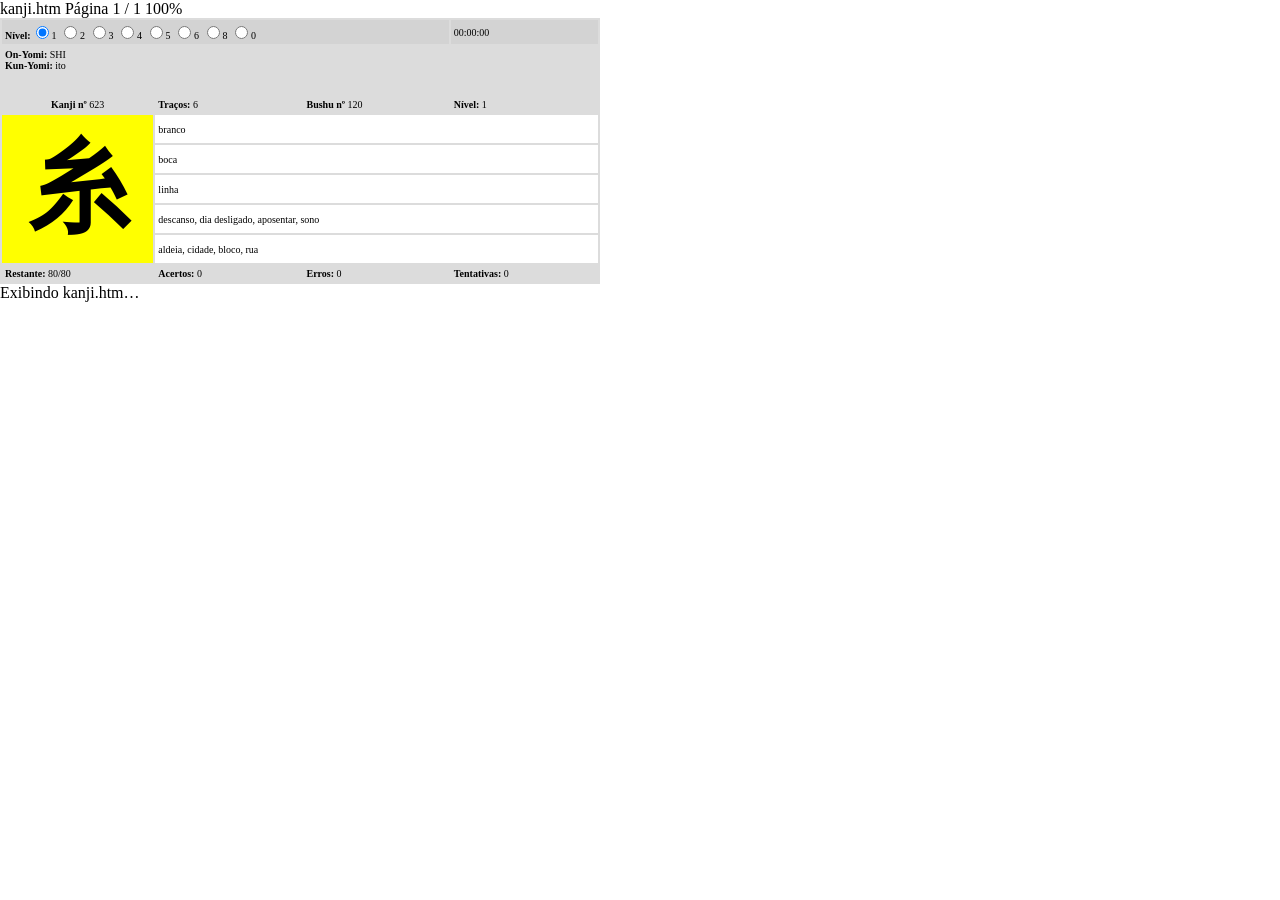
<file: kanjii_old.htm>
kanji.htm
Página
1
/
1
100%
<html>
	<head>
	  <meta http-equiv=Content-Type content='text/html; charset=UTF-8'>
	  <title>Teste de Kanji</title>
		<style>
			a{text-decoration:none;color:black}
			div{font:bold 11px verdana}
			td{font:10px verdana}
			.radio{height:13px}
		</style>
		<script>
			function KANJI(nivel,tracos,bushu,kanji,onyomi,kunyomi,portugues){
				this.nivel=nivel
				this.tracos=tracos
				this.bushu=bushu
				this.kanji=kanji
				this.onyomi=onyomi
				this.kunyomi=kunyomi
				this.portugues=portugues
			}
			Kanji = new KANJI(1945)
			Kanji[1]= new KANJI("1","4","72","&#26085;","NICHI/ SHITSU","hi/ -bi/ -ka","dia, sol, Japão")
			Kanji[2]= new KANJI("1","1","1","&#19968;","ICHI/ ITSU","hito-/ hito(tsu)","um")
			Kanji[3]= new KANJI("1","2","24","&#21313;","JUU/ JIT-/ JUT-","too/ to","dez")
			Kanji[4]= new KANJI("1","2","7","&#20108;","NI/ JI","futa/ futa(tsu)/ futata(bi)","dois")
			Kanji[5]= new KANJI("1","3","37","&#22823;","ÚNICA/ TAI","oo-/ oo(kii)/ -oo(ini)","grande,enorme")
			Kanji[6]= new KANJI("1","3","1","&#19977;","SAN/ ZOU","mi/ mi(tsu)/ mit-(tsu)","três")
			Kanji[7]= new KANJI("3","9","9","&#20418;","KEI","kaka(ru)/ kakari/ -gakari/ kaka(waru)","pessoa em carga, conexão, dever, interessa a si próprio")
			Kanji[8]= new KANJI("2","6","9","&#20250;","KAI/ E","a(u)/ a(waseru)/ atsu(maru)","encontro, reunião, festa, associação, entrevista, une")
			Kanji[9]= new KANJI("2","8","31","&#22269;","KOKU","kuni","país, terra, nação")
			Kanji[10]= new KANJI("1","6","4","&#24180;","NEN","toshi","ano")
			Kanji[11]= new KANJI("1","4","2","&#20013;","CHUU","naka/ uchi/ ata(ru)","em, interior, médio, meio, centro")
			Kanji[12]= new KANJI("1","5","2","&#26412;","HON","moto","livro, presente, real, verdadeiro, principal, sufixo p/ contagem  de coisas longas")
			Kanji[13]= new KANJI("1","4","1","&#20116;","GO","itsu/ itsu(tsu)","cinco")
			Kanji[14]= new KANJI("1","5","31","&#22235;","SHI","yo/ yo(tsu)/ yot-(tsu)/ yon","quatro")
			Kanji[15]= new KANJI("1","5","2","&#20986;","SHUTSU/ SUI","de(ru)/ -de/ da(su)/ -da(su)/ i(deru)/ i(dasu)","saída, deixa")
			Kanji[16]= new KANJI("1","3","25","&#19978;","JOU/ SHOU/ SHAN","única/ -única/ uwa-/ kami/ a(geru)/ -a(geru)/ a(garu)/ -a(garu)/ a(gari)/ -a(gari)/ nobo(ru)/ nobo(ri)/ nobo(seru)/ nobo(su)/ yo(su)","acima, para cima, sobre, subir, galgar, em cima, escalar")
			Kanji[17]= new KANJI("2","10","72","&#26178;","JI","toki/ -doki","tempo, hora")
			Kanji[18]= new KANJI("2","6","13","&#21516;","DOU","ona(ji)","mesmo, concorda, igual")
			Kanji[19]= new KANJI("2","8","168","&#38263;","CHOU","naga(i)/ osa","longo, ambicionar, líder, chefe")
			Kanji[20]= new KANJI("2","8","4","&#26481;","TOU","higashi","oriente")
			Kanji[21]= new KANJI("2","6","144","&#34892;","KOU/ GYOU/ AN","i(ku)/ yu(ku)/ -yu(ki)/ -yuki/ -i(ki)/ -iki/ okona(u)/ oko(nau)","ir, viagem, viajar")
			Kanji[22]= new KANJI("3","8","6","&#20107;","JI/ ZU","koto/ tsuka(u)/ tsuka(eru)","matéria, coisa, fato, negócios, razão, possivelmente")
			Kanji[23]= new KANJI("1","8","39","&#23398;","GAKU","mana(bu)","estudo, aprendizagem, ciência")
			Kanji[24]= new KANJI("1","5","100","&#29983;","SEI/ SHOU","i(kiru)/ i(kasu)/ i(keru)/ u(mareru)/ u(mare)/ umare/ u(um)/ o(u)/ um(eru)/ um(yasu)/ ki/ nama/ nama-/ na(ru)/ na(su)/ um(su)/ -u","vida, genuína, nascimento")
			Kanji[25]= new KANJI("1","4","74","&#26376;","GETSU/ GATSU","tsuki","mês, lua")
			Kanji[26]= new KANJI("3","8","125","&#32773;","SHA","mono","alguém, pessoa")
			Kanji[27]= new KANJI("1","4","8","&#20845;","ROKU/ RIKU","mu/ mu(tsu)/ mut-(tsu)/ mui","seis")
			Kanji[28]= new KANJI("2","12","169","&#38291;","KAN/ KEN","aida/ ma/ ai","intervalo, espaço")
			Kanji[29]= new KANJI("2","4","70","&#26041;","HOU","kata/ -kata/ -gata","direção, pessoa, alternativa")
			Kanji[30]= new KANJI("2","4","12","&#20998;","BUN/ FUN/ BU","wa(keru)/ wa(ke)/ wa(kareru)/ wa(karu)/ wa(katsu)","parte, minuto, segmento, parte, grau, dever, compreender, saber, valor, 1%, oportunidades, shaku/ 10")
			Kanji[31]= new KANJI("2","9","12","&#21069;","ZEN","mae/ -mae","em frente, antes")
			Kanji[32]= new KANJI("2","9","60","&#24460;","GO/ KOU","nochi/ ushi(ro)/ ushiro/ ato/ oku(reru)","atrás, costas, mais tarde")
			Kanji[33]= new KANJI("2","6","32","&#22320;","CHI/ JI"," ","terra, chão")
			Kanji[34]= new KANJI("2","12","32","&#22580;","JOU/ CHOU","ba","localização, lugar")
			Kanji[35]= new KANJI("1","4","64","&#25163;","SHU/ ZU","te/ te-/ -te/ ta-","mão")
			Kanji[36]= new KANJI("5","9","66","&#25919;","SEI/ SHOU","matsurigoto/ man","política, governo")
			Kanji[37]= new KANJI("4","8","106","&#30340;","TEKI","mato","centro do alvo, marca, alvo, objeto")
			Kanji[38]= new KANJI("3","9","105","&#30330;","HATSU/ HOTSU","ta(tsu)/ aba(ku)/ oko(ru)/ tsuka(wasu)/ hana(tsu)","liberar, partida, publicar, emitir, a partir de, revelar")
			Kanji[39]= new KANJI("2","6","9","&#21512;","GOU/ GAT-/ KAT-","a(u)/ -a(u)/ a(i)/ ai-/ -a(i)/ -ai/ a(wasu)/ a(waseru)/ -a(waseru)","encaixe, unir")
			Kanji[40]= new KANJI("1","2","12","&#20843;","HACHI","ya/ ya(tsu)/ yat-(tsu)/ yo_","oito")
			Kanji[41]= new KANJI("4","20","149","&#35696;","GI"," ","deliberação, consulta, debate, consideração")
			Kanji[42]= new KANJI("3","11","163","&#37096;","BU","-be","seção, biro, departamento, classe, cópia, parte, porção, sufixo para contagem de jornais ou revistas")
			Kanji[43]= new KANJI("8","14","115","&#31282;","TOU/ TE","ine/ ina-","planta de arroz")
			Kanji[44]= new KANJI("3","10","30","&#21729;","IN"," ","empregado, membro, número, encarregado")
			Kanji[45]= new KANJI("1","7","147","&#35211;","KEN","mi(ru)/ mi(eru)/ mi(seru)","ver, esperanças, oportunidades, idéia, opinião, olhar, visíveis")
			Kanji[46]= new KANJI("2","8","8","&#20140;","KYOU/ KEI/ KIN","miyako","capital, 10 elevado a 16")
			Kanji[47]= new KANJI("1","2","4","&#20061;","KYUU/ KU","kokono/ kokono(tsu)","nove")
			Kanji[48]= new KANJI("2","7","113","&#31038;","SHA","yashiro","companhia, firme, escritório, associação, templo")
			Kanji[49]= new KANJI("3","7","67","&#23550;","TAI/ TSUI","aite/ kota(eru)/ soro(i)/ tsurea(i)/ nara(bu)/ muka(u)","vis-um-vis, contrário, até mesmo, igual, versus, anti-, compara")
			Kanji[50]= new KANJI("3","13","3","&#26989;","GYOU/ GOU","waza","negócios, vocação, artes, performance")
			Kanji[51]= new KANJI("1","2","5","&#19971;","SHICHI","nana/ nana(tsu)/ nano","sete")
			Kanji[52]= new KANJI("1","3","39","&#23376;","SHI/ SU/ TSU","ko/ -ko/ -t-(ko)/ ne","criança")
			Kanji[53]= new KANJI("2","13","69","&#26032;","SHIN","atara(shii)/ ara(ta)/ ara-/ nii-","novo")
			Kanji[54]= new KANJI("2","6","132","&#33258;","JI/ SHI","mizuka(ra)/ ono(zukara)/ ono(zuto)","a si próprio")
			Kanji[55]= new KANJI("2","10","189","&#39640;","KOU","taka(i)/ taka/ -daka/ taka(maru)/ taka(meru)","caro, alto")
			Kanji[56]= new KANJI("2","4","2","&#20869;","NAI/ DAI","uchi","interior, dentro, entre, dentre, casa, casa")
			Kanji[57]= new KANJI("1","5","117","&#31435;","RITSU/ RYUU/ RITTORU","ta(tsu)/ -ta(tsu)/ ta(chi-)/ ta(teru)/ -ta(teru)/ ta(te-)/ tate-/ -ta(te)/ -da(te)/ -da(teru)","ficar de pé, levantar-se")
			Kanji[58]= new KANJI("3","9","75","&#30456;","SOU/ SHOU","ai-","inter-, mútuo, juntamente, mutuamente, ministro de estado, conselheiro, aspecto, face, fisionomia")
			Kanji[59]= new KANJI("3","9","53","&#24230;","DO/ TO/ TAKU","tabi/ -ta(i)","graus, ocorrência, tempo, sufixo para contagem de  para ocorrências")
			Kanji[60]= new KANJI("2","6","31","&#22238;","KAI/ E","mawa(ru)/ -mawa(ru)/ -mawa(ri)/ mawa(su)/ -mawa(su)/ mawa(shi-)/ -mawa(shi)/ motoo(ru)/ ka(eru)","vêzes, redondo, jogo, revolver, sufixo para contagem de  para ocorrências, girar")
			Kanji[61]= new KANJI("3","11","169","&#21839;","MON","to(u)/ to(i)/ ton","perguntar, pergunta, problema")
			Kanji[62]= new KANJI("3","8","40","&#23450;","TEI/ JOU","sada(meru)/ sada(maru)/ sada(ka)","determinar, fixar, estabelecer, decidir")
			Kanji[63]= new KANJI("4","15","9","&#20740;","OKU"," ","cem milhões, 10 elevado a 8")
			Kanji[64]= new KANJI("1","5","109","&#30446;","MOKU/ BOKU","me/ -me/ ma-","olho, classe, olhar, visão, experiência, atenção, favor")
			Kanji[65]= new KANJI("1","3","42","&#23567;","SHOU","chii(sai)/ ko-/ o-/ única-","pequeno, pouco")
			Kanji[66]= new KANJI("1","2","19","&#21147;","RYOKU/ RIKI/ RII","chikara","força, forte, esforço, suportar, exercer")
			Kanji[67]= new KANJI("3","6","9","&#20840;","ZEN","matta(ku)/ sube(te)","inteiro, todo, tudo, completar, preencher")
			Kanji[68]= new KANJI("1","4","13","&#20870;","EN","maru(i)/ maru/ mado/ mado(ka)/ maro(yaka)","círculo, iene, redondo")
			Kanji[69]= new KANJI("1","6","84","&#27671;","KI/ KE","iki","espírito, mente")
			Kanji[70]= new KANJI("8","9","46","&#23776;","-","to_ge","pico de montanha, passagem de montanha, clímax, cume, (kokuji)")
			Kanji[71]= new KANJI("1","8","167","&#37329;","KIN/ KON/ GON","kane/ kana-/ -gane","ouro")
			Kanji[72]= new KANJI("2","10","162","&#36890;","TSUU/ TSU","too(ru)/ too(ri)/ -too(ri)/ -doo(ri)/ too(su)/ too(shi)/ -doo(shi)/ kayo(u)","tráfego, passar através de, avenida, comutar, sufixo para contagem de  letras")
			Kanji[73]= new KANJI("3","12","169","&#38283;","KAI","hira(ku)/ hira(ki)/ -bira(ki)/ hira(keru)/ a(ku)/ a(keru)","abrir, desdobrar, deslacrar")
			Kanji[74]= new KANJI("4","13","62","&#25126;","SEN","ikusa/ tataka(u)/ onono(ku)/ soyogu/ wanana(ku)","guerra, batalha, disputa")
			Kanji[75]= new KANJI("2","5","8","&#24066;","SHI","ichi","mercado, cidade, cidade")
			Kanji[76]= new KANJI("2","6","119","&#31859;","BEI/ MAI/ MEUTORU","kome/ yone","arroz, EUA")
			Kanji[77]= new KANJI("4","5","1","&#27665;","MIN","tami","pessoas, nação, assuntos")
			Kanji[78]= new KANJI("1","3","4","&#21315;","SEN","chi","mil")
			Kanji[79]= new KANJI("4","10","162","&#36899;","REN","tsura(naru)/ tsura(neru)/ tsu(reru)/ -dzu(re)","levar pelo caminho, primazia, unir, conectar, partido, gangue, grupo")
			Kanji[80]= new KANJI("3","7","85","&#27770;","KETSU","ki(meru)/ -gi(me)/ ki(maru)/ um(ku)","decida, fixar, concordar sobre, nomear")
			Kanji[81]= new KANJI("5","11","96","&#29694;","GEN","arawa(reru)/ arawa(su)","presente, exist6encia, realidade")
			Kanji[82]= new KANJI("1","2","11","&#20837;","NYUU/ NIT-","i(ru)/ -i(ru)/ -i(ri)/ i(reru)/ -i(re)/ hai(ru)/ hama(ru)","entrar, inserir")
			Kanji[83]= new KANJI("2","4","4","&#21320;","GO","uma","meio-dia")
			Kanji[84]= new KANJI("3","5","9","&#20195;","UM/ TAI","ka(waru)/ kawa(ru)/ kawa(ri)/ -gawa(ri)/ ka(eru)/ yo/ shiro","substituto, mudança, convertido, repor, período, idade, geração, carga, valor, taxa")
			Kanji[85]= new KANJI("3","11","118","&#31532;","JÁ/ TEI"," ","prefixo p/ números ordinais, residência")
			Kanji[86]= new KANJI("3","8","40","&#23455;","JITSU/ SHITSU","mi/ mino(ru)/ makoto/ makotoni/ mino/ michi(ru)/ jit-","realidade, verdade")
			Kanji[87]= new KANJI("3","5","8","&#20027;","SHU/ SU/ SHUU","nushi/ omo/ aruji","senhor, chefe, mestre, coisa principal, principal")
			Kanji[88]= new KANJI("3","11","19","&#21205;","DOU","ugo(ku)/ ugo(kasu)","mover, movimento, mudança, jáfusão, trocar, agitar")
			Kanji[89]= new KANJI("2","8","72","&#26126;","MEI/ MYOU/ MIN","a(kari)/ aka(rui)/ aka(rumu)/ aka(ramu)/ aki(raka)/ a(keru)/ -a(ke)/ a(ku)/ a(kuru)/ a(kasu)","brilhante, luz")
			Kanji[90]= new KANJI("6","10","42","&#20826;","TOU","nakama/ mura","partido, facção, claque")
			Kanji[91]= new KANJI("2","6","42","&#24403;","TOU","a(taru)/ a(tari)/ a(teru)/ a( te)/ masa(ni)/ masa(nibeshi)","golpear, direita, apropriada, ele próprio")
			Kanji[92]= new KANJI("1","3","1","&#19979;","KA/ GE","shita/ shimo/ moto/ única(geru)/ única(garu)/ kuda(ru)/ kuda(ri)/ kuda(su)/ -kuda(su)/ kuda(saru)/ o(rosu)/ o( riru)","baixo, abaixo, descende, inferior, baixo,sub, sob")
			Kanji[93]= new KANJI("4","14","169","&#38306;","KAN","seki/ -zeki/ kaka(waru)/ karakuri/ kannuki","conexão, obstáculo, passagem, emvolver, concernente")
			Kanji[94]= new KANJI("2","10","40","&#23478;","KA/ KE","ie/ ya/ uchi","casa, lar")
			Kanji[95]= new KANJI("3","15","149","&#35519;","CHOU","shira(beru)/ shira(be)/ totono(u)/ totono(eru)","canção, tom, métrica, clave (música), estilo de escrever, preparar, exorcisar, investigar")
			Kanji[96]= new KANJI("3","18","72","&#38988;","DAÍ"," ","tópico, assunto")
			Kanji[97]= new KANJI("2","11","66","&#25945;","KYOU","oshi(eru)/ oso(waru)","ensinar, fé, doutrina")
			Kanji[98]= new KANJI("3","13","180","&#24847;","I"," ","idéia, mente, coração, gosto, pensamento, desejo, atenção, gosto")
			Kanji[99]= new KANJI("3","4","22","&#21306;","KU/ OU/ KOU"," ","waº, distrito")
			Kanji[100]= new KANJI("2","5","21","&#21271;","HOKU","kita","norte")
			Kanji[101]= new KANJI("4","16","75","&#27231;","KI","hata","mecanismo, oportunidade, ocasião, máquina, avião")
			Kanji[102]= new KANJI("4","9","146","&#35201;","YOU","I(ru)","necessidade, ponto principal, essência, pivô, chave para")
			Kanji[103]= new KANJI("3","4","9","&#21270;","KA/ KE","ba(keru)/ ba(kasu)/ fu(keru)/ ke(C132suru)","mudança, tomar a forma de, influência, encantar, iludir,seduzir, -isação")
			Kanji[104]= new KANJI("2","11","166","&#37326;","YA/ SHO","no/ no-","planícies, campo, rústico, vida de civil")
			Kanji[105]= new KANJI("2","7","4","&#26469;","RAI/ TAI","ku(ru)/ kita(ru)/ kita(su)/ ki(tasu)/ ki(taru)/ ki/ ko","vir, devido, próximo, causa, tornar-se")
			Kanji[106]= new KANJI("2","11","96","&#29702;","RI","kotowari","lógica, arranjo, razão, justiça, verdade")
			Kanji[107]= new KANJI("2","7","9","&#20307;","TAI/ TEI","karada/ katachi","corpo, substância, objeto, realidade, sufixo para contagem de  para imagens")
			Kanji[108]= new KANJI("2","11","57","&#24375;","KYOU/ GOU","tsuyo(i)/ tsuyo(maru)/ tsuyo(meru)/ shi(iru)/ kowa(i)","forte, poderoso, forçar")
			Kanji[109]= new KANJI("4","6","62","&#25104;","SEI/ JOU","na(ru)/ na(su)/ -na(su)","tornar-se, obter, crescer, passar, alcançar")
			Kanji[110]= new KANJI("2","5","36","&#22806;","GAI/ GE","soto/ hoka/ hazu(su)/ hazu(reru)+C190/ to-","exterior")
			Kanji[111]= new KANJI("3","11","163","&#37117;","TO/ TSU","miyako","metropole, capital")
			Kanji[112]= new KANJI("2","7","9","&#20316;","SAKU/ UM","tsuku(ru)/ tsuku(ri)/ -dzuku(ri)","fazer, produção, preparar, construção")
			Kanji[113]= new KANJI("4","15","162","&#36984;","SEN","era(bu)","eleger, selecionar, escolher, preferir")
			Kanji[114]= new KANJI("3","8","63","&#25152;","SHO","tokoro/ -tokoro/ dokoro/ toko","lugar")
			Kanji[115]= new KANJI("2","3","1","&#19975;","MAN/ BAN","yorozu","dez mil")
			Kanji[116]= new KANJI("2","4","12","&#20844;","KOU/ KU","ooyake","público, príncipe, oficial, governamental")
			Kanji[117]= new KANJI("3","8","2","&#34920;","HYOU","omote/ -omote/ arawa(su)/ arawa(reru)/ ara(wasu)","superfície, tabela, gráfico, diagrama")
			Kanji[118]= new KANJI("4","12","72","&#26368;","SAI/ SHU","motto(mo)/ tsuma","capacidade máxima, maior, extremo")
			Kanji[119]= new KANJI("2","7","162","&#36817;","KIN/ KON","chika(i)","perto, cedo, consangüíneo, equivalente")
			Kanji[120]= new KANJI("3","12","130","&#26399;","KI/ GO"," ","período, tempo, data, termo")
			Kanji[121]= new KANJI("2","9","102","&#24605;","SHI","omo(u)/ omoera(ku)/ obo(su)","pensar")
			Kanji[122]= new KANJI("1","5","1","&#27491;","SEI/ SHOU","tada(shii)/ tada(su)/ masa/ masa(ni)","corrigir, justiça, correto, direito, 10 elevado a  40")
			Kanji[123]= new KANJI("3","8","93","&#29289;","BUTSU/ MOTSU","mono/ mono-","coisa, objeto, matéria")
			Kanji[124]= new KANJI("2","12","162","&#36947;","DOU/ TOU","michi","caminho, estrada, rua, distrito, viagem, curso, moral, ensinamentos, filosofia")
			Kanji[125]= new KANJI("4","8","53","&#24220;","FU"," ","burgo, região urbana, altocomissariado, corpo representativo, depósito")
			Kanji[126]= new KANJI("4","8","85","&#27861;","HOU/ HAT-/ HOT-/ FURAN","nori","método, lei, regra, princípio, modelo, sistema")
			Kanji[127]= new KANJI("4","9","120","&#32004;","YOU"," ","promessa, aproximadamente, recuar")
			Kanji[128]= new KANJI("2","5","101","&#29992;","YOU","mochi(iru)","utilizar, negócios, serviço, usar, empregar")
			Kanji[129]= new KANJI("2","9","25","&#28857;","TEN","tsu(keru)/ tsu(ku)/ ta(teru)/ sa(su)/ tobo(su)/ tomo(su)/ bochi","ponto, marca, ponto decimal")
			Kanji[130]= new KANJI("3","6","40","&#23433;","AN","yasu(i)/ yasu(maru)/ yasu/ yasu( raka)","relaxar, calmo, baixo, barato, descansado, pacífico, satisfeito")
			Kanji[131]= new KANJI("4","4","1","&#19981;","FU/ BU"," ","prefixo negativo, negativa, não, feia, ruim, deselegante")
			Kanji[132]= new KANJI("5","11","110","&#21209;","JÁ","tsuto(meru)","tarefa, deveres")
			Kanji[133]= new KANJI("2","4","61","&#24515;","SHIN","kokoro/ -gokoro","coração, mente, espírito")
			Kanji[134]= new KANJI("4","11","117","&#29987;","SAN","u(mu)/ u(mareru)/ ubu-/ mu(su)","produtos, dar a luz, nascer, dar crias, nascimento, nativo, bens")
			Kanji[135]= new KANJI("2","4","9","&#20170;","KON/ KIN","ima","agora")
			Kanji[136]= new KANJI("1","3","47","&#24029;","SEN","kawa","corrente, rio")
			Kanji[137]= new KANJI("5","11","120","&#32076;","KEI/ KYOU","he(ru)/ ta(tsu)/ tateito/ jáka(ru)/ nori","sutra, longitude, passar através de, expirar, empenar")
			Kanji[138]= new KANJI("3","8","115","&#22996;","I","yuda(neru)","comitê, confiar a, deixar para, dedicar, descartar")
			Kanji[139]= new KANJI("4","5","9","&#20197;","I","mot-(te)","por meios de, porque, em visão de, comparada com")
			Kanji[140]= new KANJI("4","6","12","&#20849;","KYOU","tomo/ tomo(ni)/ -domo","juntamente, ambos (em afirm.), nenhum (em neg.), todo, e, da mesma forma, com")
			Kanji[141]= new KANJI("2","10","27","&#21407;","GEN","hara","prado, original, primitivo, campo, planície, pradaria, tundra, sertão")
			Kanji[142]= new KANJI("3","9","4","&#37325;","JUU/ CHOU","e/ omo(i)/ omo(ri)/ omo(nau)/ kasa(neru)/ kaum(naru)/ omo","pesado, empilhar, pilha de caixas, -dobrar")
			Kanji[143]= new KANJI("4","12","120","&#32080;","KETSU/ KECHI","musu(bu)/ yu(u)/ yu(waeru)","laço, unir, contrato, união, organizar, pentear, fechar")
			Kanji[144]= new KANJI("2","9","85","&#28023;","KAI","umi","oceano, mar")
			Kanji[145]= new KANJI("1","4","85","&#27700;","SUI","mizu/ mizu-","água")
			Kanji[146]= new KANJI("3","5","64","&#25171;","DA/ DAASU","u(tsu)/ u(chi-)","bater, acesso, batida, libra, dúzia")
			Kanji[147]= new KANJI("1","6","36","&#21517;","MEI/ MYOU","na/ -na","nome, fama, distinção, reputação")
			Kanji[148]= new KANJI("1","7","102","&#30010;","CHOU","machi","aldeia, cidade, bloco, rua")
			Kanji[149]= new KANJI("3","4","6","&#20104;","YO/ SHA","arakaji(me)","de antemão, prévio, eu mesmo, Eu")
			Kanji[150]= new KANJI("2","6","36","&#22810;","TA","oo(i)/ masa(ni)/ masa(ru)","muitos, frequentar, muito")
			Kanji[151]= new KANJI("2","13","149","&#35441;","WA","hana(su)/ hanashi","conversar, falar uma língua, conto")
			Kanji[152]= new KANJI("5","14","120","&#32207;","SOU","su(bete)/ sube(te)/ fusa","geral, inteiro, todo, cheio, total")
			Kanji[153]= new KANJI("5","11","149","&#35373;","SETSU","mo_(keru)","estabelecimento, provisão, preparar")
			Kanji[154]= new KANJI("4","9","14","&#36557;","GUN"," ","exército, força, tropas, guerra, batalha")
			Kanji[155]= new KANJI("3","9","176","&#38754;","MEN/ BEN","omo/ omote/ tsura","máscara, rosto, recursos, superfície")
			Kanji[156]= new KANJI("3","4","27","&#21453;","HAN/ HON/ TAN/ HO","so(ru)/ so(rasu)/ kae(su)/ kae(ru)/ -kae(ru)","anti")
			Kanji[157]= new KANJI("1","4","75","&#26408;","BOKU/ MOKU","ki/ ko-","árvore, madeira")
			Kanji[158]= new KANJI("3","12","162","&#36939;","UN","hako(bu)","carregar, sorte, destino, objetivo, transportar, progresso, avanço")
			Kanji[159]= new KANJI("2","10","149","&#35352;","KI","shiru(su)","escriba, contar, narrativa, narrar")
			Kanji[160]= new KANJI("3","5","1","&#24179;","HEI/ BYOU/ HYOU","tai(ra)/ -daira/ hira/ hira-","até mesmo, apartamento, paz")
			Kanji[161]= new KANJI("2","10","129","&#26360;","SHO","ka(ku)/ -ga(ki)/ -gaki","escrever")
			Kanji[162]= new KANJI("3","9","64","&#25345;","JI","mo(tsu)/ -mo(chi)/ mo(teru)","segurar, ter")
			Kanji[163]= new KANJI("8","10","120","&#32011;","MON"," ","brazão de família, figuras")
			Kanji[164]= new KANJI("1","4","67","&#25991;","BUN/ MON","fumi/ aya","sentença, literatura, estilo, arte, decoração, figuras, plano")
			Kanji[165]= new KANJI("5","6","31","&#22243;","DAN/ TON","katamari/ maru(i)","grupo, associação")
			Kanji[166]= new KANJI("3","8","115","&#21644;","WA/ O/ KA","yawa(ragu)/ yawa(rageru)/ nago(mu)/ nago(yaka)","harmonia, estilo Japonês, paz, amaciar, Japão")
			Kanji[167]= new KANJI("3","12","130","&#21213;","SHOU","ka(tsu)/ -ga(chi)/ masa(ru)/ sugu(reru)/ katsu","vitória, vencer, prevalecer, superar")
			Kanji[168]= new KANJI("1","10","75","&#26657;","KOU/ KYOU"," ","exame, escola, impressão, prova, correção")
			Kanji[169]= new KANJI("3","11","162","&#36914;","SHIN","susu(já)/ susu(meru)","avanço, continuar, progresso, promover")
			Kanji[170]= new KANJI("2","6","125","&#32771;","KOU","kanga(eru)/ kanga(e)","considerar, refletir")
			Kanji[171]= new KANJI("2","11","120","&#32068;","SO","ku(mu)/ kumi/ -gumi","associação, trança, trançart, construir, montar, unir-se, cooperar, agarrar")
			Kanji[172]= new KANJI("3","5","2","&#19990;","SEI/ SE/ SOU","yo/ sanju_","geração, mundo, sociedade, pública")
			Kanji[173]= new KANJI("5","9","9","&#20445;","HO/ HOU","tamo(tsu)","proteger garantia, guarda, preservar, sustentar, apoiar")
			Kanji[174]= new KANJI("5","8","18","&#21046;","SEI"," ","sistema, lei, regra")
			Kanji[175]= new KANJI("2","9","185","&#39318;","SHU","kubi","pescoço")
			Kanji[176]= new KANJI("2","8","1","&#30011;","GA/ KAKU/ E/ KAI","ega(ku)/ kaku(suru)/ kagi(ru)/ hakarigoto/ haka(ru)","gravura")
			Kanji[177]= new KANJI("4","5","19","&#21152;","KA","kuwa(eru)/ kuwa(waru)","somar, adição, aumento, unir, incluir, Canadá")
			Kanji[178]= new KANJI("2","6","8","&#20132;","KOU","maji(waru)/ maji(eru)/ ma(jiru)/ maji(ru)/ ma(zaru)/ ma(zeru)/ -ka(u)","Misturar-se, misturando, associação, vindo & indo")
			Kanji[179]= new KANJI("3","10","4","&#23798;","TOU","shima","ilha")
			Kanji[180]= new KANJI("4","8","85","&#27835;","JI/ CHI","osa(meru)/ osa(maru)/ nao(ru)/ nao(su)","reino, estar em paz, acalmar-se, subjugar, domar, governo, cura, regra, conservar")
			Kanji[181]= new KANJI("1","7","159","&#36554;","SHA","kuruma","carro")
			Kanji[182]= new KANJI("3","9","42","&#30476;","KEN","ka(keru)","condado, prefeitura (região)")
			Kanji[183]= new KANJI("2","6","146","&#35199;","SEI/ SAI/ SU","nishi","oeste, Espanha")
			Kanji[184]= new KANJI("3","8","128","&#21462;","SHU","to(ru)/ to(ri)/ to(ri-)/ tori/ -do(ri)","tomar, trazer, recolher")
			Kanji[185]= new KANJI("2","13","66","&#25968;","SUU/ SU/ SAKU/ SOKU/ SHU","kazu/ kazo(eru)/ shibashiba/ se(meru)/ wazurawa(shii)","número, vigor, destino, lei, figuras")
			Kanji[186]= new KANJI("4","8","24","&#21332;","KYOU"," ","co-, cooperação")
			Kanji[187]= new KANJI("3","9","102","&#30028;","KAI"," ","mundo")
			Kanji[188]= new KANJI("3","7","44","&#23616;","KYOKU","tsubone","junta, escritório, caso, conclusão, dama da corte, amante, apartamento dela")
			Kanji[189]= new KANJI("2","3","48","&#24037;","KOU/ KU/ GU"," ","ofício, construção")
			Kanji[190]= new KANJI("3","6","2","&#21521;","KOU","mu(ku)/ mu(i)/ -mu(ki)/ mu(keru)/ -mu(ke)/ mu(kau)/ mu(kai)/ mu(ko_)/ mu(ko_-)/ muko/ muka(i)","aquele lá, em frente, além de, confronta, desafia, tende para, aproximação")
			Kanji[191]= new KANJI("5","13","148","&#35299;","KAI/ GE","to(ku)/ to(kasu)/ to(keru)/ hodo( ku)/ hodo(keru)/ waka(ru)/ sato(ru)","solucionar, notas, chave, explicação, compreensão, desamarrar, desfazer, resolveer, resposta, cancelar, absolver, explicar, detalhar")
			Kanji[192]= new KANJI("1","6","10","&#20808;","SEN","saki/ ma(zu)","antes, prévio, na frente, futuro, precedência")
			Kanji[193]= new KANJI("2","9","149","&#35336;","KEI","haka(ru)/ haka(rau)","desenho, plano, esquema, medida")
			Kanji[194]= new KANJI("2","9","24","&#21335;","NAN/ NA","minami","sul")
			Kanji[195]= new KANJI("4","8","40","&#23448;","KAN"," ","burocracia, o governo")
			Kanji[196]= new KANJI("4","13","120","&#32154;","ZOKU/ SHOKU/ KOU/ KYOU","tsudzu(ku)/ tsudzu(keru)/ tsugu(nai)","continuar, série, sequela, sequência")
			Kanji[197]= new KANJI("2","4","18","&#20999;","SETSU/ SAI","ki(ru)/ -ki(ru)/ ki(ri)/ -ki(ri)/ -gi(ri)/ ki(reru)/ -ki(reru)/ ki(re)/ -ki(re)/ -gi(re)","corte, talho, afiar")
			Kanji[198]= new KANJI("4","11","9","&#20596;","SOKU","kawa/ gawa/ soba","lado, inclinação, opõe, pesar")
			Kanji[199]= new KANJI("4","10","40","&#26696;","AN"," ","plano, sugestão, esboço, ponderar, medo, proposição, idéia, expectativa, conta, preocupar")
			Kanji[200]= new KANJI("2","4","4","&#23569;","SHOU","suku(nai)/ suko(shi)","poucos, pequenos")
			Kanji[201]= new KANJI("1","3","38","&#22899;","JO/ NYO/ NYOU","onna/ me","mulher, fêmea")
			Kanji[202]= new KANJI("5","12","120","&#32113;","TOU","su(beru)/ hobi(ru)","global, relacionamento, controlar, governante")
			Kanji[203]= new KANJI("6","7","115","&#31169;","SHI","watakushi/ watashi","particular, Eu, me")
			Kanji[204]= new KANJI("4","9","4","&#30465;","SEI/ SHOU","kaeri(miru)/ habu(ku)","foco, ministério de governo, umservar")
			Kanji[205]= new KANJI("2","13","173","&#38651;","DEN"," ","eletricidade")
			Kanji[206]= new KANJI("3","9","30","&#21697;","HIN/ HON","shina","bens, refinamento, dignidade, artigo, sufixo para contagem de  para pratos de refeição")
			Kanji[207]= new KANJI("2","7","32","&#22770;","BAI","u(ru)/ u(reru)","vender")
			Kanji[208]= new KANJI("2","8","111","&#30693;","CHI","shi(ru)/ shi(raseru)","saber, sabedoria")
			Kanji[209]= new KANJI("5","6","32","&#22312;","ZAI","a(ru)","existir, arredores, subúrbios, localizados em")
			Kanji[210]= new KANJI("2","4","57","&#24341;","IN","hi(ku)/ hi(ki)/ hi(ki-)/ -bi(ki) / hi(keru)","puxar, rebocar, sacudir, permitir, instalar, citação, referir-se")
			Kanji[211]= new KANJI("3","10","170","&#38498;","IN"," ","instituição, templo, mansão, escola")
			Kanji[212]= new KANJI("2","5","3","&#21322;","HAN","naka(ba)","metade, médio, número ímpar, semi, parte")
			Kanji[213]= new KANJI("4","6","34","&#21508;","KAKU","onoono","cada, todo, um ou outro")
			Kanji[214]= new KANJI("6","12","118","&#31574;","SAKU"," ","esquema, plano, política, passo, meios")
			Kanji[215]= new KANJI("4","10","93","&#29305;","TOKU"," ","especial")
			Kanji[216]= new KANJI("3","6","15","&#27425;","JI/ SHI","tsu(gu)/ tsugi","próximo, pedido, seqüência")
			Kanji[217]= new KANJI("5","13","154","&#36039;","SHI"," ","bens, recursos, capital, fundos, dados, se levado a, contribuir para")
			Kanji[218]= new KANJI("1","7","75","&#26449;","SON","mura","cidade, aldeia")
			Kanji[219]= new KANJI("3","12","172","&#38598;","SHUU","atsu(maru)/ atsu(meru)/ tsudo(u)","juntar, reunião, congregar, enxame, bando")
			Kanji[220]= new KANJI("5","14","85","&#28436;","EN"," ","performance, ato, jogo, fazer, estágio")
			Kanji[221]= new KANJI("3","6","78","&#27515;","SHI","shi(nu)/ shi(ni-)","morte, dados")
			Kanji[222]= new KANJI("6","15","75","&#27177;","KEN/ GON","omori/ kari/ haka(ru)","autoridade, força, direitos")
			Kanji[223]= new KANJI("3","8","87","&#21463;","JU","u(keru)/ -u(ke)/ u(karu)","aceitar, sofrer, atender (telefone), tomar, obter, pegar, receber")
			Kanji[224]= new KANJI("1","8","116","&#31354;","KUU","sora/ a(ku)/ a(ki)/ a(keru)/ kara/ su(ku)/ su(kasu)/ muna(shii)","esvaziar, ceú, desocupado, vazio, vácuo")
			Kanji[225]= new KANJI("2","9","85","&#27963;","KATSU","I(kiru)/ I(kasu)/ I(keru)","vivo, resuscitação, existência, ser ajudado, vida")
			Kanji[226]= new KANJI("3","8","9","&#20351;","SHI","tsuka(u)/ tsuka(i)/ -tsuka(i)/ -dzuka(i)","uso, usar")
			Kanji[227]= new KANJI("3","7","64","&#25237;","TOU","na(geru)/ -na(ge)","arremessar, descartar, desembaraçar, lançar, unir, investir, atirar, desistir, vender com perdas")
			Kanji[228]= new KANJI("2","5","28","&#21488;","UM/ TAI","utena/ ware/ tsukasa","pedestal, stand, sufixo para contagem de  para máquinas e veículos")
			Kanji[229]= new KANJI("4","6","4","&#20105;","SOU","araso(u)/ ika(deka)","lutar, disputar, discutir")
			Kanji[230]= new KANJI("4","9","9","&#20449;","SHIN"," ","fé, verdade, fidelidade, confiança")
			Kanji[231]= new KANJI("4","12","86","&#28961;","MU/ BU","na(i)","sem valor, nada, não sou/ estou, nada, nihil, não")
			Kanji[232]= new KANJI("3","8","8","&#32946;","IKU","soda(tsu)/ soda(chi)/ soda(teru)/ haguku(mu)","educar, crescer, levantar, elevar")
			Kanji[233]= new KANJI("3","9","64","&#25351;","SHI","yubi/ sa(su)/ -sa(shi)","dedo, apontar para, indicar, colocar dentro, jogo (xadrez), medida (governantal)")
			Kanji[234]= new KANJI("5","8","61","&#24615;","SEI/ SHOU","saga","sexo, gênero, natureza")
			Kanji[235]= new KANJI("4","9","54","&#24314;","KEN/ KON","ta(teru)/ ta(te)/ -da(te)/ ta(tsu)","construção")
			Kanji[236]= new KANJI("3","9","162","&#36865;","SOU","oku(ru)","acompanhante, enviar")
			Kanji[237]= new KANJI("1","7","102","&#30007;","DAN/ NAN","otoko/ o","masculino")
			Kanji[238]= new KANJI("2","15","120","&#32218;","UM","suji","linha, trilha")
			Kanji[239]= new KANJI("3","6","1","&#20001;","RYOU","teru/ futatsu","ambos, moeda Japonesa antiga, nº de veículos, dois")
			Kanji[240]= new KANJI("2","9","182","&#39080;","FUU/ FU","kaze/ kaza-/ -kaze","vento, ar, estilo, maneira")
			Kanji[241]= new KANJI("1","2","9","&#20154;","JIN/ NIN","hito/ -ri/ -to","pessoa")
			Kanji[242]= new KANJI("5","9","75","&#26619;","UM"," ","investigar")
			Kanji[243]= new KANJI("4","10","119","&#26009;","RYOU"," ","taxa, materiais")
			Kanji[244]= new KANJI("1","3","30","&#21475;","KOU/ KU","kuchi","boca")
			Kanji[245]= new KANJI("6","15","149","&#35542;","RON"," ","argumento, discurso")
			Kanji[246]= new KANJI("1","6","72","&#26089;","SOU/ SAT-","haya(i)/ haya/ haya-/ haya(maru)/ haya(meru)/ sa-","cedo, rápido")
			Kanji[247]= new KANJI("2","14","169","&#32862;","BUN/ MON","ki(ku)/ ki(koeru)","escutar, perguntar, escuta")
			Kanji[248]= new KANJI("2","12","130","&#26397;","CHOU","asa","manhã, disnastia, regime, época, período, Coréia do Norte")
			Kanji[249]= new KANJI("2","7","149","&#35328;","GEN/ GON","i(u)/ koto","dizer, palavras")
			Kanji[250]= new KANJI("3","8","70","&#25918;","HOU","hana(su)/ -ppana(shi)/ hana(tsu)/ hana(reru)/ ho_(ru)","libertar, liberação, fogo, disparar, emitir, banir, liberar")
			Kanji[251]= new KANJI("6","9","85","&#27966;","UM"," ","facção, grupo, partido, claque, seita, escola")
			Kanji[252]= new KANJI("4","7","115","&#21033;","RI","ki(ku)","lucro, vantagem, benefício")
			Kanji[253]= new KANJI("5","13","123","&#32681;","GI"," ","retidão, justiça, moralidade, honra, lealdade, significado")
			Kanji[254]= new KANJI("3","6","56","&#24335;","SHIKI"," ","estilo, cerimônia, rito, método, sistema, formulário")
			Kanji[255]= new KANJI("2","8","8","&#22812;","YA","yo/ yoru","noite,à  noite")
			Kanji[256]= new KANJI("5","6","9","&#20214;","KEN","kudan","romance, caso, matéria, item")
			Kanji[257]= new KANJI("4","7","49","&#25913;","KAI","arata(meru)/ arata(maru)","reforma, mudança, modificar, umsertar, renovar, examinar, inspecionar, pesquisar")
			Kanji[258]= new KANJI("8","7","9","&#20304;","UM"," ","assistente, ajuda")
			Kanji[259]= new KANJI("3","9","113","&#31070;","SHIN/ JIN","kami/ kan-/ ko_-","deus, mente, alma, divindade, divino")
			Kanji[260]= new KANJI("4","8","75","&#26494;","SHOU","matsu","pinheiro")
			Kanji[261]= new KANJI("5","11","61","&#24773;","JOU/ SEI","nasa(ke)","sentimentos, emoção, paixão, simpatia, circunstâncias, fatos")
			Kanji[262]= new KANJI("4","8","2","&#26524;","KA","ha(tasu)/ hata(su)/ -ha(tasu)/ ha(teru)/ -ha(teru)/ ha(te)","fruta, recompensa, levar a cabo, alcançar, completar, fim, bem-sucedido")
			Kanji[263]= new KANJI("3","9","61","&#24613;","KYUU","um(gu)/ um(gi)","apressar, emergência, repentina")
			Kanji[264]= new KANJI("4","5","3","&#24517;","HITSU","kanara(zu)","invariavelmente, inevitável, certo")
			Kanji[265]= new KANJI("2","14","149","&#35486;","GO","kata(ru)/ kata(rau)","palavra, discurso, língua")
			Kanji[266]= new KANJI("2","13","75","&#27005;","GAKU/ RAKU/ GOU","tano(shii)/ tano(shimu)/ kono(há)","música, conforto, facilidade")
			Kanji[267]= new KANJI("3","13","61","&#24863;","KAN"," ","emoção, sentimento, sensação")
			Kanji[268]= new KANJI("8","4","4","&#20117;","SEI/ SHOU","i","bem")
			Kanji[269]= new KANJI("5","8","9","&#20385;","KA/ KE","atai","valor, preço")
			Kanji[270]= new KANJI("5","6","9","&#20219;","NIN","maka(seru)/ maka(su)","responsabilidade, dever, termo, confiar para, nomear")
			Kanji[271]= new KANJI("8","5","162","&#36796;","KON/ KIN","-ko(mu)/ ko(mu)/ ko(mi)/ -ko(mi)/ ko(meru)","apinhado, misturar, em volume, incluido, (kokuji)")
			Kanji[272]= new KANJI("2","11","137","&#33337;","SEN","fune/ funa-","barco")
			Kanji[273]= new KANJI("6","11","85","&#28168;","SAI/ SEI","su(mu)/ -zu(mi)/ -zumi/ su(manai)/ su(masu)/ -su(masu)/ suku(u)/ na(su)/ watashi/ wata(ru)","fim, terminar, desculpável, não necessário")
			Kanji[274]= new KANJI("5","12","32","&#22577;","HOU","muku(iru)","relatório, notícias, recompensa, retribuição")
			Kanji[275]= new KANJI("4","7","145","&#21021;","SHO","haji(me)/ haji(mete)/ hatsu/ hatsu-/ ui-/ -so(meru)/ -zo(me)","primeiros tempos, começo")
			Kanji[276]= new KANJI("5","7","18","&#21028;","HAN/ BAN","waka(ru)","julgamento, assinatura, selo, carimbo")
			Kanji[277]= new KANJI("1","7","157","&#36275;","SOKU","ashi/ ta(riru)/ ta(ru)/ ta(su)","perna, pé, ser suficiente")
			Kanji[278]= new KANJI("4","7","18","&#21029;","BETSU","waka(reru)/ wa(keru)","separar, ramo desligado, divergir, garfo, outro, extra, especialmente")
			Kanji[279]= new KANJI("4","13","122","&#32622;","CHI","o(ku)/ -o(ki)","colocação, por, colocar, depositar, abandonar, manter, empregar, hipotecar")
			Kanji[280]= new KANJI("3","7","9","&#20303;","JUU/ DJUU/ CHUU","su(mu)/ su(mau)/ -zu(mai)","reside, vida, habita")
			Kanji[281]= new KANJI("1","5","112","&#30707;","SEKI/ SHAKU/ KOKU","ishi","pedra")
			Kanji[282]= new KANJI("5","14","32","&#22679;","ZOU","ma(su)/ ma(shi)/ fu(eru)/ fu(yasu)","aumentar, somar, aumentar, ganhar, promover")
			Kanji[283]= new KANJI("3","6","130","&#26377;","YUU/ U","a(ru)","possuir, ter, existir, acontecer, ocorrer, aproximadamente, haver")
			Kanji[284]= new KANJI("5","14","181","&#38936;","RYOU"," ","jurisdição, domínio, território, feudo, reino")
			Kanji[285]= new KANJI("4","7","19","&#21172;","ROU","ro_(suru)/ itawa(ru)/ ita(zuki)/ negira/ tsuka(reru)/ negira(u)","trabalho, agradecer, recompensar,  dificuldade")
			Kanji[286]= new KANJI("5","14","170","&#38555;","SAI","kiwa/ -giwa","ocasião, lado, margem, limite, indecente, ousado, perigoso, vez, quando")
			Kanji[287]= new KANJI("4","7","30","&#21578;","KOKU","tsu(geru)","revelação, contar, informar, anuncia")
			Kanji[288]= new KANJI("4","9","72","&#26152;","SAKU"," ","ontem, prévio, anterior")
			Kanji[289]= new KANJI("2","9","184","&#39135;","SHOKU/ JIKI","ku(u)/ ku(rau)/ ta(beru)/ ha(mu)","comer, comida, alimento")
			Kanji[290]= new KANJI("2","7","150","&#35895;","KOKU","tani/ kiwa(maru)","vale")
			Kanji[291]= new KANJI("3","11","120","&#32066;","SHUU","o(waru)/ -o(waru)/ owa(ru)/ o(eru)/ tsui/ tsui(ni)","fim, terminar")
			Kanji[292]= new KANJI("5","7","170","&#38450;","BOU","fuse(gu)","desligar, defender, proteger, resistir")
			Kanji[293]= new KANJI("8","9","163","&#37070;","ROU/ RYOU","otoko","filho, sufixo para contagem de filhos")
			Kanji[294]= new KANJI("3","7","60","&#24441;","YAKU/ EKI"," ","dever, guerra, campanha, esboço, escritório, serviço, papel")
			Kanji[295]= new KANJI("3","13","167","&#37444;","TETSU","kurogane","ferro")
			Kanji[296]= new KANJI("3","4","4","&#22827;","FU/ FUU/ BU","otto/ so(re)","marido, homem")
			Kanji[297]= new KANJI("5","12","75","&#26908;","KEN","shira(beru)","examinar, investigar")
			Kanji[298]= new KANJI("1","5","106","&#30333;","HAKU/ BYAKU","shiro/ shira-/ shiro(i)","branco")
			Kanji[299]= new KANJI("2","8","77","&#27497;","HO/ BU/ FU","aru(ku)/ ayu(mu)","passeio")
			Kanji[300]= new KANJI("2","14","118","&#31639;","SAN","soro","calcular, advinhar, número, ábaco, probabilidade")
			Kanji[301]= new KANJI("3","10","85","&#27969;","RYUU/ RU","naga(reru)/ naga(re)/ naga(su)/ -naga(su)","corrente, afundar, fluxo, derrocada")
			Kanji[302]= new KANJI("2","11","203","&#40658;","KOKU","kuro/ kuro(zumu)/ kuro(i)","preto")
			Kanji[303]= new KANJI("4","9","8","&#22793;","HEN","ka(waru)/ ka(wari)/ ka(eru)","raro, mudança, estranhar")
			Kanji[304]= new KANJI("4","12","154","&#36027;","HI","tsui(yasu)/ tsui(eru)","despesa, custo, gastar, consumir, perder")
			Kanji[305]= new KANJI("3","7","158","&#36523;","SHIN","mi","alguém, pessoa, fase da vida")
			Kanji[306]= new KANJI("6","14","149","&#35469;","NIN","mito(meru)/ shitata(meru)","reconhecer, testemunhar, discernir, reconhecer, apreciar, acreditar")
			Kanji[307]= new KANJI("5","4","65","&#25903;","SHI","sasa(eru)/ tsuka(eru)/ ka(u)","ramo, apoio, sustentar")
			Kanji[308]= new KANJI("5","14","61","&#24907;","TAI","waza(to)","atitude, condição, figura, aparecimento, voz (de verbos)")
			Kanji[309]= new KANJI("3","13","161","&#36786;","NOU"," ","agricultura, fazendeiros")
			Kanji[310]= new KANJI("3","10","24","&#30495;","SHIN","ma/ ma-/ makoto","verdadeiro, realidade, seita do Budismo")
			Kanji[311]= new KANJI("5","18","128","&#32887;","SHOKU/ SOKU"," ","posto, emprego, trabalho")
			Kanji[312]= new KANJI("3","11","159","&#36578;","JÁ","koro(garu)/ koro(geru)/ koro(gasu)/ koro(bu)/ maro(bu)/ utata/ utsu(ru)","revolver, voltar a ser, mudança")
			Kanji[313]= new KANJI("6","10","75","&#26666;","SHU","kabu","tora, tronco, sufixo para contagem de  para pequenas plantas")
			Kanji[314]= new KANJI("2","8","24","&#30452;","CHOKU/ JIKI/ JIKA","tada(chini)/ nao(su)/ -nao(su)/ nao(ru)/ nao(ki)/ su(gu)","retidão, honestidade, franqueza, consertar, reparo")
			Kanji[315]= new KANJI("6","9","79","&#27573;","DAN/ TAN"," ","grau, passos, escada")
			Kanji[316]= new KANJI("2","12","122","&#36023;","BAI","ka(u)","comprar")
			Kanji[317]= new KANJI("5","12","9","&#20633;","BI","sona(eru)/ sona(waru)/ tsubusa(ni)","equipe, provisão, preparação")
			Kanji[318]= new KANJI("3","9","44","&#23627;","OKU","ya","teto, casa, loja, negociante, vendedor")
			Kanji[319]= new KANJI("3","10","164","&#37197;","HAI","kuba(ru)","distribuir, cônjuge, exílio, racionamento")
			Kanji[320]= new KANJI("6","10","9","&#20516;","CHI","ne/ atai","preço, custo, valor")
			Kanji[321]= new KANJI("4","11","60","&#24471;","TOKU","e(ru)/ u(ru)","ganho, obtem, achado, ganhar, adquirir, poder, capacidade, lucro, vantagem, benefício")
			Kanji[322]= new KANJI("5","6","1","&#20877;","SAI/ SA","futata(bi)","outra vez, duas vezes, segundo tempo")
			Kanji[323]= new KANJI("8","15","40","&#23529;","SHIN","tsumabi(raka)/ tsubusa(ni)","Inquérito, juiz, julgamento")
			Kanji[324]= new KANJI("2","5","53","&#24195;","KOU","hiro(i)/ hiro(maru)/ hiro(meru)/ hiro(garu)/ hiro(geru)","largo,vasto, espaçoso")
			Kanji[325]= new KANJI("3","11","96","&#29699;","KYUU","tama","bola, esfera")
			Kanji[326]= new KANJI("4","5","9","&#20184;","FU","tsu(keru)/ -tsu(keru)/ -dzu(keru)/ tsu(ke)/ tsu(ke-)/ -tsu(ke)/ -dzu(ke)/ -dzuke/ tsu(ku)/ -dzu(ku)/ tsu(ki)/ -tsu(ki)/ -tsuki/ -dzu(ki)/ -dzuki","aderir, anexar")
			Kanji[327]= new KANJI("3","15","149","&#35527;","DAN"," ","discutir, conversar")
			Kanji[328]= new KANJI("2","12","165","&#30058;","BAN","tsuga(i)","vez, número em uma série")
			Kanji[329]= new KANJI("1","6","1","&#30334;","HYAKU/ BYAKU","momo","cem")
			Kanji[330]= new KANJI("5","13","19","&#21218;","SEI/ ZEI","ikio(i)/ hazumi","forças, energia, vigor militar")
			Kanji[331]= new KANJI("2","4","77","&#27490;","SHI","to(maru)/ -do(mari)/ to(meru)/ -to(meru)/ -do(me)/ todo(meru)/ todo(me)/ todo(maru)/ ya(meru)/ ya(mu)/ -ya(mu)/ yo(su)/ -sa(su)/ -sa(shi)","parada, parada")
			Kanji[332]= new KANJI("3","10","85","&#28040;","SHOU","ki(eru)/ ke(su)","extinguir, apagar, desligar, neutralizar, cancelar")
			Kanji[333]= new KANJI("3","9","4","&#20055;","JOU/ SHOU","no(ru)/ -no(ri)/ no(seru)","viagem, força, multiplicação,  De veículos, juntar, unir")
			Kanji[334]= new KANJI("4","14","149","&#35500;","SETSU/ ZEI","to(ku)","rumor, opinião, teoria")
			Kanji[335]= new KANJI("6","19","149","&#35686;","KEI","imashi(meru)","advertir, mandamentos")
			Kanji[336]= new KANJI("5","16","60","&#34907;","EI/ E"," ","defesa, proteção")
			Kanji[337]= new KANJI("2","16","147","&#35242;","SHIN","oya/ oya-/ shita(shii)/ shita( shimu)","pai, intimidade, parente, familiaridade, crupiê")
			Kanji[338]= new KANJI("4","10","53","&#24109;","SEKI","mushiro","assento, esteira, ocasião, lugar")
			Kanji[339]= new KANJI("3","16","75","&#27211;","KYOU","hashi","ponte")
			Kanji[340]= new KANJI("4","11","96","&#26395;","BOU/ MOU","nozo(já)/ mochi","ambição, lua cheia, esperança, desejo, aspirar, esperar")
			Kanji[341]= new KANJI("3","8","30","&#21619;","MI","aji/ aji(wau)","sabor, gosto")
			Kanji[342]= new KANJI("3","11","8","&#21830;","SHOU","akina(u)","fazer um acordo, vender, comerciante")
			Kanji[343]= new KANJI("4","6","38","&#22909;","KOU","kono(mu)/ su(ku)/ yo(i)/ i(i)","apaixonado, agradável, gostar")
			Kanji[344]= new KANJI("5","11","42","&#24120;","JOU","tsune/ toko-","regular, normal, comum,usual")
			Kanji[345]= new KANJI("5","11","32","&#22522;","KI","moto/ motoi","fundamentais, radicais (Quim.), comtador para máquinas, fundação")
			Kanji[346]= new KANJI("4","8","28","&#21442;","SAN/ SHIN","mai(ru)/ mai-/ majiwaru/ mitsu","confuso, visitando, visitar, derrotar, dados, apaixonados")
			Kanji[347]= new KANJI("3","12","140","&#33853;","RAKU","o(chiru)/ o(chi)/ o(tosu)","cair, gotejar, descer")
			Kanji[348]= new KANJI("5","11","60","&#34899;","JUTSU","sube","arte, técnica, habilidade, meios, truque, recursos, mágica")
			Kanji[349]= new KANJI("5","15","112","&#30906;","KAKU/ KOU","tashi(ka)/ tashi(kameru)","garantia, firme, sólido, duradouro, apertado, confirmar, limpar, evidente")
			Kanji[350]= new KANJI("3","13","61","&#24819;","SOU/ SO","omo(u)","conceito, pensar, idéia, pensamento")
			Kanji[351]= new KANJI("3","12","123","&#30528;","CHAKU/ JAKU","ki(ru)/ -gi/ ki(seru)/ -ki(se)/ tsu(ku)/ tsu(keru)","vestir, chegar, usar, sufixo para contagem de vestuário")
			Kanji[352]= new KANJI("3","16","184","&#39208;","KAN","yakata/ tate","edifício, mansão, edifício grande, palácio")
			Kanji[353]= new KANJI("4","3","33","&#22763;","SHI"," ","cavalheiro, samurai")
			Kanji[354]= new KANJI("5","10","75","&#26684;","KAKU/ KOU/ KYAKU/ GOU"," ","condição, posição, capacidade, caracter, caso (lei, gramática)")
			Kanji[355]= new KANJI("5","12","64","&#25552;","TEI/ CHOU/ DAI","sa(geru)","propor, levar junto, carregar na mão")
			Kanji[356]= new KANJI("2","4","7","&#20803;","GEN/ GAN","moto","começo, tempo anterior, origem")
			Kanji[357]= new KANJI("5","7","34","&#26465;","JOU/ CHOU/ DEKI","eda/ suji","artigo, cláusula, item, listra, camada")
			Kanji[358]= new KANJI("4","7","3","&#27714;","KYUU/ GU","moto(meru)","solicitação, desejar, deseja para, requer, demanda")
			Kanji[359]= new KANJI("3","13","157","&#36335;","RO/ RU","-ji/ michi","caminho, rota, estrada, distância")
			Kanji[360]= new KANJI("5","16","159","&#36664;","YU/ SHU"," ","transportar, enviar, estar inferiorizado")
			Kanji[361]= new KANJI("4","10","64","&#25369;","KYO","a(geru)/ a(garu)/ kozo(ru)","levantar, plano, projeto, comportamento, ações")
			Kanji[362]= new KANJI("6","9","72","&#26144;","EI","utsu(ru)/ utsu(su)/ ha(eru)/ -ba(e)","reflitir, reflexão, projeção")
			Kanji[363]= new KANJI("3","14","167","&#37504;","GIN","shirogane","prata")
			Kanji[364]= new KANJI("3","7","19","&#21161;","JO","tasu(keru)/ tasu(karu)/ su(keru)/ suke","ajuda, resgate, auxiliar")
			Kanji[365]= new KANJI("5","7","90","&#29366;","JOU"," ","condicional, condições, circunstâncias, formulário, aparecimento")
			Kanji[366]= new KANJI("8","15","64","&#25731;","GEKI","u(tsu)","batida, ataque, derrota, conquista")
			Kanji[367]= new KANJI("3","5","2","&#30001;","YU/ YUU/ YUI","yoshi/ yo(ru)","porquanto, por conseguinte, uma razão")
			Kanji[368]= new KANJI("6","18","172","&#38627;","NAN","kata(i)/ -gata(i)/ muzuka(shii)/ mudzuka(shii)/ mutsuka(shii)/ -niku(i)","impossível, difícil, dificuldade, acidente, defeito")
			Kanji[369]= new KANJI("3","10","156","&#36215;","KI","o(kiru)/ o(koru)/ o(kosu)/ oko(su)/ ta(tsu)","despertar, acordar, levantar")
			Kanji[370]= new KANJI("3","9","60","&#24453;","TAI","ma(tsu)/ -ma(chi)","esperar, contar com")
			Kanji[371]= new KANJI("5","12","115","&#31246;","ZEI"," ","imposto, dever")
			Kanji[372]= new KANJI("5","5","113","&#31034;","JI/ SHI","shime(su)","espetáculo, indicar, apontar, expressar, mostrar")
			Kanji[373]= new KANJI("4","9","183","&#39131;","HI","to(bu)/ to(basu)/ -to(basu)","voar, pular (páginas), dispersar")
			Kanji[374]= new KANJI("3","15","75","&#27178;","OU","yoko","de lado, lado, horizontal, largura, trama (tecidos)")
			Kanji[375]= new KANJI("6","12","18","&#21106;","KATSU","wa(ru)/ wari/ wa(ri)/ wa(reru)/ sa(ku)","proporção, comparativamente, divide, corte, separa, parte")
			Kanji[376]= new KANJI("4","10","40","&#23475;","GAI"," ","dano, injúria")
			Kanji[377]= new KANJI("5","12","162","&#36942;","KA","su(giru)/ -su(giru)/ -su(gi)/ su(gosu)/ ayama(tsu)/ ayama(chi)","sobrepujar, exceder, ir além de, erro")
			Kanji[378]= new KANJI("3","5","2","&#30003;","SHIN","mo_(su)/ mo_(shi-)/ saru","tem a honra para")
			Kanji[379]= new KANJI("3","12","170","&#38542;","KAI","kizahashi","andar de edifícios, grau, sufixo para contagem de  andares de um edifício")
			Kanji[380]= new KANJI("5","15","154","&#36074;","SHITSU/ SHICHI/ CHI","tachi/ tada(su)/ moto/ warifu","substância, qualidade, matéria, temperamento")
			Kanji[381]= new KANJI("2","4","63","&#25144;","KO","to","porta")
			Kanji[382]= new KANJI("1","3","32","&#22303;","DO/ TO","tsuchi","solo, terra, chão, Turquia")
			Kanji[383]= new KANJI("5","10","28","&#33021;","NOU","yo(ku)","capacidade, talento, habilidade")
			Kanji[384]= new KANJI("4","6","125","&#32769;","ROU","o(iru)/ fu(keru)","velho, velhice, envelhecer")
			Kanji[385]= new KANJI("6","10","149","&#35342;","TOU","u(tsu)","castigar, atacar, derrotar, destruir, conquistar")
			Kanji[386]= new KANJI("4","7","4","&#20853;","HEI/ HYOU","tsuwamono","soldado, particular, tropas, exército, guerra, estratégia, tática")
			Kanji[387]= new KANJI("6","5","29","&#21454;","SHUU","osa(meru)/ osa(maru)","renda, obter, colheita, pagamento, oferta, loja")
			Kanji[388]= new KANJI("6","5","53","&#24193;","CHOU/ TEI","yakusho","escritório de governo")
			Kanji[389]= new KANJI("4","13","149","&#35430;","SHI","kokoro(miru)/ tame(su)","teste, tentativa, testar, experimento, prova")
			Kanji[390]= new KANJI("2","16","151","&#38957;","TOU/ ZU/ TO","atama/ kashira/ -gashira/ kaburi","cabeça, sufixo para contagem de animais grandes")
			Kanji[391]= new KANJI("2","12","118","&#31572;","TOU","kota(eru)/ kota(e)","solução, resposta")
			Kanji[392]= new KANJI("3","8","85","&#27880;","CHUU","soso(gu)/ sa(su)/ tsu(gu)","derramar, irrigar, verter (lágrimas), desaguar, colocar em(copos), notas, comentário, anotar")
			Kanji[393]= new KANJI("3","8","9","&#21629;","MEI/ MYOU","inochi","destino, comando, decreto, vida")
			Kanji[394]= new KANJI("1","8","174","&#38738;","SEI/ SHOU","ao/ ao-/ ao(i)","verde,azul, imaturo, verde-claro")
			Kanji[395]= new KANJI("2","4","37","&#22826;","TAI/ TA","futo(i)/ futo(ru)","gordo, grande, espesso")
			Kanji[396]= new KANJI("4","12","170","&#38538;","TAI"," ","regimento, partido, companhia, esesquadrão")
			Kanji[397]= new KANJI("3","9","162","&#36861;","TSUI","o(u)","caçar, afastar, seguir, perseguir, umquanto isso")
			Kanji[398]= new KANJI("2","10","58","&#24112;","KI","kae(ru)/ kae(su)/ oku(ru)/ totsu(gu)","retôrno a casa, chegar em, conduzir-se, resultar")
			Kanji[399]= new KANJI("3","10","40","&#23470;","KYUU/ GUU/ KU/ KUU","miya","templo shinto, constelação, palácio, princesa")
			Kanji[400]= new KANJI("5","9","66","&#25925;","KO","yue","casualidade, especialmente, intencionalmente, razão, causa, circunstâncias,  portanto, consequentemente")
			Kanji[401]= new KANJI("4","18","187","&#39443;","KEN/ GEN","akashi/ shirushi/ tame(su)/ tameshi","verificação, efeito, teste")
			Kanji[402]= new KANJI("5","12","149","&#35388;","SHOU","akashi","evidência, prova, certificado")
			Kanji[403]= new KANJI("2","7","59","&#24418;","KEI/ GYOU","kata/ -gata/ katachi/ nari","forma, formulário, estilo")
			Kanji[404]= new KANJI("2","7","32","&#22768;","SEI/ SHOU","koe/ kowa-","voz")
			Kanji[405]= new KANJI("5","12","30","&#21942;","EI","itona(mu)/ itona(mi)","ocupação, acampamento, desempenhar, construção, conduta (negócios)")
			Kanji[406]= new KANJI("3","9","123","&#32654;","BI/ MI","utsuku(shii)","beleza, bela")
			Kanji[407]= new KANJI("6","8","140","&#33509;","JAKU/ NYAKU/ NYA","waka(i)/ waka-/ mo(shikuwa)/ mo(shi)/ mo(shikuha)","jovem, se, talvez, possivelmente, número baixo, imaturo")
			Kanji[408]= new KANJI("4","12","86","&#28982;","ZEN/ NEN","shika/ shika(ri)/ shika(shi)/ sa","tipos de objetos, assim, se assim, naquele caso, bem")
			Kanji[409]= new KANJI("1","8","75","&#26519;","RIN&#12288;","hayashi","bosque, floresta")
			Kanji[410]= new KANJI("5","14","75","&#27083;","KOU","kama(eru)/ kama(u)","postura, construção, fingir")
			Kanji[411]= new KANJI("3","9","154","&#36000;","FU","ma(keru)/ ma(kasu)/ o(u)","derrotar, negativa, menos, carregar, dever a, assumir uma responsabilidade")
			Kanji[412]= new KANJI("6","15","140","&#34101;","ZOU/ SOU","kura/ osa(meru)/ kaku(reru)","armazém, esconder, possuir, ter")
			Kanji[413]= new KANJI("1","4","86","&#28779;","KA","hi/ -bi/ ho-","fogo")
			Kanji[414]= new KANJI("8","9","70","&#26045;","SHI/ SE","hodoko(su)","esmola, aplicar ataduras, adminatração de  1º socorros")
			Kanji[415]= new KANJI("6","14","169","&#38307;","KAKU"," ","torre, edifício alto, palácio")
			Kanji[416]= new KANJI("8","7","85","&#27810;","TAKU","sawa/ usuo(i)/ usuo(su)/ tsuya","brejo")
			Kanji[417]= new KANJI("2","8","53","&#24215;","TEN","mise/ tana","loja, comércio")
			Kanji[418]= new KANJI("5","10","40","&#23481;","YOU","i(reru)","conteúdo, forma, aparência")
			Kanji[419]= new KANJI("6","6","40","&#23429;","TAKU"," ","casa, lar, residência, nossa casa, meu marido")
			Kanji[420]= new KANJI("1","4","1","&#22825;","TEN","amatsu/ ame/ ama-","paraíso, ceú, imperiais")
			Kanji[421]= new KANJI("4","13","9","&#20685;","DOU/ RYUKU/ RIKI/ ROKU/ RYOKU","hatara(ku)","trabalho")
			Kanji[422]= new KANJI("2","13","31","&#22290;","EN","sono","parque, jardim, quintal, fazenda")
			Kanji[423]= new KANJI("2","9","115","&#31185;","KA"," ","departamento, curso, seção")
			Kanji[424]= new KANJI("3","10","104","&#30149;","BYOU/ HEI","ya(mu)/ -ya(mi)/ yamai","mal, doente")
			Kanji[425]= new KANJI("3","9","85","&#27915;","YOU"," ","oceano, estilo ocidental")
			Kanji[426]= new KANJI("3","7","116","&#31350;","KYUU/ KU","kiwa(meru)","pesquisa, estudo")
			Kanji[427]= new KANJI("6","10","44","&#23637;","TEN"," ","desdobrar, expandir")
			Kanji[428]= new KANJI("8","19","86","&#29190;","BAKU","ha(zeru)","bomba, explodir, estouro, fender")
			Kanji[429]= new KANJI("3","9","112","&#30740;","KEN","to(gu)","polir, estudar, afiar")
			Kanji[430]= new KANJI("3","16","77","&#25972;","SEI","totono(eru)/ totono(u)","organizar, arranjar, canção, tom, métrica, clave (música)")
			Kanji[431]= new KANJI("5","7","64","&#25216;","GI","waza","habilidade, arte, ofício, capacidade, façanha, performance, vocação, artes")
			Kanji[432]= new KANJI("5","11","147","&#35215;","KI"," ","padrão, medida")
			Kanji[433]= new KANJI("2","8","169","&#38272;","MON","kado/ to","portões")
			Kanji[434]= new KANJI("5","11","57","&#24373;","CHOU","ha(ru)/ -ha(ri)/ -ba(ri)","alongar, sufixo para contagem de  para arcos & instrumentos de corda, esticar, espalhar, erguer (tenda)")
			Kanji[435]= new KANJI("3","8","38","&#22987;","SHI","haji(meru)/ -haji(meru)/ haji(maru)","iniciar, começar")
			Kanji[436]= new KANJI("8","13","162","&#36949;","I","chiga(u)/ chiga(i)/ chiga(eru)/ -chiga(eru)/ taga(u)/ taga(eru)","diferença, diferir")
			Kanji[437]= new KANJI("2","6","42","&#20809;","KOU","hika(ru)/ hikari","raio, luz")
			Kanji[438]= new KANJI("5","9","170","&#38480;","GEN","kagi(ru)/ kagi(ri)/ -kagi(ri)","limite, restringir, o melhor possível")
			Kanji[439]= new KANJI("4","7","9","&#20301;","I","kurai/ gurai","posição, grau, trono, coroa, sobre, alguma")
			Kanji[440]= new KANJI("5","8","175","&#38750;","HI","ara(zu)","prefixo negativo in-, erro, negativa, injustiça")
			Kanji[441]= new KANJI("5","7","53","&#24540;","OU/ -NOU/ YOU","ata(ru)/ masani/ kota(eru)","candidatar-se, resposta, sim, OK, resposta, aceitar")
			Kanji[442]= new KANJI("3","12","85","&#28207;","KOU","minato","porto (navios)")
			Kanji[443]= new KANJI("8","3","1","&#19982;","YO","ata(eru)/ azuka(ru)/ kumi(suru)/ tomoni","conferir, participar em, prêmio, dar, fornecer, causa, presente, dádiva")
			Kanji[444]= new KANJI("2","7","9","&#20309;","KA","nani/ nan/ nani-/ nan-","que")
			Kanji[445]= new KANJI("8","6","9","&#20225;","KI","kuwada(teru)","empreenda, esquema, projeto, tentativa, plano")
			Kanji[446]= new KANJI("5","11","69","&#26029;","DAN","ta(tsu)/ kotowa(ru)/ sada(meru)","desligamento, decadência, recusa, pedir desculpas, avisar, despedir, proíbir, decisão, julgamento, incisivo")
			Kanji[447]= new KANJI("4","10","78","&#27531;","ZAN/ SAN","noko(ru)/ noko(su)/ sokona(u)/ noko(ri)","restante, restos, balança")
			Kanji[448]= new KANJI("4","18","147","&#35251;","KAN","mi(ru)/ shime(su)","perspectiva, olhar, aparecimento, condição, visão")
			Kanji[449]= new KANJI("3","12","140","&#33865;","YOU","ha","folha, avião, ponta, agulha, lâmina, lança, sufixo p/ contagem de coisas chatas")
			Kanji[450]= new KANJI("1","5","48","&#24038;","SA/ SHA","hidari","esquerda")
			Kanji[451]= new KANJI("6","13","122","&#32626;","SHO"," ","assinatura, escritório do govêrno, estação de polícia")
			Kanji[452]= new KANJI("2","11","162","&#36913;","SHUU"," ","semana")
			Kanji[453]= new KANJI("6","17","9","&#20778;","YUU/ U","yasa(shii)/ sugu(reru)/ macom(ru)","ternura, superar, superação, ator, superioridade, gentileza")
			Kanji[454]= new KANJI("4","10","137","&#33322;","KOU"," ","navegar, vela, travessia, voar (de avião)")
			Kanji[455]= new KANJI("6","11","113","&#35222;","SHI","mi(ru)","inspeção, avaliar, ver, olhar")
			Kanji[456]= new KANJI("3","5","30","&#21495;","GOU","sake(bu)/ yobina","apelido, número, item, título, pseudonimo, nome, chamada")
			Kanji[457]= new KANJI("1","9","180","&#38899;","ON/ -NON/ IN","oto/ ne","som, barulho")
			Kanji[458]= new KANJI("6","12","24","&#35009;","SAI","ta(tsu)/ saba(ku)","alfaiate, juiz, decisão, paradigma")
			Kanji[459]= new KANJI("2","9","40","&#23460;","SHITSU","muro","quarto, apartamento, câmara, estufa, porão")
			Kanji[460]= new KANJI("4","9","32","&#22411;","KEI","kata/ -gata","bolor, tipo, modelo")
			Kanji[461]= new KANJI("5","14","145","&#35069;","SEI"," ","feito em..., manufaturado")
			Kanji[462]= new KANJI("2","6","139","&#33394;","SHOKU/ SHIKI","iro","cor")
			Kanji[463]= new KANJI("3","5","9","&#20182;","TA","hoka","outro, outrem, os outros")
			Kanji[464]= new KANJI("3","13","113","&#31119;","FUKU"," ","benção, fortuna, sorte, riqueza")
			Kanji[465]= new KANJI("6","8","9","&#20379;","KYOU/ KU/ KUU/ GU","sona(eru)/ tomo/ -domo","submeter, oferecer, presentear, servir (refeição), acompanhar")
			Kanji[466]= new KANJI("5","9","94","&#29420;","DOKU/ TOKU","hito(ri)","solteiro, só, espontaneamente, Alemanha")
			Kanji[467]= new KANJI("3","11","1","&#24746;","AKU/ O","waru(i)/ waru-/ a(shi)/ niku(i)/ -niku(i)/ a_/ izukuni/ izukunzo/ niku(mu)","mal, ruim, falso, mau, errado")
			Kanji[468]= new KANJI("4","16","167","&#37682;","ROKU"," ","gravar")
			Kanji[469]= new KANJI("6","12","145","&#35036;","HO","ogina(u)","suplemento, oferta, cumprir, indenizar, compensar, assistente, aprendiz")
			Kanji[470]= new KANJI("3","5","9","&#20181;","SHI/ JI","tsuka(eru)","atender, ação, oficial, servir")
			Kanji[471]= new KANJI("4","8","9","&#24565;","NEN"," ","desejo, sentido, idéia, pensamento, sentimento, atenção")
			Kanji[472]= new KANJI("1","5","30","&#21491;","U/ YUU","migi","direita")
			Kanji[473]= new KANJI("5","10","2","&#24107;","SHI"," ","perito, professor, mestre, exército, guerra")
			Kanji[474]= new KANJI("5","12","115","&#31243;","TEI","hodo/ -hodo","extensão, grau, lei, fórmula, distância, limites, quantia")
			Kanji[475]= new KANJI("4","7","9","&#20302;","TEI","hiku(i)/ hiku(meru)/ hiku(maru)","abaixe, humilde, curto")
			Kanji[476]= new KANJI("5","10","162","&#36896;","ZOU","tsuku(ru)/ tsuku(ri)/ -dzuku(ri)","criar, fazer, estrutura, psique")
			Kanji[477]= new KANJI("4","5","4","&#22833;","SHITSU","ushina(u)/ u(seru)","erro, falta, desvantagem, perda")
			Kanji[478]= new KANJI("8","8","60","&#24444;","HI","kare/ kano/ ka(no)","ele, que, o")
			Kanji[479]= new KANJI("4","8","140","&#33521;","EI","hanabusa","Inglaterra, inglês")
			Kanji[480]= new KANJI("4","6","9","&#20253;","DEN","tsuta(waru)/ tsuta(eru)/ tsuta(u)/ -dzuta(i)/ tsute","transmitir, progredir, andar ao longo, seguir, relatório, comunicar, lenda, tradição")
			Kanji[481]= new KANJI("5","12","85","&#28187;","GEN","he(ru)/ he(rasu)","definhar, decréscimo, reduzir, decadência, encurtar, obter, com fome")
			Kanji[482]= new KANJI("5","12","149","&#35413;","HYOU"," ","avaliar, críticar, comentário, crítica")
			Kanji[483]= new KANJI("4","5","4","&#26411;","MATSU/ BATSU","sue","não ainda, fim, fechar, dica, pó, posteridade")
			Kanji[484]= new KANJI("4","14","115","&#31278;","SHU","tane/ -gusa","espécie, tipo, classe, variedade, cepa")
			Kanji[485]= new KANJI("5","5","1","&#21487;","KA/ KOKU","-be(ki)/ -be(shi)","aceitável, não deve não, faz")
			Kanji[486]= new KANJI("5","15","41","&#23566;","DOU","michibi(ku)","orientação, conduzindo, conduta, organizador")
			Kanji[487]= new KANJI("8","11","46","&#23822;","KI","saki/ sai/ misaki","promontorio, cabo, ponta")
			Kanji[488]= new KANJI("4","8","9","&#20363;","REI","tato(eru)","exemplo, costume, uso, precedente")
			Kanji[489]= new KANJI("4","11","154","&#25943;","HAI","yabu(reru)","falha, derrota, mudança na sorte")
			Kanji[490]= new KANJI("6","11","149","&#35370;","HOU","otozu(reru)/ tazu(neru)/ to(u)","invocar, visitar, melhorar, oferecer simpatia")
			Kanji[491]= new KANJI("6","12","143","&#34886;","SHUU/ SHU","oo(i)","massas, grandes números, multidão, população")
			Kanji[492]= new KANJI("5","8","1","&#27494;","BU/ MU","take(shi)","guerreiro, militar, cavalaria, armas")
			Kanji[493]= new KANJI("2","14","76","&#27468;","KA","uta/ uta(u)","canção, cantar")
			Kanji[494]= new KANJI("3","10","75","&#26681;","KON","ne/ -ne","raiz, radical, verruga")
			Kanji[495]= new KANJI("8","6","32","&#21513;","KICHI/ KITSU","yoshi","boa sorte, prazer, congratulações")
			Kanji[496]= new KANJI("2","9","72","&#26149;","SHUN","haru","primaveril, primavera (estação)")
			Kanji[497]= new KANJI("5","4","81","&#27604;","HI","kura(beru)","comparar, corrida, razão, Phillipines")
			Kanji[498]= new KANJI("6","10","90","&#23558;","SHOU/ SOU","masa(ni)/ hata/ masa/ hikii(ru)/ motte","líder, comandante, general, almirante, ou, e outra vez, logo, de agora em diante, somente sobre isto")
			Kanji[499]= new KANJI("2","10","120","&#32025;","SHI","kami","papel")
			Kanji[500]= new KANJI("4","12","162","&#36948;","TATSU/ DA","-tachi","efetuar, alcançar, chegar, atingir")
			Kanji[501]= new KANJI("4","12","152","&#35937;","SHOU/ ZOU","katado(ru)","elefante, modelar, imitar, imagem, forma, sinal (dos tempos)")
			Kanji[502]= new KANJI("6","10","167","&#37341;","SHIN","hari","agulha, alfinete, grampo, o que pica")
			Kanji[503]= new KANJI("3","6","40","&#23432;","SHU/ SU","mamo(ru)/ mamo(ri)/ mori/ -mori/ kami","vigia, protege, defende, obedece")
			Kanji[504]= new KANJI("5","11","40","&#23492;","KI","yo(ru)/ -yo(ri)/ yo(seru)","aproximar, aproximar, juntar, colecionar, enviar, adiantar")
			Kanji[505]= new KANJI("3","11","85","&#28145;","SHIN","fuka(i)/ -buka(i)/ fuka(maru)/ fuka(meru)/ mi-","fundo, aumentar, intensificar, fortalecer")
			Kanji[506]= new KANJI("2","6","80","&#27598;","MAI","goto/ -goto(ni)","todo")
			Kanji[507]= new KANJI("4","15","149","&#35506;","KA"," ","capítulo, lição, seção, departamento, divisão, sufixo para contagem de  capítulos (de um livro)")
			Kanji[508]= new KANJI("1","7","155","&#36196;","SEKI/ SHAKU","aka/ aka-/ aka(i)/ aka(ramu)/ aka(rameru)","vermelho")
			Kanji[509]= new KANJI("5","11","38","&#23142;","FU"," ","dama, mulher, esposa, noiva")
			Kanji[510]= new KANJI("5","11","8","&#29575;","SOTSU/ RITSU/ SHUTSU","hiki(iru)","razão, valor, proporção, %, coeficiente, fator")
			Kanji[511]= new KANJI("2","14","149","&#35501;","DOKU/ TOKU/ TOU","yo(mu)/ -yo(mi)","leia")
			Kanji[512]= new KANJI("2","5","80","&#27597;","BO","haha/ mo","mãe, materno")
			Kanji[513]= new KANJI("3","6","2","&#24030;","SHUU/ SU","su","estado, província")
			Kanji[514]= new KANJI("8","10","75","&#26680;","KAKU"," ","núcleo, centro, cerne")
			Kanji[515]= new KANJI("2","18","181","&#38996;","GAN","kao","rosto, expressão")
			Kanji[516]= new KANJI("8","8","116","&#31361;","TOTSU/ KA","tsu(ku)","apunhalar, perfurar, empurrar, empurrão, furar, perfurar")
			Kanji[517]= new KANJI("8","12","64","&#25588;","EN"," ","encorajar, ajudar, salvar")
			Kanji[518]= new KANJI("5","13","24","&#28310;","JUN","jun(jiru)/ jun(zuru)/ nazora(eru)/ nori/ hito(shii)/ mizumori","semi-, corresponder-se, proporcional para, adaptar-se, imitar")
			Kanji[519]= new KANJI("8","13","77","&#27507;","SAI/ SEI","toshi/ tose/ yowai","Fim de ano, idade, ocasião, oportunidade")
			Kanji[520]= new KANJI("8","12","156","&#36234;","ETSU/ OTSU","ko(su)/ -ko(su)/ -go(shi)/ ko(eru)/ -go(e)","superar, exceder, Vietnã")
			Kanji[521]= new KANJI("8","8","64","&#25276;","OU","o(su)/ o(shi-)/ o(t--)/ o(saeru)/ osa(eru)","empurrar, parada, checar, subjugar, anexar, prender, peso, empurrar, imprensa, carimbo, fazer apesar de")
			Kanji[522]= new KANJI("4","13","87","&#24859;","AI","ito(shii)","amor, afeição, favorito")
			Kanji[523]= new KANJI("5","18","181","&#38989;","GAKU","hitai","testa, tablete, placa, quadro emoldurado, soma, quantia, volume")
			Kanji[524]= new KANJI("4","14","118","&#31649;","KAN","kuda","flauta, tubo, instrumento de sopro, conversa de bêbados")
			Kanji[525]= new KANJI("5","10","154","&#36001;","ZAI/ SAI/ ZOKU"," ","propriedade, dinheiro, riqueza, bens")
			Kanji[526]= new KANJI("3","9","40","&#23458;","KYAKU/ KAKU"," ","convidado, visitante, cliente")
			Kanji[527]= new KANJI("3","7","162","&#36820;","HEN","kae(su)/ -kae(su)/ kae(ru)/ -kae(ru)","retornar, responder, desvanecer, pagar")
			Kanji[528]= new KANJI("8","7","48","&#25915;","KOU","se(meru)","agressão, ataque")
			Kanji[529]= new KANJI("2","10","187","&#39340;","BA","uma/ uma-/ ma","cavalo")
			Kanji[530]= new KANJI("5","11","64","&#25480;","JU","sazu(keru)/ sazu(karu)","comunicar, instruir, bolsa, conferir")
			Kanji[531]= new KANJI("6","9","38","&#23039;","SHI","sugata","figura, formulário, forma")
			Kanji[532]= new KANJI("8","12","102","&#22593;","RUI/ RAI/ SUI","toride","fundamentos, base, proteção, paredes, basebol")
			Kanji[533]= new KANJI("6","14","21","&#30097;","GI","utaga(u)","dúvida, desconfiança, é suspeito, pergunta")
			Kanji[534]= new KANJI("4","12","72","&#37327;","RYOU","haka(ru)","quantidade, medida, peso, quantia")
			Kanji[535]= new KANJI("4","16","115","&#31309;","SEKI","tsu(mu)/ -dzu(mi)/ tsu(moru)/ tsu(mori)","volume, produto (x*y), terras, comteúdos, empilhar, pilha, carga, acumular")
			Kanji[536]= new KANJI("4","5","2","&#22830;","OU"," ","centro, médio")
			Kanji[537]= new KANJI("3","7","22","&#21307;","I","I(yasu)/ I(suru)/ kusushi","doutor, remédio")
			Kanji[538]= new KANJI("8","6","85","&#27743;","KOU","e","riacho, pequena baía em lagos, baía")
			Kanji[539]= new KANJI("4","10","79","&#27578;","SATSU/ SAI/ SETSU","koro(su)/ -goro(shi)/ so(gu)","matar, assassinato, açougueiro, fatiar, partir, diminuir, reduzir, corromper")
			Kanji[540]= new KANJI("3","5","14","&#20889;","SHA/ JA","utsu(su)/ utsu(ru)/ utsu-/ utsu(shi)","cópia, foto, descrever")
			Kanji[541]= new KANJI("4","15","30","&#22120;","KI","utsuwa","utensilio, vasol, receptaculo, implementar, instrumento, capacidade, recipiente, ferramenta, conjunto")
			Kanji[542]= new KANJI("1","4","96","&#29579;","OU/ -NOU"," ","rei, regra, magnata, governo")
			Kanji[543]= new KANJI("8","10","85","&#27996;","HIN","hama","praia, costa")
			Kanji[544]= new KANJI("4","12","120","&#32102;","KYUU","tama(u)/ tamo(u)/ -tama(e)","salário, pagamento, presente, permitir, bolsa, prover")
			Kanji[545]= new KANJI("4","7","40","&#23436;","KAN"," ","perfeito, acabamento, fim")
			Kanji[546]= new KANJI("3","8","140","&#33510;","KU","kuru(shii)/ -guru(shii)/ kuru(shimu)/ kuru(shimeru)/ niga(i)/ niga(ru)","sofrimento, experiência, preocupar, dificuldade, sentir-se amargo, tristeza")
			Kanji[547]= new KANJI("4","12","66","&#25955;","SAN","chi(ru)/ chi(rasu)/ -chi(rasu)/ chi(rakasu)/ chi(rakaru)/ bara","dispersar, espalhar, gastar, dissipar")
			Kanji[548]= new KANJI("3","14","75","&#27096;","YOU/ SHOU","sama","senhor, estilo, modos,sufixo polido para senhor.")
			Kanji[549]= new KANJI("8","10","137","&#33324;","HAN"," ","carregador, carregar, todo")
			Kanji[550]= new KANJI("5","12","60","&#24489;","FUKU","mata","restaurar, retornar, reverter, recomeçar")
			Kanji[551]= new KANJI("4","20","117","&#31478;","KYOU/ KEI","kiso(u)/ se(ru)","imitar, competir com, oferta, vender em leilão, disputa, competição, corrida")
			Kanji[552]= new KANJI("5","10","9","&#20491;","KO/ KA"," ","indivíduo, sufixo para contagem de  para artigos")
			Kanji[553]= new KANJI("5","11","64","&#25509;","SETSU/ SHOU","tsu(gu)","tocar, contato, juntar, pedir juntamente")
			Kanji[554]= new KANJI("3","11","40","&#23487;","SHUKU","yado/ yado(ru)/ yado(su)","pousada, alojamento, estação de retransmissor, moradia,estar grávida, casa, residência")
			Kanji[555]= new KANJI("4","12","85","&#28288;","MAN/ BAN","mi(chiru)/ mi(tsu)/ mi(tasu)","cheio, bastante, orgulho, satisfaz")
			Kanji[556]= new KANJI("4","7","138","&#33391;","RYOU","yo(i)/ -yo(i)/ I(i)/ -I(i)","bom, agradável, hábil")
			Kanji[557]= new KANJI("6","9","41","&#23554;","SEN","moppa(ra)","exclusividade, exclusivo, principalmente, somente")
			Kanji[558]= new KANJI("2","4","29","&#21451;","YUU","tomo","amigo")
			Kanji[559]= new KANJI("4","7","10","&#20816;","JI/ NI/ GEI","ko/ -ko/ -kko","recém-nascido, criança, filhote")
			Kanji[560]= new KANJI("4","9","3","&#21336;","TAN","hitoe","simples, um, solteiro, meramente")
			Kanji[561]= new KANJI("6","15","149","&#35576;","SHO","moro","vários, muitos, vários, juntamente")
			Kanji[562]= new KANJI("3","8","109","&#20855;","GU","sona(eru)/ tsubusa(ni)","ferramenta, utensílio, meios, posses, ingredientes, sufixo para contagem de armaduras, coleção,  mobília")
			Kanji[563]= new KANJI("6","16","85","&#28608;","GEKI","hage(shii)","violento, obtem excitado, enraged, chafe, incita")
			Kanji[564]= new KANJI("3","12","105","&#30331;","TOU/ TO/ DOU/ SHOU/ CHOU","nobo(ru)/ a(garu)","subir, escalar")
			Kanji[565]= new KANJI("3","5","32","&#21435;","KYO/ KO","mu(ru)/ -mu(ru)","foi, passado, deixar, passar, eliminar, divórcio")
			Kanji[566]= new KANJI("1","12","75","&#26862;","SHIN","mori","floresta, mata")
			Kanji[567]= new KANJI("3","9","72","&#26157;","SHOU"," ","brilhar, brilhante")
			Kanji[568]= new KANJI("5","20","149","&#35703;","GO","mamo(ru)/ ka(wasu)/ kawa(su)/ komogomo","salvaguardar, proteger")
			Kanji[569]= new KANJI("3","10","53","&#24237;","TEI","niwa","jardim, quintal")
			Kanji[570]= new KANJI("5","5","27","&#22311;","ATSU/ EN/ OU","o(su)/ he(su)/ osa(eru)","pressão, empurrar, inundar, oprimir, dominar")
			Kanji[571]= new KANJI("3","9","120","&#32026;","KYUU"," ","classe, posição, grau")
			Kanji[572]= new KANJI("1","7","140","&#33457;","KA/ KE","hana","flor")
			Kanji[573]= new KANJI("5","9","162","&#36864;","TAI","shirizo(ku)/ shirizo(keru)/ hi(ku)/ no(ku)/ no(keru)/ do(ku)","retirada, sacar, retirar, pedir demissão, repelir, expelir, rejeitar")
			Kanji[574]= new KANJI("8","10","64","&#25429;","HO","to(raeru)/ to(rawareru)/ to(ru)/ tora(eru)/ tora(wareru)/ tsuka(maeru)/ tsuka(maru)","pegar, capturar")
			Kanji[575]= new KANJI("3","11","70","&#26063;","ZOKU"," ","tribo, família")
			Kanji[576]= new KANJI("8","18","172","&#38626;","RI","hana(reru)/ hana(su)","separar, separação, digressão, divagação")
			Kanji[577]= new KANJI("3","8","85","&#27874;","HA","nami","ondas, vagas, Polônia")
			Kanji[578]= new KANJI("6","8","30","&#21628;","KO","yo(bu)","chamada, chamar para, convidar")
			Kanji[579]= new KANJI("6","15","4","&#21127;","GEKI"," ","drama, jogo")
			Kanji[580]= new KANJI("4","11","170","&#38520;","RIKU/ ROKU","oka","terra")
			Kanji[581]= new KANJI("4","10","123","&#24046;","SA","sa(su)/ sa(shi)","distinção, diferença, variação, discrepancia, margem, equilíbrio")
			Kanji[582]= new KANJI("3","14","187","&#39365;","EKI"," ","estação")
			Kanji[583]= new KANJI("2","9","115","&#31179;","SHUU","aki/ toki","outono")
			Kanji[584]= new KANJI("5","6","31","&#22240;","IN","yo(ru)/ China(mu)","causa, fator, seja associado com, contar com, ser limitado para")
			Kanji[585]= new KANJI("8","12","172","&#38596;","YUU","o-/ osu/ on","masculino, másculo, herói, líder, superioridade, excelência")
			Kanji[586]= new KANJI("8","12","85","&#28193;","TO","wata(ru)/ -wata(ru)/ wata(su)","transito, vau, balsa, cruzar, importar, entregar, diâmetro, emigrar")
			Kanji[587]= new KANJI("6","12","12","&#21892;","ZEN","yo(i)/ i(i)/ yo(ku)/ yoshi(tosuru)","bom,virtuoso, bondade")
			Kanji[588]= new KANJI("8","18","169","&#38360;","TOU","tataka(u)/ araso(u)","luta, guerra")
			Kanji[589]= new KANJI("5","19","149","&#35672;","SHIKI"," ","discriminação, saber, escrever")
			Kanji[590]= new KANJI("4","11","18","&#21103;","FUKU"," ","vice-, duplicar, cópia")
			Kanji[591]= new KANJI("5","8","18","&#21048;","KEN"," ","bilhete")
			Kanji[592]= new KANJI("8","15","59","&#24433;","EI","kage","sombra, silhueta, fantasma")
			Kanji[593]= new KANJI("1","8","173","&#38632;","U","ame/ ama-/ -same","chuva")
			Kanji[594]= new KANJI("4","13","75","&#26997;","KYOKU/ GOKU","kiwa(meru)/ kiwa(maru)/ kiwa(mari)/ kiwa(mi)/ ki(meru)/ -gi(me)/ ki(maru)","postes, acordo, conclusão, fim, a mais alta posição, postes elétricos, muitos, extremamente, maior, altamente, 10 elevado a48")
			Kanji[595]= new KANJI("8","15","108","&#30435;","KAN"," ","fiscalizar, oficial, escritório do govêrno, governar, administrar")
			Kanji[596]= new KANJI("4","7","75","&#26448;","ZAI"," ","tábuas, registro, pau, madeira, talento")
			Kanji[597]= new KANJI("5","10","112","&#30772;","HA","yabu(ru)/ yabu(reru)","arrancar, rasgar, lágrima, quebrar, destruir, derrotar, frustrar")
			Kanji[598]= new KANJI("8","8","85","&#27841;","KYOU","mashi(te)/ iwa(n'ya)/ omomuki","condição, situação")
			Kanji[599]= new KANJI("3","6","2","&#26354;","KYOKU","ma(garu)/ ma(geru)","tender, música, melodia, composição, prazer, injustiça, falta, curva, tortuoso, perverso, inclinar")
			Kanji[600]= new KANJI("8","20","180","&#38911;","KYOU","hibi(ku)","eco, som, ressoar, argola, vibrar")
			Kanji[601]= new KANJI("5","4","9","&#20175;","BUTSU/ FUTSU","hotoke","Buddha, o morto, França")
			Kanji[602]= new KANJI("8","10","64","&#25436;","SOU/ SHU/ SHUU","saga(su)","pesquisar, esperar, localizar")
			Kanji[603]= new KANJI("5","15","120","&#32232;","HEN","a(mu)/ -a(mi)","acumulo, tricotar, trançar, trança, torcer, editar, poema completo, divisão de um livro")
			Kanji[604]= new KANJI("4","15","42","&#36062;","SHOU","ho(meru)","prêmio, recompensa, elogio")
			Kanji[605]= new KANJI("3","10","70","&#26053;","RYO","tabi","viagem, jornada")
			Kanji[606]= new KANJI("6","11","32","&#22495;","IKI"," ","série, região, limites, estágio, nível")
			Kanji[607]= new KANJI("4","5","2","&#21490;","SHI"," ","história, crônica")
			Kanji[608]= new KANJI("6","10","53","&#24231;","ZA","suwa(ru)","agachar, assento, almofada, reunião, sentar")
			Kanji[609]= new KANJI("8","7","9","&#21547;","GAN","fuku(um)/ fuku(meru)","incluir, ter em conta, compreender, tratar com carinho")
			Kanji[610]= new KANJI("6","8","64","&#25285;","TAN","katsu(gu)/ nina(u)","levar nas costas, carregar, levantar, transportar")
			Kanji[611]= new KANJI("4","11","9","&#20581;","KEN","suko(yaka)","saudável, saúde, vigor, persistência")
			Kanji[612]= new KANJI("5","11","170","&#38522;","KEN","kewa(shii)","íngreme, lugar inacessível, posição inexpugnável, lugar escarpado, olhos agudos")
			Kanji[613]= new KANJI("4","14","40","&#23519;","SATSU"," ","convidado, presumir, conjecturar, juiz, compreender")
			Kanji[614]= new KANJI("1","6","40","&#23383;","JI","aza/ azana/ -na","caracter, letra, palavra, seção de aldeia")
			Kanji[615]= new KANJI("1","5","96","&#29577;","GYOKU","tama/ tama-/ -dama","jóia, bola, gota")
			Kanji[616]= new KANJI("5","5","94","&#29359;","HAN/ BON","oka(su)","crime, pecado, ofensa")
			Kanji[617]= new KANJI("8","15","149","&#35531;","SEI/ SHIN/ SHOU","ko(u)/ u(keru)","solicitar, convidar, perguntar")
			Kanji[618]= new KANJI("4","12","72","&#26223;","KEI"," ","cenário, visão")
			Kanji[619]= new KANJI("6","11","64","&#25512;","SUI","o(su)","conjecturar, inferir, convidado, supor, apoiar")
			Kanji[620]= new KANJI("3","14","120","&#32244;","REN","ne(ru)/ ne(ri)","prática, brilho, treinar, exercitar, polir, refinar")
			Kanji[621]= new KANJI("4","11","85","&#28165;","SEI/ SHOU/ SHIN","kiyo(i)/ kiyo(maru)/ kiyo(meru)","puro, purificar, limpar, exorcisar, Disnastia Manchu")
			Kanji[622]= new KANJI("5","12","40","&#23500;","FU/ FUU","to(mu)/ tomi","riqueza, enriquecer, abundante")
			Kanji[623]= new KANJI("1","6","120","&#31992;","SHI","ito","linha")
			Kanji[624]= new KANJI("5","10","9","&#20462;","SHUU/ SHU","osa(meru)/ osa(maru)","disciplina, estudo, mestre")
			Kanji[625]= new KANJI("8","12","50","&#24133;","FUKU","haba","laço, largura")
			Kanji[626]= new KANJI("5","11","115","&#31227;","I","utsu(ru)/ utsu(su)","trocar, mover, mudança, rumo, pegar (fogo), passar (frio), passar")
			Kanji[627]= new KANJI("3","7","30","&#21531;","KUN","kimi/ -gimi","rapaz, sufixo p/ nome")
			Kanji[628]= new KANJI("4","7","140","&#33464;","GEI/ UN","u(eru)/ nori/ waza","técnica, arte, ofício, performance, representação, truque, façanha")
			Kanji[629]= new KANJI("4","5","9","&#20196;","REI"," ","pedidos, leis antigas, comando, decreto")
			Kanji[630]= new KANJI("6","13","9","&#20663;","SHOU","kizu/ ita(há)/ ita(meru)","machucado, ferido, ferir, danificar, dor, dano, corte, corte profundo, cicatriz, ponto fraco")
			Kanji[631]= new KANJI("5","8","162","&#36848;","JUTSU","no(beru)","mencionar, explanar, falar")
			Kanji[632]= new KANJI("5","3","4","&#20037;","KYUU/ KU","hisa(shii)","tempo longo, estória antiga")
			Kanji[633]= new KANJI("1","6","9","&#20241;","KYUU","yasu(mu)/ yasu(maru)/ yasu(meru)","descanso, dia desligado, aposentar, sono")
			Kanji[634]= new KANJI("3","11","124","&#32722;","SHUU/ JU","nara(u)/ nara(i)","aprender")
			Kanji[635]= new KANJI("3","8","85","&#27833;","YU/ YUU","abura","petróleo, gordura, óleo")
			Kanji[636]= new KANJI("6","14","75","&#27169;","MO/ BO"," ","imitação, cópia, burla")
			Kanji[637]= new KANJI("4","5","162","&#36794;","HEN","ata(ri)/ hoto(ri)/ -be","arredores, limite, borda, vizinhança, (kokuji)")
			Kanji[638]= new KANJI("6","7","135","&#20081;","RAN/ RON","mida(reru)/ mida(ru)/ mida(su)/ mida/ osa(meru)/ wata(ru)","distúrbio, guerra, desordenar, perturbar")
			Kanji[639]= new KANJI("2","7","31","&#22259;","ZU/ TO","e/ haka(ru)","mapa, desenho, plano, inesperado, acidentalmente")
			Kanji[640]= new KANJI("6","10","170","&#38500;","JO/ JI","nozo(ku)/ -yo(ke)","excluir, divisão (mat.), remover, abolir, cancelar, exceto")
			Kanji[641]= new KANJI("4","15","86","&#29105;","NETSU","atsu(i)","calor, temperatura, febre, mania, paixão")
			Kanji[642]= new KANJI("6","5","34","&#20966;","SHO","tokoro/ -ko/ o(ru)","dispor, administrar, lidar com, semtença, condenar, ato, proceder")
			Kanji[643]= new KANJI("3","7","32","&#22338;","HAN","saka","rampa, inclinação, morro")
			Kanji[644]= new KANJI("6","14","170","&#38556;","SHOU","sawa(ru)","impedir, ferido, dano")
			Kanji[645]= new KANJI("6","10","60","&#24467;","JUU/ SHOU/ JU","shitaga(u)/ shitaga(eru)/ yori","acompanhar, obedecer, submeter a, concordar, seguir, subordinado, acidental, secundário")
			Kanji[646]= new KANJI("8","7","44","&#23614;","BI","o","rabo, fim, sufixo para contagem de  p/ peixes, fundo de uma rampa")
			Kanji[647]= new KANJI("2","3","4","&#20024;","GAN","maru/ maru(meru)/ maru(i)","arredondar, cheio, mês, perfeição, nave, pílulas, espiral para cima, seduzir")
			Kanji[648]= new KANJI("3","12","118","&#31561;","TOU","hito(shii)/ nado/ -ra","etc., e assim por diante, classe (1º, 2º ), qualidade, igual, semelhante")
			Kanji[649]= new KANJI("8","7","162","&#36814;","GEI","muka(eru)","receber bem, reunião, saudar")
			Kanji[650]= new KANJI("8","7","64","&#25244;","BATSU/ HATSU/ HAI","nu(ku)/ -nu(ku)/ nu(ki)/ nu(keru)/ nu(kasu)/ nu(karu)","deslizar, extrato, arrancar, furtar, citação, remover, omitir")
			Kanji[651]= new KANJI("8","12","149","&#35380;","SO","utta(eru)","acusação, processo, queixar-se de dor, apelar para")
			Kanji[652]= new KANJI("6","9","177","&#38761;","KAKU","kawa","couro, torna-se sério, pele, esconder, pelêgo")
			Kanji[653]= new KANJI("6","9","32","&#22478;","JOU","shiro","castelo")
			Kanji[654]= new KANJI("2","10","1","&#22799;","KA/ GA/ GE","natsu","verão")
			Kanji[655]= new KANJI("5","14","119","&#31934;","SEI/ SHOU/ SHIYAU"," ","refinado, fantasma, fada, energia, vitalidade, sêmen, excelência, pureza, habilidade")
			Kanji[656]= new KANJI("6","8","85","&#27839;","EN","so(u)/ -zo(i)","correr ao lado, seguir ao longo, beira, estar ao longo")
			Kanji[657]= new KANJI("8","16","193","&#34701;","YUU","to(keru)/ to(kasu)","dissolver, derreter")
			Kanji[658]= new KANJI("2","4","88","&#29238;","FU","chichi","pai")
			Kanji[659]= new KANJI("6","8","54","&#24310;","EN","no(biru)/ no(beru)/ no(be)/ no(basu)","prolongar, esticar")
			Kanji[660]= new KANJI("6","13","108","&#30431;","MEI"," ","aliança, juramento")
			Kanji[661]= new KANJI("6","9","37","&#22863;","SOU","kana(deru)","tocar música, audiência, completar")
			Kanji[662]= new KANJI("8","7","9","&#20280;","SHIN","no(biru)/ no(basu)/ no(beru)/ no(su)","expandir, esticar, extender, alongar, aumentar")
			Kanji[663]= new KANJI("6","7","64","&#25209;","HI"," ","críticar, bater")
			Kanji[664]= new KANJI("5","13","24","&#24185;","KAN","miki","tronco de árvore")
			Kanji[665]= new KANJI("5","8","19","&#21177;","KOU","ki(ku)/ kikime/ nara(u)","mérito, eficácia, eficiência, benefício")
			Kanji[666]= new KANJI("5","17","149","&#35611;","KOU"," ","conferência, clube, associação")
			Kanji[667]= new KANJI("5","14","162","&#36969;","TEKI","kana(u)","raro, ocasional, conveniente, qualificado, capaz")
			Kanji[668]= new KANJI("4","12","86","&#28988;","SHOU","ya(ku)/ ya(ki)/ ya(ki-)/ -ya(ki)/ ya(keru)","assar, queimar")
			Kanji[669]= new KANJI("6","13","154","&#36035;","CHIN"," ","taxa, alugar, aluguel, salários, conta")
			Kanji[670]= new KANJI("6","12","118","&#31563;","KIN","suji","músculo, tendão, nervo, fibra, desenho, plano, descendência")
			Kanji[671]= new KANJI("8","15","120","&#32224;","TEI","shi(maru)/ shi(mari)/ shi(meru)/ -shi(me)/ -ji(me)","apertar, amarrar, fechar, travar")
			Kanji[672]= new KANJI("2","4","82","&#27611;","MOU","ke","peles, cabelo, pena, abaixo")
			Kanji[673]= new KANJI("6","6","39","&#23384;","SON/ ZON"," ","supor, estar atento, acreditar, sentir")
			Kanji[674]= new KANJI("4","8","13","&#21608;","SHUU","mawa(ri)","circunferência, circuito, volta")
			Kanji[675]= new KANJI("8","8","64","&#25299;","TAKU","hira(ku)","limpar (a terra), abrir, abrir (terra)")
			Kanji[676]= new KANJI("4","5","30","&#21496;","SHI","tsukasado(ru)","diretor, oficial, escritório do govt, regra, administrar")
			Kanji[677]= new KANJI("3","10","162","&#36895;","SOKU","haya(i)/ haya-/ haya(meru)/ sumi(yaka)","rápido,apressar")
			Kanji[678]= new KANJI("4","18","181","&#39006;","RUI","tagu(i)","espécie, tipo, variedade, classe, gênero")
			Kanji[679]= new KANJI("5","11","154","&#36012;","SEKI","se(meru)","culpa, condenar, censurar")
			Kanji[680]= new KANJI("6","12","145","&#35013;","SOU/ SHOU","yosoo(u)/ yosoo(i)","vestes, vestido, fingir, disfarce, manifestar")
			Kanji[681]= new KANJI("4","14","174","&#38745;","SEI/ JOU","shizu-/ shizu(ka)/ shizu(maru)/ shizu(meru)","calmo")
			Kanji[682]= new KANJI("6","10","170","&#38477;","KOU/ GO","o(riru)/ o(rosu)/ fu(ru)/ fu(ri)/ kuda(ru)/ kuda(su)","descer, precipitar, queda, rendição")
			Kanji[683]= new KANJI("8","7","64","&#25239;","KOU"," ","confrontar, resistir, desafiar, opor")
			Kanji[684]= new KANJI("6","8","64","&#25313;","KAKU/ KOU","hiro(garu)/ hiro(geru)/ hiro(meru)","alargar, extender, expandir")
			Kanji[685]= new KANJI("3","6","143","&#34880;","KETSU","chi","sangue")
			Kanji[686]= new KANJI("3","12","159","&#36605;","KEI","karu(i)/ karo(yaka)/ karo(njiru)","ligeiramente, insignificante, sem importância")
			Kanji[687]= new KANJI("8","9","85","&#27941;","SHIN","tsu","abrigo, porto, balsa")
			Kanji[688]= new KANJI("6","11","108","&#30427;","SEI/ JOU","mo(ru)/ saka(ru)/ saka(n)","estrondo, prosperar, copular")
			Kanji[689]= new KANJI("8","8","76","&#27431;","OU","uta(u)/ ha(ku)","Europa")
			Kanji[690]= new KANJI("4","7","19","&#21162;","DO","tsuto(meru)","trabalho duro, diligente")
			Kanji[691]= new KANJI("8","4","9","&#20171;","KAI"," ","comprimir em, marisco, meio, interessa a si próprio com")
			Kanji[692]= new KANJI("5","16","12","&#33288;","KOU/ KYOU","oko(ru)/ oko(su)","entreter, reviver, recuperar, interesse, prazer")
			Kanji[693]= new KANJI("6","11","102","&#30064;","I"," ","incomum, esquisito, estranho, raro, curioso, maravilhoso")
			Kanji[694]= new KANJI("5","17","120","&#32318;","SEKI"," ","façanhas, casulo intacto (sem desenrolar)")
			Kanji[695]= new KANJI("6","15","162","&#36986;","I/ YUI&#12288;I"," ","legar, deixar para trás, reservar")
			Kanji[696]= new KANJI("4","10","50","&#24111;","TAI","o(biru)/ obi","faixa, cinto, obi, zona, região")
			Kanji[697]= new KANJI("8","15","136","&#33310;","BU","ma(u)/ -ma(u)/ mai","dançar, fugir, círculo, roda")
			Kanji[698]= new KANJI("4","5","48","&#21151;","KOU/ KU","isao","realização, méritos, sucesso, honra, crédito")
			Kanji[699]= new KANJI("6","6","4","&#21361;","KI","abu(nai)/ aya(ui)/ aya(bumu)","perigoso, medo, desconforto")
			Kanji[700]= new KANJI("2","6","85","&#27744;","CHI","ike","lagoa, cisterna, conjunto, reservatório")
			Kanji[701]= new KANJI("3","10","53","&#24235;","KO/ KU","kura","depósito, armazém")
			Kanji[702]= new KANJI("5","11","149","&#35377;","KYO","yuru(su)/ moto","permitir, aprovar")
			Kanji[703]= new KANJI("8","13","9","&#20661;","SAI"," ","laço, empréstimo, dívida")
			Kanji[704]= new KANJI("5","7","9","&#20313;","YO","ama(ru)/ ama(ri)/ ama(su)","demais, eu mesmo, excedente, outro, restante")
			Kanji[705]= new KANJI("6","13","8","&#35023;","RI","ura","costas, no meio de, em, inverter, interior, palma, atrás, forro, lado errado")
			Kanji[706]= new KANJI("8","15","173","&#38663;","SHIN","furu(u)/ furu(eru)","tremor, agitar, tremer, estremecimento, calafrio")
			Kanji[707]= new KANJI("8","5","64","&#25173;","FUTSU/ HITSU/ HOTSU","hara(u)/ -hara(i)/ -bara(i)","pagamento, limpar, podar, bamir, livra-se de")
			Kanji[708]= new KANJI("3","8","75","&#26495;","HAN/ BAN","ita","prancha, junta, prato, estágio")
			Kanji[709]= new KANJI("6","12","19","&#21220;","KIN/ GON","tsuto(meru)/ -dzuto(me)/ tsuto(maru)/ iso(shimu)","diligência, tornar-se empregado, servir")
			Kanji[710]= new KANJI("4","14","85","&#28417;","GYO/ RYOU","asa(ru)","pesca, pescaria")
			Kanji[711]= new KANJI("5","8","64","&#25307;","SHOU","mane(ku)","aceno, convidar, encontro, empenhar")
			Kanji[712]= new KANJI("6","6","40","&#23431;","U"," ","beira de telhado, teto, casa, paraíso")
			Kanji[713]= new KANJI("8","11","85","&#28169;","SHOU","wata(ru)","vau, balsa, porto")
			Kanji[714]= new KANJI("2","3","6","&#25165;","SAI"," ","gênio, anos antigos")
			Kanji[715]= new KANJI("4","8","8","&#21330;","SOTSU/ SHUTSU","sot-(suru)/ o(eru)/ o(waru)/ tsuini/ niwaka","soldado, particular, dados")
			Kanji[716]= new KANJI("4","11","9","&#20572;","TEI","to(meru)/ to(maru)","parada, parando")
			Kanji[717]= new KANJI("5","9","27","&#21402;","KOU","atsu(i)/ aka","rico, pesado,espesso, espécie, de bronze, cordial, desavergonhado")
			Kanji[718]= new KANJI("5","5","28","&#24321;","BEN/ HEN","wakima(eru)/ wa(keru)/ hanabira/ araso(u)","válvula, petala, trança, discurso, dialeto, discriminação, livrar-se de, distinguir")
			Kanji[719]= new KANJI("5","8","85","&#27827;","KA","kawa","rio")
			Kanji[720]= new KANJI("4","6","2","&#21360;","IN","shirushi/ -jirushi/ shiru(su)","selo, carimbo, marca, símbolo, emblema, marca registrada, evidência, lembrança, Índia")
			Kanji[721]= new KANJI("2","6","124","&#32701;","U","ha/ wa/ hane","penas, sufixo para contagem de pássaros, coelhos")
			Kanji[722]= new KANJI("8","5","22","&#24040;","KYO"," ","grande, enorme, gigantesco")
			Kanji[723]= new KANJI("5","14","32","&#22659;","KYOU/ KEI","sakai","limite, borda, região")
			Kanji[724]= new KANJI("8","10","64","&#25391;","SHIN","fu(ru)/ bu(ru)/ fu(ri)/ -bu(ri)/ fu(ru_)","agitar, onda, sacudir, balançar")
			Kanji[725]= new KANJI("2","11","120","&#32048;","SAI","hoso(i)/ hoso(ru)/ koma(ka)/ koma(kai)","franzino,emagrecer, afinar, delgado, estreito")
			Kanji[726]= new KANJI("8","3","4","&#21450;","KYUU","oyo(bu)/ oyo(bi)/ oyobi/ oyo(bosu)","alcance fora, exerce, exercício")
			Kanji[727]= new KANJI("4","15","123","&#39178;","YOU/ RYOU","yashina(u)","alimentar, educar, cultivar, desenvolvee, nutrir")
			Kanji[728]= new KANJI("5","8","38","&#22971;","SAI","tsuma","esposa, cônjuge")
			Kanji[729]= new KANJI("3","8","130","&#26381;","FUKU"," ","vestuário, permitir, obedecer, descarregar")
			Kanji[730]= new KANJI("6","7","1","&#21542;","HI","ina/ iya","negue, não, recusa, decadência, negar")
			Kanji[731]= new KANJI("5","18","120","&#32340;","SHOKU/ SHIKI","o(ru)/ o(ri)/ ori/ -ori/ -o(ri)","tecer, tecido")
			Kanji[732]= new KANJI("5","8","44","&#23621;","KYO/ KO","i(ru)/ -i/ o(ru)","residir, existir, viver com")
			Kanji[733]= new KANJI("4","10","9","&#20505;","KOU","so_ro_","clima, estação, tempo")
			Kanji[734]= new KANJI("4","10","9","&#20489;","SOU","kura","depósito, armazém, porão, tesouraria")
			Kanji[735]= new KANJI("4","8","53","&#24213;","TEI","soko","único, fundo, profundidade, preço baixo, base, espécie, tipo")
			Kanji[736]= new KANJI("3","8","32","&#24184;","KOU","saiwa(i)/ sachi/ shiawa(se)","felicidade, benção, fortuna")
			Kanji[737]= new KANJI("2","7","148","&#35282;","KAKU","kado/ tsuno","ângulo, canto, chifre")
			Kanji[738]= new KANJI("4","15","75","&#27161;","HYOU","shirube/ shirushi","sinal de tráfego, carimbo, marca, selo, sinal impresso, símbolo, emblema, marca registrada, evidência, lembrança, alvo")
			Kanji[739]= new KANJI("8","13","9","&#20652;","SAI","moyo_(su)/ moyoo(su)","patrocinador, manter (um encontro), oferecer (um jantar)")
			Kanji[740]= new KANJI("8","13","9","&#20711;","SOU"," ","monge budista")
			Kanji[741]= new KANJI("8","10","162","&#36884;","TO"," ","rota, caminho, estrada")
			Kanji[742]= new KANJI("2","8","46","&#23721;","GAN","iwa","rochedo, rocha, penhedo")
			Kanji[743]= new KANJI("4","10","60","&#24466;","TO","itazura/ ada","júnior, vazio, vaidade, futilidade, inutilidade, coisa efêmera, gangue, conjunto, festa, pessoas")
			Kanji[744]= new KANJI("5","12","154","&#36032;","GA"," ","congratulações, prazer")
			Kanji[745]= new KANJI("8","11","38","&#23110;","BA","baba/ baa","senhora, avó, ama de leite")
			Kanji[746]= new KANJI("5","12","44","&#23646;","ZOKU/ SHOKU","sakan/ tsuku/ yakara","pertencer, gênero, oficial subordinado, afiliado")
			Kanji[747]= new KANJI("1","3","36","&#22805;","SEKI","yu_","noite")
			Kanji[748]= new KANJI("5","8","72","&#26131;","EKI/ I","yasa(shii)/ yasu(i)","fácil,ler a sorte, pronto para, simples, advinhação")
			Kanji[749]= new KANJI("4","14","27","&#27508;","REKI/ REKKI"," ","currículo, continuação, passagem de tempo")
			Kanji[750]= new KANJI("6","8","75","&#26522;","MAI/ BAI"," ","folha de..., sufixo para contagem de  para objetos finos, chatos ou folhas")
			Kanji[751]= new KANJI("8","13","167","&#37428;","REI/ RIN","suzu","pequeno sino, campainha")
			Kanji[752]= new KANJI("5","10","12","&#30410;","EKI/ YAKU","ma(su)","benefício, ganho, lucro, vantagem")
			Kanji[753]= new KANJI("5","15","72","&#26292;","BOU/ BAKU","aba(ku)/ aba(reru)","explosão, enfurecer, preocupação, força, violência, crueldade, escandalo")
			Kanji[754]= new KANJI("8","13","109","&#30563;","TOKU"," ","técnico, comando, desejo, primazia, supervisionar")
			Kanji[755]= new KANJI("5","5","50","&#24067;","FU","nuno","linho, pano")
			Kanji[756]= new KANJI("3","12","111","&#30701;","TAN","mijika(i)","curto, brevidade, falta, defeito, ponto fraco")
			Kanji[757]= new KANJI("2","5","24","&#21476;","KO","furu(i)/ furu-/ -furu(su)","velho")
			Kanji[758]= new KANJI("8","7","85","&#27798;","CHUU","oki/ okitsu/ chu_(suru)/ waku","oceano aberto, mar aberto, subir no ceú")
			Kanji[759]= new KANJI("4","13","118","&#31680;","SETSU/ SECHI","fushi/ -bushi/ notto","nó, estação, período, ocasião, verso, cláusula, stanza, honra, junta, nó dos dedos, maçaneta, nó, canção, melodia")
			Kanji[760]= new KANJI("8","6","18","&#21009;","KEI"," ","punir, penalidade, sentença, punição")
			Kanji[761]= new KANJI("5","13","151","&#35914;","HOU/ BU","yuta(ka)/ toyo","abundante, rico, excelente")
			Kanji[762]= new KANJI("4","7","64","&#25240;","SETSU","o(ru)/ ori/ o(ri)/ -o(ri)/ o(reru)","dobrar, quebrar, fraturar, curvar, produto, submeter")
			Kanji[763]= new KANJI("4","8","31","&#22266;","KO","kata(meru)/ kata(maru)/ kata(mari)/ kata(i)","endurecer, aglomerar, coágulo, coagular")
			Kanji[764]= new KANJI("4","11","42","&#22530;","DOU"," ","câmara pública, corredor")
			Kanji[765]= new KANJI("2","10","15","&#24369;","JAKU","yowa(i)/ yowa(ru)/ yowa(maru)/ yowa(meru)","frágil, fraco")
			Kanji[766]= new KANJI("5","5","3","&#27704;","EI"," ","eternidade, ambicionar")
			Kanji[767]= new KANJI("4","5","4","&#26410;","MI/ BI","ima(da)/ ma(da)/ hitsuji","já-, não ainda, até aqui, ainda, até mesmo agora")
			Kanji[768]= new KANJI("4","10","163","&#37089;","GUN","ko_ri","condado, distrito, comarca")
			Kanji[769]= new KANJI("5","10","102","&#30041;","RYUU/ RU","to(meru)/ to(maru)/ todo(meru)/ todo(maru)/ ru_buru","deter, segurar, parar, interromper")
			Kanji[770]= new KANJI("1","9","140","&#33609;","SOU","kusa/ kusa-/ -gusa","grama, erva daninha, ervas, pasto, escrever, esboçar")
			Kanji[771]= new KANJI("2","6","130","&#32905;","NIKU"," ","carne")
			Kanji[772]= new KANJI("6","9","130","&#32972;","HAI","se/ sei/ somu(ku)/ soum(keru)","estatura, altura, costas, atrás, desobedecer, desafiar, quebrar promesum, rebelar")
			Kanji[773]= new KANJI("2","13","162","&#36960;","EN/ ON","too(i)","distante, longe")
			Kanji[774]= new KANJI("8","14","9","&#20698;","RYOU"," ","colega, oficial, companheiro")
			Kanji[775]= new KANJI("5","9","162","&#36870;","GYAKU/ GEKI","saka/ saka(um)/ saka(rau)","invertido, inverter, travesso, contrário")
			Kanji[776]= new KANJI("4","7","15","&#20919;","REI","tsume(tai)/ hi(eru)/ hi(ya)/ hi(yayaka)/ hi(yasu)/ hi(yakasu)/ um(meru)/ um(masu)","fresco, frio (cerveja, pessoa), calafrio")
			Kanji[777]= new KANJI("8","11","38","&#23130;","KON"," ","casamento")
			Kanji[778]= new KANJI("8","10","145","&#34987;","HI","ko_mu(ru)/ oo(u)/ kabu(ru)/ kabu(seru)","incorrer, cobrir, velar, chocar, proteger, vestir, vestir-se, expor (filme), recepção")
			Kanji[779]= new KANJI("3","8","46","&#23736;","GAN","kishi","praia")
			Kanji[780]= new KANJI("5","13","113","&#31105;","KIN"," ","proibição, proibir, banir")
			Kanji[781]= new KANJI("8","16","181","&#38972;","RAI","tano(mu)/ tano(moshii)/ tayo(ru)","confiança, solicitação")
			Kanji[782]= new KANJI("5","10","120","&#32032;","SO/ SU","moto","elementar, princípio, descoberto, nu")
			Kanji[783]= new KANJI("4","12","32","&#21916;","KI","yoroko(bu)/ yoroko(basu)","alegrar-se, ter prazer em")
			Kanji[784]= new KANJI("4","12","24","&#21338;","HAKU/ BAKU"," ","Dr., comando, estima, vencedor por aclamação, Ph.D., exposição, feira")
			Kanji[785]= new KANJI("5","11","64","&#25505;","SAI","to(ru)","escolher, pegar, trazer, erguer")
			Kanji[786]= new KANJI("4","11","146","&#31080;","HYOU"," ","voto, rótulo, bilhete, signo")
			Kanji[787]= new KANJI("6","7","31","&#22256;","KON","koma(ru)","dúvida, torna-se angustiado, aborrecido, incerteza, dilema")
			Kanji[788]= new KANJI("4","9","9","&#20415;","BEN/ BIN","tayo(ri)","conveniência")
			Kanji[789]= new KANJI("6","7","4","&#31995;","KEI"," ","linhagem, sistema")
			Kanji[790]= new KANJI("5","12","85","&#28204;","SOKU","haka(ru)","braça, plano, esquema, medida")
			Kanji[791]= new KANJI("6","11","130","&#33075;","NOU/ DOU","no_zuru","cérebro, memória")
			Kanji[792]= new KANJI("8","10","170","&#38499;","JIN"," ","acampamento, arranjo na batalha, posições, posição")
			Kanji[793]= new KANJI("6","13","140","&#24149;","MAKU/ BAKU"," ","cortina, pano p/ decoração, atuar em peças teatrais")
			Kanji[794]= new KANJI("8","9","162","&#36867;","TOU","ni(geru)/ ni(gasu)/ noga(su)/ noga(reru)","escapar, fugir, esquivar, libertar")
			Kanji[795]= new KANJI("8","11","162","&#36910;","TAI"," ","compreender, caçar")
			Kanji[796]= new KANJI("3","12","85","&#28201;","ON","atata(ka)/ atata(kai)/ atata(maru)/ atata(meru)/ nuku","morno")
			Kanji[797]= new KANJI("8","17","195","&#39854;","COM","aza(yaka)","fresca, viva, limpa, brilhante, Coréia")
			Kanji[798]= new KANJI("4","7","50","&#24076;","KI/ KE","mare","esperança, pedir, solicitação, implorar, Grécia, diluir (ácido), raro, poucos, fenomenal")
			Kanji[799]= new KANJI("4","5","75","&#26413;","SATSU","fuda","etiqueta, dinheiro de papel, número de contratos, letreiro, oferta")
			Kanji[800]= new KANJI("8","8","63","&#25151;","BOU","fusa","moita, franja, punhado, mecha (cabelo), gomos (laranja), casa, quarto")
			Kanji[801]= new KANJI("4","12","60","&#34903;","GAI/ KAI","machi","bulevar, rua, cidade")
			Kanji[802]= new KANJI("6","16","167","&#37628;","KOU","hagane","aço")
			Kanji[803]= new KANJI("6","13","85","&#28304;","GEN","minamoto","fonte, origem")
			Kanji[804]= new KANJI("8","5","25","&#21344;","SEN","shi(meru)/ urana(u)","ler a sorte, advinhar, previsão, ocupar-se, segurar, manter, obter, tomar")
			Kanji[805]= new KANJI("8","8","162","&#36843;","HAKU","sema(ru)","urgir, forçar, esporear")
			Kanji[806]= new KANJI("3","10","9","&#20493;","BAI"," ","duplicar, duas vezes, tempos, dobra")
			Kanji[807]= new KANJI("4","11","66","&#25937;","KYUU","suku(u)","salvação, salva, ajudar, resgatar, reivindicar")
			Kanji[808]= new KANJI("4","12","47","&#38918;","JUN"," ","obedecer, pedido, volta, direita, docilidade, ocasião")
			Kanji[809]= new KANJI("8","8","72","&#26119;","SHOU","nobo(ru)","ascender")
			Kanji[810]= new KANJI("8","12","162","&#36933;","CHI","oku(reru)/ oku(rasu)/ oso(i)","atrasado, lento, costas, mais tarde")
			Kanji[811]= new KANJI("5","12","120","&#32118;","ZETSU","ta(eru)/ ta(yasu)/ ta(tsu)","descontinuar, além de, romper, cortar desligar, abster-se, interromper, suprimir")
			Kanji[812]= new KANJI("8","12","162","&#36938;","YUU/ YU","aso(bu)/ aso(basu)","jogo, jogar")
			Kanji[813]= new KANJI("8","16","162","&#36991;","HI","sa(keru)/ yo(keru)","evadir-se, evitar, prevenir-se, guardar-se, esquivar-se, escapar")
			Kanji[814]= new KANJI("2","18","72","&#26332;","YOU"," ","dia útil")
			Kanji[815]= new KANJI("5","7","32","&#24535;","SHI/ SHIRINGU","kokoroza(su)/ kokorozashi","intenção, plano, resolver, aspirar, motivo, esperanças, shilling (din.)")
			Kanji[816]= new KANJI("5","14","172","&#38609;","ZATSU/ ZOU","maji(eru)/ maji(ru)","misto")
			Kanji[817]= new KANJI("6","18","131","&#33256;","RIN","nozo(mu)","considerar, enfrentar, reunião, confrontar, coparecer, invocar")
			Kanji[818]= new KANJI("5","7","32","&#22343;","KIN","nara(su)","nível, média")
			Kanji[819]= new KANJI("8","12","64","&#25563;","KAN","ka(eru)/ -ka(eru)/ ka(waru)","trocar, turno, carga, mudar")
			Kanji[820]= new KANJI("6","3","8","&#20129;","BOU/ MOU","na(i)/ na(ki-)/ horo(biru)/ horo(bu)/ horo(bosu)","falecido, agonizante, atrasado, perecer")
			Kanji[821]= new KANJI("1","6","118","&#31481;","CHIKU","take","bambu")
			Kanji[822]= new KANJI("3","9","115","&#31186;","BYOU"," ","segundo (1/ 60 minuto)")
			Kanji[823]= new KANJI("5","13","123","&#32676;","GUN","mu(reru)/ mu(re)/ mura/ mura(garu)","bando, grupo, multidão, manada, enxame, cacho")
			Kanji[824]= new KANJI("8","17","104","&#30274;","RYOU"," ","cura, curar")
			Kanji[825]= new KANJI("6","14","44","&#23652;","SOU"," ","estrato, classe social, camada, estória, andar")
			Kanji[826]= new KANJI("8","11","64","&#25514;","SO","o(ku)","por de lado, desistir, suspender, descontinuar, exceto")
			Kanji[827]= new KANJI("8","13","9","&#20670;","KEI","katamu(ku)/ katamu(keru)/ katabu( ku)/ kata(geru)/ kashi(geru)","inclinar, inclinação, tendência, declínio, afundar, ruina, viés")
			Kanji[828]= new KANJI("4","9","75","&#26628;","EI/ YOU","saka(eru)/ um(e)/ -ba(e)/ um( eru)/ e","florescer, prosperidade, honra, glória, esplendor")
			Kanji[829]= new KANJI("5","9","154","&#21063;","SOKU","notto(ru)","regra, seguir, basear em, ter como modelo")
			Kanji[830]= new KANJI("8","15","120","&#32202;","KIN"," ","tenso, apertado, de confiança, duro, sólido")
			Kanji[831]= new KANJI("8","15","60","&#34909;","SHOU","tsu(ku)","colidir, o mais forte, rodovia, oposição (astronomia), atravessar, furar, apunhalar, picar")
			Kanji[832]= new KANJI("8","12","60","&#24481;","GYO/ GO","on-/ o-/ mi-","honrado, manipular, governar")
			Kanji[833]= new KANJI("8","6","78","&#21015;","RETSU/ RE"," ","arquivo, fila, posição, alinhamento, coluna")
			Kanji[834]= new KANJI("5","11","85","&#28151;","KON","ma(jiru)/ -ma(jiri)/ ma(zaru)/ ma(zeru)/ ko(já)","misturar, mistura, confundir")
			Kanji[835]= new KANJI("8","11","130","&#33073;","DATSU","nu(gu)/ nu(geru)","despir, remover, escapar de, livrar-se, ser deixado de fora, decolar")
			Kanji[836]= new KANJI("8","7","63","&#25147;","REI","modo(su)/ modo(ru)","re-, volta, reverter, recomeçar, restaurar, retornar")
			Kanji[837]= new KANJI("8","10","85","&#28006;","HO","ura","baía, riacho, pequena baía, golfo, praia, costa")
			Kanji[838]= new KANJI("4","19","4","&#39000;","GAN","nega(u)/ -negai","petição, solicitação, voto, desejo, esperança")
			Kanji[839]= new KANJI("8","2","6","&#20102;","RYOU"," ","completar, fim")
			Kanji[840]= new KANJI("5","14","60","&#24499;","TOKU"," ","benevolência, virtude, bondade, comandando respeito")
			Kanji[841]= new KANJI("5","8","4","&#25215;","SHOU","uketamawa(ru)/ u(keru)","aquiescer, escutar, ser informado, receber")
			Kanji[842]= new KANJI("6","18","118","&#31777;","KAN"," ","simplicidade, brevidade")
			Kanji[843]= new KANJI("2","9","72","&#26143;","SEI/ SHOU","hoshi/ -boshi","estrela, ponto, marca")
			Kanji[844]= new KANJI("8","12","32","&#22533;","KEN","kata(i)/ -gata(i)","de confiança, apertado, duro, sólido, firme, estrito")
			Kanji[845]= new KANJI("8","15","141","&#24942;","RYO","omonpaku(ru)/ omonpaka(ru)","prudência, pensamento, assunto, considera, deliberate, medo")
			Kanji[846]= new KANJI("8","6","140","&#33437;","SHI","shiba","gramado, relva")
			Kanji[847]= new KANJI("6","11","163","&#37109;","YUU"," ","correio, parada de diligência")
			Kanji[848]= new KANJI("4","13","135","&#36766;","JI","ya(meru)","pedir demissão, palavra, termo, expressão")
			Kanji[849]= new KANJI("6","17","120","&#32302;","SHUKU","chidji(com)/ chidji(maru)/ chidji(meru)/ chidji(reru)/ chidji(rasu)","encolher, contrair, enrugar, ruga, reduzir")
			Kanji[850]= new KANJI("6","11","40","&#23494;","MITSU"," ","segredo, densidade, pormenor, cuidado")
			Kanji[851]= new KANJI("3","10","132","&#24687;","SOKU","iki","hálito, respiração, filho, juros")
			Kanji[852]= new KANJI("5","13","122","&#32618;","ZAI","tsumi","culpa, pecado, crime, falta, culpa, ofensa")
			Kanji[853]= new KANJI("8","6","64","&#25201;","SHOU","atsuka(ru)/ atsuka(i)/ atsuka(u)","cabo, entreter, debulhar, desnudar")
			Kanji[854]= new KANJI("4","12","147","&#35226;","KAKU","obo(eru)/ sa(masu)/ sa(meru)/ sato(ru)","memorizar, aprender, recordar, acordar, ficar sóbrio")
			Kanji[855]= new KANJI("6","12","8","&#23601;","SHUU/ JU","tsu(ku)/ tsu(keru)","colocar, tomar partido, lado de um contrato, partido")
			Kanji[856]= new KANJI("4","10","118","&#31505;","SHOU","wara(u)/ e(mu)","risada")
			Kanji[857]= new KANJI("5","16","118","&#31689;","CHIKU","kizu(ku)","fabricar, construção, construir")
			Kanji[858]= new KANJI("8","12","57","&#24382;","DAN/ TAN","hi(ku)/ -hi(ki)/ hazu(mu)/ tama/ haji(ku)/ haji(keru)/ tada(su)/ haji( kiyumi)","bala (arma), fanhoso, sacudidela, estalo")
			Kanji[859]= new KANJI("3","2","1","&#19969;","CHO/ TEI/ CHIN/ TOU/ TE","hinoto","rua, departamento, cidade, sufixo para contagem de  para armas, ferramentas, folhas ou bolos de alguma coisa, número par, 4º signo do calendário chinês")
			Kanji[860]= new KANJI("6","4","91","&#29255;","HEN","kata-/ kata","unilateral, folha de papel, folha (árvore)")
			Kanji[861]= new KANJI("8","16","72","&#26311;","DON","kumo(ru)","tempo nublado, nublar")
			Kanji[862]= new KANJI("8","11","108","&#30423;","TOU","nusu(mu)/ nusu(mi)","roubar, roubo, furtar")
			Kanji[863]= new KANJI("8","9","140","&#33618;","KOU","ara(i)/ ara-/ a(reru)/ a(rasu)/ -a(rashi)/ susa(um)","abandonado no mato, selvagem, rude")
			Kanji[864]= new KANJI("5","11","102","&#30053;","RYAKU","hobo/ oka(su)/ osa(meru)/ hakarigoto/ haka(ru)/ jábu(ku)/ ryaku(su)/ ryaku(suru)","abreviação, omissão, contornar, capturar, saquear")
			Kanji[865]= new KANJI("6","16","40","&#25010;","KEN"," ","constituição, lei")
			Kanji[866]= new KANJI("8","12","120","&#32097;","RAKU","kara(mu)/ kara(maru)","enroscar, enrolar, ser apanhado em")
			Kanji[867]= new KANJI("2","9","140","&#33590;","CHA/ UM"," ","chá")
			Kanji[868]= new KANJI("8","15","187","&#39376;","CHUU"," ","viajar com paradas, residir em, residente")
			Kanji[869]= new KANJI("4","6","9","&#20210;","CHUU","naka","relacionamento, entre (algo)")
			Kanji[870]= new KANJI("8","4","1","&#20114;","GO","taga(i)/ katami(ni)","mutuamente, reciprocamente, juntamente")
			Kanji[871]= new KANJI("4","4","76","&#27424;","KETSU/ KEN","ka(keru)/ ka(ku)","falta, intervalo, falha")
			Kanji[872]= new KANJI("8","12","32","&#22618;","CHOU","tsuka/ -dzuka","morro, monte")
			Kanji[873]= new KANJI("8","15","108","&#30436;","BAN"," ","bandeija, taça rasa, tijela, galão, tábua p/ mesa, disco (fon.)")
			Kanji[874]= new KANJI("8","14","120","&#32173;","I"," ","fibra, laço, corda")
			Kanji[875]= new KANJI("6","9","106","&#30343;","KOU/ OU"," ","imperador")
			Kanji[876]= new KANJI("4","11","53","&#24247;","KOU"," ","facilidade, paz")
			Kanji[877]= new KANJI("8","15","53","&#24950;","KEI","yoroko(bi)","júbilo, congratular, regozijar-se, estar feliz")
			Kanji[878]= new KANJI("8","8","64","&#25312;","KYO/ KO","yo(ru)","apoio para os pés, baseado em, segue, portanto")
			Kanji[879]= new KANJI("2","11","173","&#38634;","SETSU","yuki","neve")
			Kanji[880]= new KANJI("8","7","75","&#26441;","SAN","sugi","cedro")
			Kanji[881]= new KANJI("8","10","133","&#33268;","CHI","ita(su)","fazer, enviar, transmitir, causar, exercer, incorrer, empenhar")
			Kanji[882]= new KANJI("4","7","31","&#22258;","I","kako(mu)/ kako(u)/ kako(i)","circundar, sitiar, loja, paliçada, cerca, cerca, preservar, guardar")
			Kanji[883]= new KANJI("8","13","120","&#32153;","KEI","tsu(gu)/ mama-","herdar, ser bem-sucedido, remendo, enxerto (árvore)")
			Kanji[884]= new KANJI("4","10","9","&#20511;","SHAKU","ka(riru)","pedir emprestado, aluguel")
			Kanji[885]= new KANJI("8","11","85","&#28171;","JUU/ SHUU","shibu/ shibu(i)/ shibu(ru)","adstringente, hesitar, relutante, ter diarréia")
			Kanji[886]= new KANJI("2","9","1","&#26172;","CHUU","hiru","dia, meio-dia")
			Kanji[887]= new KANJI("8","10","61","&#24656;","KYOU","oso(reru)/ oso(ru)/ oso(roshii)/ kowa(i)/ kowa(garu)","medo, temer, temor")
			Kanji[888]= new KANJI("8","8","9","&#20341;","HEI","awa(seru)","unir, reúnir, coletivo")
			Kanji[889]= new KANJI("8","11","32","&#22528;","KUTSU","hori","trincheira, fosso, canal")
			Kanji[890]= new KANJI("8","16","140","&#34180;","HAKU","usu(i)/ usu-/ -usu/ usu( meru)/ usu(maru)/ usu(ragu)/ usu( ra-)/ usu(reru)/ susuki","diluir, fraco, ralo (chá)")
			Kanji[891]= new KANJI("8","12","4","&#22885;","OU/ OKU","oku(maru)/ kuma","coração, interior")
			Kanji[892]= new KANJI("8","6","20","&#26092;","JUN/ SHUN"," ","decameron, 10 dias, estação (para produtos específicos")
			Kanji[893]= new KANJI("8","14","117","&#31471;","TAN","hashi/ ha/ hata/ -bata/ hana","margem, origem, fim, ponto, borda, limite, cabo (geog.)")
			Kanji[894]= new KANJI("2","11","196","&#40165;","CHOU","tori","pássaro, sufixo para nomes de pássaros.")
			Kanji[895]= new KANJI("8","13","157","&#36321;","SEKI","ato","trilhas, marca, impressão")
			Kanji[896]= new KANJI("5","12","154","&#36024;","TAI","ka(su)/ ka(shi-)/ kashi-","emprestar")
			Kanji[897]= new KANJI("4","7","131","&#33251;","SHIN/ JIN"," ","servente, servo, subalterno")
			Kanji[898]= new KANJI("8","15","120","&#32260;","JOU","nawa/ tada(su)","corda de palha, corda")
			Kanji[899]= new KANJI("3","10","85","&#37202;","SHU","sake/ saka-","sake, álcool")
			Kanji[900]= new KANJI("6","9","120","&#32005;","KOU/ KU","beni/ kurenai/ aka(i)","carmesim, vermelho forte")
			Kanji[901]= new KANJI("8","18","187","&#39442;","SOU","sawa(gu)/ urei/ sawa(gashii)","vociferante, barulhento, clamor, perturbar, excitar")
			Kanji[902]= new KANJI("4","7","4","&#26463;","SOKU","taba/ taba(neru)/ tsuka/ tsuka(neru)","pacote, molho, feixe, amarra em pacotes, governar, administrar")
			Kanji[903]= new KANJI("8","12","53","&#24259;","HAI","suta(reru)/ suta(ru)","cancelar, obsoleto, trégua, descarte, desembaraço")
			Kanji[904]= new KANJI("6","8","44","&#23626;","KAI","todo(keru)/ -todo(ke)/ todo(ku)","entregar, alcançar, chegar, relatório, notificar")
			Kanji[905]= new KANJI("8","11","32","&#22519;","SHITSU/ JYUU","to(ru)","tenaz, segurar, agarrar, simpatizar")
			Kanji[906]= new KANJI("8","14","173","&#38656;","JU"," ","demanda, solicitação, necessidade")
			Kanji[907]= new KANJI("3","16","140","&#34220;","YAKU","kusuri","remédio, produto químico, esmalte, pólvora, benefício")
			Kanji[908]= new KANJI("8","12","48","&#38917;","KOU","unaji","parágrafo, nuca, cláusula, item, termo (expressão)")
			Kanji[909]= new KANJI("2","5","34","&#20908;","TOU","fuyu","Inverno")
			Kanji[910]= new KANJI("8","7","30","&#21561;","SU","fu(ku)","sopro, respirar, emitir, fumaça")
			Kanji[911]= new KANJI("8","21","157","&#36493;","YAKU","odo(ru)","saltar, dançar, pular")
			Kanji[912]= new KANJI("6","8","40","&#23449;","CHUU"," ","aéreo, ar, espaço, céu, memorização, intervalo de tempo")
			Kanji[913]= new KANJI("6","10","158","&#23556;","SHA","i(ru)/ sa(su)","dispare, brilha dentro, sobre, arte do arco e flexa")
			Kanji[914]= new KANJI("6","11","140","&#33879;","CHO/ CHAKU","arawa(su)/ ichijiru(shii)","renomado, publico,  notável, fenomenal, vestido, vestir, usar, elevado chegada/ fim (corrida), sufixo para contagem de vestuário, trabalho literário")
			Kanji[915]= new KANJI("8","9","186","&#39321;","KOU/ KYOU","ka/ kao(ri)/ kao(ru)","incenso, cheiro, perfume")
			Kanji[916]= new KANJI("4","8","115","&#23395;","KI"," ","estações")
			Kanji[917]= new KANJI("1","5","102","&#30000;","DEN","ta","campo de arroz, arroz sem beneficiar")
			Kanji[918]= new KANJI("8","7","1","&#26356;","KOU","sara/ sara(ni)/ fu(keru)/ fu(kasu)","ficar atrasado, horário noturno, certamente")
			Kanji[919]= new KANJI("6","10","120","&#32013;","NOU/ NAT-/ NA/ NAN/ TOU","osa(meru)/ -osa(meru)/ osa(maru)","acordo, obtem, colheita, pagamento, oferta, loja")
			Kanji[920]= new KANJI("3","9","46","&#28845;","TAN","sumi","carvão")
			Kanji[921]= new KANJI("8","12","140","&#21215;","BO","tsuno(ru)","recrutar, campanha, juntar (contribuições), alistar, ficar violento")
			Kanji[922]= new KANJI("6","14","140","&#26286;","BO","ku(reru)/ ku(rasu)","meio de vida, ganhar a vida, gastar tempo")
			Kanji[923]= new KANJI("4","11","75","&#26800;","KAI","kase","artefato, trava, máquina, instrumento")
			Kanji[924]= new KANJI("8","9","62","&#23041;","I","odo(su)/ odo(shi)/ odo(kasu)","intimidar, dignidade, majestade, ameaça, ameaçar")
			Kanji[925]= new KANJI("8","17","96","&#29872;","KAN","wa","argola, círculo, elo, roda")
			Kanji[926]= new KANJI("8","17","124","&#32764;","YOKU","tsubasa","asa, avião, flanco")
			Kanji[927]= new KANJI("8","12","85","&#28286;","WAN","irie","golfo, baía, pequena enseada")
			Kanji[928]= new KANJI("8","14","60","&#24500;","CHOU/ CHI","shirushi","indicações, sinal, presságios, sintoma, colecionar, procurar, referir-se, perguntar")
			Kanji[929]= new KANJI("6","8","5","&#20083;","NYUU","chichi/ chi","leite, peitos")
			Kanji[930]= new KANJI("3","11","113","&#31085;","SAI","matsu(ru)/ matsu(ri)/ matsuri","Festival, ritual, oferecer orações, celebrar, deificar, santificar, adorar")
			Kanji[931]= new KANJI("6","11","116","&#31379;","SOU/ SU","mado/ tenmado/ kemudashi","janela, vidraça")
			Kanji[932]= new KANJI("4","15","159","&#36650;","RIN&#12288;","wa","roda, argola, círculo, elo, laço, comtador para rodas e flores")
			Kanji[933]= new KANJI("8","12","12","&#26222;","FU","amane(ku)/ amaneshi","vasto,universal(mente), geralmente, Prussia")
			Kanji[934]= new KANJI("3","7","151","&#35910;","TOU/ ZU","mame/ mame-","feijões, ervilha, nanico")
			Kanji[935]= new KANJI("5","13","167","&#37489;","KOU","aragane","mineral, minerar")
			Kanji[936]= new KANJI("6","9","49","&#24059;","KAN/ KEN","ma(ku)/ maki/ ma(ki)","rolo, volume, livro, parte, enrolar, laço, mola, sufixo para contagem de  para textos (em livros)")
			Kanji[937]= new KANJI("6","12","104","&#30171;","TSUU","ita(i)/ ita(mu)/ ita(mashii)/ ita(meru)","dor, ferida, injúria, contusão")
			Kanji[938]= new KANJI("8","10","61","&#24693;","KEI/ E","megu(mu)/ megu(mi)","favor, benção, graça, gentileza")
			Kanji[939]= new KANJI("5","15","154","&#36059;","SAN","tasu(keru)/ tata(eru)","aprovar, elogiar, título ou inscrição em gravura, auxiliar, concordar com")
			Kanji[940]= new KANJI("8","6","8","&#20805;","JUU","a(teru)/ mi(tasu)","divida, encher")
			Kanji[941]= new KANJI("8","10","61","&#24745;","NOU","naya(mu)/ naya(masu)/ naya(mashii)/ nayami","dificuldade, preocupação, perigo, doença")
			Kanji[942]= new KANJI("3","10","140","&#33655;","KA","ni","bagagem, pau para carregar no ombro, carregar (carga), carregar (arma), carga")
			Kanji[943]= new KANJI("8","9","9","&#20405;","SHIN","oka(su)","usurpar, invadir, raid, transgredir, violar")
			Kanji[944]= new KANJI("6","16","64","&#25805;","SOU/ SAN","misao/ ayatsu(ru)","manobra, manipular, opera, pilotar, castidade, virgindade, fidelidade")
			Kanji[945]= new KANJI("8","8","133","&#21040;","TOU","ita(ru)","chegar, continuar, alcançar, atingir, resultar em")
			Kanji[946]= new KANJI("5","12","154","&#36031;","BOU"," ","comercializar, trocar")
			Kanji[947]= new KANJI("8","19","85","&#28716;","RAI","se","corredeiras, corrente, torrente, baixios, banco de areia")
			Kanji[948]= new KANJI("8","7","115","&#31168;","SHUU","hii(deru)","superar, excelência, beleza, superação")
			Kanji[949]= new KANJI("8","9","75","&#26564;","HEI","gara/ e/ tsuka","projeto, modelo, construção, natureza, cabo, manivela, maçaneta, puxador, cabo")
			Kanji[950]= new KANJI("8","11","120","&#32057;","SHOU"," ","Introduzir, herdar, ajudar")
			Kanji[951]= new KANJI("4","9","85","&#27973;","SEN","asa(i)","raso, frívolo, superficial, desprezível, obsceno")
			Kanji[952]= new KANJI("3","12","118","&#31558;","HITSU","fude","pincel de escrever, escrever, pincel, manuscrito")
			Kanji[953]= new KANJI("3","10","4","&#21193;","BEN","tsuto(meru)","esforço")
			Kanji[954]= new KANJI("4","11","154","&#36008;","KA"," ","frete, bens, propriedade")
			Kanji[955]= new KANJI("8","8","18","&#21050;","SHI","sa(su)/ sa(saru)/ sa(shi)/ sashi/ toge","espinho, furar, esfaquear, picar, picar cartão")
			Kanji[956]= new KANJI("3","11","180","&#31456;","SHOU"," ","insígnia, capítulo, composição, poema, projeto")
			Kanji[957]= new KANJI("2","11","195","&#39770;","GYO","uo/ sakana/ -zakana","peixe")
			Kanji[958]= new KANJI("8","14","64","&#25688;","TEKI","tsu(mu)","pouco, escolher, puxão, arrumar,  recomeçar")
			Kanji[959]= new KANJI("5","14","9","&#20687;","ZOU"," ","estátua, gravura, imagem, figura, retrato")
			Kanji[960]= new KANJI("8","10","38","&#23064;","JOU","musume/ ko","filha, moça")
			Kanji[961]= new KANJI("5","8","91","&#29256;","HAN"," ","imprimir, edição, impressão, rótulo")
			Kanji[962]= new KANJI("6","9","40","&#23459;","UM","notamu(u)/ notama(waku)","proclamar, dizer, anunciar")
			Kanji[963]= new KANJI("6","8","18","&#21051;","KOKU","kiza(mu)/ kiza(mi)","escultura, picar, fatiar, moer, esculpir")
			Kanji[964]= new KANJI("4","9","120","&#32000;","KI"," ","crônica, contos, narrativa, história, anais, período geológico")
			Kanji[965]= new KANJI("6","11","163","&#37111;","KYOU/ GOU","sato","cidade natal, aldeia, lugar de nascimento, distrito")
			Kanji[966]= new KANJI("8","17","128","&#32884;","CHOU/ TEI","ki(ku)/ yuru(su)","escutar, teimoso, investigação cuidadosa, desobediente")
			Kanji[967]= new KANJI("8","6","162","&#24033;","JUN","megu(ru)/ megu(ri)","patrulhar, dar uma volta, circunferência")
			Kanji[968]= new KANJI("2","4","93","&#29275;","GYUU","ushi/ git--","vaca")
			Kanji[969]= new KANJI("8","15","76","&#27475;","KAN","yoroko(bu)","deleite, prazer")
			Kanji[970]= new KANJI("2","5","30","&#20804;","KEI/ KYOU","ani","irmão mais velho, irmão maior")
			Kanji[971]= new KANJI("5","15","66","&#25973;","TEKI","kataki/ kana(u)","inimigo, adversário")
			Kanji[972]= new KANJI("4","10","149","&#35347;","KUN/ KIN","oshi(eru)/ yo(mu)/ kun(zuru)","instrução, leitura Japonesa de caracteres, explicação, ler")
			Kanji[973]= new KANJI("8","14","37","&#22890;","DATSU","uba(u)","roubar, tomar pela força, apropriar-se, pilhar, usurpar")
			Kanji[974]= new KANJI("8","11","154","&#36009;","HAN"," ","negociar, vender, comercializar")
			Kanji[975]= new KANJI("3","12","184","&#39154;","IN/ ON","no(mu)/ -no(mi)","beber, fumar, tomar")
			Kanji[976]= new KANJI("8","15","60","&#24505;","TETSU"," ","penetrar, limpar, furar, ficar acordado ( noite toda)")
			Kanji[977]= new KANJI("3","12","75","&#26893;","SHOKU","u(eru)/ u(waru)","planta")
			Kanji[978]= new KANJI("6","9","60","&#24459;","RITSU/ RICHI/ RETSU"," ","ritmo, lei, regulamento, medida, controle")
			Kanji[979]= new KANJI("8","10","85","&#28014;","FU","u(ku)/ u(kareru)/ u(kabu)/ mu/ u(kaberu)","boiando, bóia, subir para superfície")
			Kanji[980]= new KANJI("4","11","30","&#21809;","SHOU","tona(eru)","canto, recital, gritar")
			Kanji[981]= new KANJI("8","15","157","&#36367;","TOU","fu(um)/ fu(maeru)","passo, atropelar, persistir, avalia, escapar de pagamento")
			Kanji[982]= new KANJI("6","12","18","&#21109;","SOU/ SHOU","tsuku(ru)/ haji(meru)/ kizu/ kezu(shikeru)","gênese, ferir, dano, ferido, começo, originar")
			Kanji[983]= new KANJI("5","14","120","&#32191;","MEN","wata","algodão")
			Kanji[984]= new KANJI("6","12","64","&#25582;","KI","furu(u)","agitar, onda, sacudir, balançar, mexer")
			Kanji[985]= new KANJI("3","5","107","&#30382;","HI","kawa","pelego, pele, esconder, couro")
			Kanji[986]= new KANJI("2","12","120","&#32117;","KAI/ E"," ","gravura, desenho, pintura, esboço")
			Kanji[987]= new KANJI("4","9","113","&#31069;","SHUKU/ SHUU","iwa(u)","celebre, congratula")
			Kanji[988]= new KANJI("8","11","145","&#34955;","TAI/ JÁ","fukuro","sacola, bolsa, saco")
			Kanji[989]= new KANJI("8","10","140","&#33775;","KA/ KE","hana","esplendor, flor, pétala, brilho, lustre, ostentação, gritante, alegre, maravilhoso")
			Kanji[990]= new KANJI("6","9","4","&#30475;","KAN","mi(ru)","observar, superviosionar")
			Kanji[991]= new KANJI("8","10","12","&#20860;","KEN","ka(neru)/ -ka(neru)","concorrentemente, e")
			Kanji[992]= new KANJI("8","17","211","&#40802;","REI","yowa(i)/ toshi","idade")
			Kanji[993]= new KANJI("5","13","64","&#25613;","SON","soko(nau)/ sokona(u)/ -soko(nau)/ soko(neru)/ -soko(neru)","prejuízo, perda, desvantagem, ferida, ferir")
			Kanji[994]= new KANJI("8","13","8","&#26820;","KI","su(teru)","desembaraço, gastar, descartar, pedir demissão, rejeitar, sacrifício")
			Kanji[995]= new KANJI("8","18","154","&#36104;","ZOU/ SOU","oku(ru)","presentes, enviar, dar, premiar, conferir a, apresentar alguma coisa")
			Kanji[996]= new KANJI("8","9","8","&#24093;","TEI","mikado","soberano, o imperador, Deus, criador")
			Kanji[997]= new KANJI("3","13","72","&#26263;","AN","kura(i)","escuridão, desaparecer, sombra, informal, escurecer, cegar")
			Kanji[998]= new KANJI("8","7","38","&#22937;","MYOU/ BYOU","tae","estranho,seleto, afeminado, mistério, milagre, charmoso, delicado, excelente")
			Kanji[999]= new KANJI("5","7","47","&#28797;","SAI","wazawa(i)","desastre, calamidade, desgraça, maldição, mau")
			Kanji[1000]= new KANJI("8","10","120","&#32027;","FUN","magi(reru)/ -magi(re)/ magi(rasu)/ magi(rawasu)/ magi(rawashii)","distrair, ser incorreto para, desviar-se, desviar")
			Kanji[1001]= new KANJI("6","9","106","&#27849;","SEN","izumi","fonte, nascente")
			Kanji[1002]= new KANJI("6","9","112","&#30722;","UM/ SHA","suna","areia")
			Kanji[1003]= new KANJI("8","13","184","&#39166;","SHOKU","kaza(ru)/ kaza(ri)","decorar, ornamento, adornar, embelezar")
			Kanji[1004]= new KANJI("6","8","40","&#23447;","SHUU/ SOU","mune","religião, seita, denominação, ponto principal, origem, essência")
			Kanji[1005]= new KANJI("5","8","9","&#33294;","SHA/ SEKI","yado(ru)","casa de campo, pousada, cabana, casa, mansão")
			Kanji[1006]= new KANJI("6","8","40","&#23453;","HOU","takara","tesouro, riqueza, valores")
			Kanji[1007]= new KANJI("5","7","61","&#24555;","KAI","kokoroyo(i)","confortável, agradável, alegre")
			Kanji[1008]= new KANJI("8","11","64","&#25551;","BYOU","ega(ku)/ ka(ku)","esboço, compor, escrever, desenhar, pintura")
			Kanji[1009]= new KANJI("8","20","149","&#35698;","JOU","yuzu(ru)","adiar, mudança, transferir, levar")
			Kanji[1010]= new KANJI("5","13","140","&#22818;","HÁ/ BOU","yume/ yume(miru)/ kura(i)","sonho, visão, ilusão")
			Kanji[1011]= new KANJI("8","16","170","&#38563;","RIN","tona(ru)/ tonari","vizinho")
			Kanji[1012]= new KANJI("2","7","12","&#24351;","TEI/ UM/ DE","oto_to","irmão mais jovem")
			Kanji[1013]= new KANJI("8","12","64","&#25562;","YOU","a(geru)/ -a(ge)/ a(garu)","levantar, fritar em gordura funda")
			Kanji[1014]= new KANJI("4","10","75","&#26757;","BAI","ume","ameixa")
			Kanji[1015]= new KANJI("8","9","41","&#23553;","FUU/ HOU"," ","carimbo, fechamento")
			Kanji[1016]= new KANJI("5","14","145","&#35079;","FUKU"," ","duplicação, duplicar, composto, múltiplo")
			Kanji[1017]= new KANJI("6","10","188","&#39592;","KOTSU","hone","esqueleto, osso, permanecer, moldura")
			Kanji[1018]= new KANJI("6","10","115","&#31192;","HI","hi(meru)/ kaku(su)","segredo, esconder")
			Kanji[1019]= new KANJI("8","13","61","&#24910;","SHIN","tsutsushi(há)/ tsutsushi/ tsutsushi(mi)","humildade, cuidado, discreto, prudente")
			Kanji[1020]= new KANJI("8","17","9","&#20767;","SHOU","tsuguna(u)","reparação, compensação, recompensa, redimir, resgate")
			Kanji[1021]= new KANJI("3","12","175","&#24754;","HI","kana(shii)/ kana(shimu)","célula de cadeia, enlutar, triste, deplorar, lamentar")
			Kanji[1022]= new KANJI("4","13","32","&#22633;","EN","shio","sal")
			Kanji[1023]= new KANJI("8","9","9","&#20419;","SOKU","unaga(su)","estimular, desejo, imprensa, demanda, incitar")
			Kanji[1024]= new KANJI("6","9","85","&#27927;","SEN","ara(u)","lavar, indagar, sondar")
			Kanji[1025]= new KANJI("6","10","120","&#32020;","JUN"," ","genuíno, pureza, inocência, líquido (lucro)")
			Kanji[1026]= new KANJI("6","17","4","&#21427;","GEN/ GON","ogoso(ka)/ kibi(shii)/ ika(meshii)/ itsukushi","severo, estrito, seriedade, rigidez")
			Kanji[1027]= new KANJI("8","16","32","&#22721;","HEKI","kabe","parede, forro, cerca")
			Kanji[1028]= new KANJI("8","8","10","&#20813;","MEN","manuka(reru)/ manuga(reru)","desculpar, demissão")
			Kanji[1029]= new KANJI("6","6","133","&#33267;","SHI","ita(ru)","clímax, chegar, continuar, alcançar, atingir, resultar em")
			Kanji[1030]= new KANJI("8","8","4","&#23731;","GAKU","take","ponto, pico, montanha")
			Kanji[1031]= new KANJI("6","14","149","&#35492;","GO","ayama(ru)/ -ayama(ru)","erro, errar, fazer errado, enganar")
			Kanji[1032]= new KANJI("8","11","80","&#36011;","KAN","tsuranu(ku)/ nu(ku)/ nuki","furar, medida de peso com 8 1/ 3 lbs, penetrar, gancho")
			Kanji[1033]= new KANJI("8","12","149","&#35386;","SHIN","mi(ru)","checkup, vendo, diagnosticar, examinar")
			Kanji[1034]= new KANJI("6","5","52","&#24188;","YOU","osana(i)","infância")
			Kanji[1035]= new KANJI("8","9","75","&#26611;","RYUU","yanagi","salgueiro")
			Kanji[1036]= new KANJI("8","17","120","&#32330;","COM"," ","delgado, fino, kimono fino (espessura)")
			Kanji[1037]= new KANJI("8","6","21","&#26088;","SHI","mune/ uma(i)","delicioso, sabor, mostra um gosto para,  vontade, inteligente, perito")
			Kanji[1038]= new KANJI("3","12","170","&#38525;","YOU","hi","brilho do sol, princípio do yang, positivo, masculino, paraíso, dia")
			Kanji[1039]= new KANJI("8","15","85","&#28511;","SEKI","kata/ -gata","lagoa")
			Kanji[1040]= new KANJI("8","15","66","&#25975;","FU","shi(ku)/ -shi(ki)","espalhar, pavimentar, assentar, promulgar")
			Kanji[1041]= new KANJI("8","5","2","&#30002;","KOU/ KAN/ KA","kinoe","armadura, alto (voz), Um grau, umterior, peito do pé, carapaça")
			Kanji[1042]= new KANJI("8","19","173","&#38695;","UM/ BOU/ BU","kiri","nevoeiro, névoa, neblina")
			Kanji[1043]= new KANJI("8","11","61","&#24739;","KAN","wazura(u)","aflição, doença, sofrer de, estar mal")
			Kanji[1044]= new KANJI("6","11","169","&#38281;","HEI","to(jiru)/ to(zasu)/ shi(meru)/ shi(maru)/ ta(teru)","fechado, fechar")
			Kanji[1045]= new KANJI("8","9","3","&#28858;","I","tame/ na(ru)/ na(su)/ su(ru)/ tari/ tsuku(ru)/ nari","mudança, , benefício, bem-estar, é de uso,  tentativa, prática, custo, servir para, bom, vantagem, como um resultado de")
			Kanji[1046]= new KANJI("5","5","51","&#21002;","KAN"," ","publicar, gravar, cunhar")
			Kanji[1047]= new KANJI("6","10","130","&#33016;","KYOU","mune/ muna-","seio, peito, tórax, coração, sentimentos")
			Kanji[1048]= new KANJI("5","14","167","&#37549;","SEN/ ZEN","zeni/ suki","moeda, .01 iene, dinheiro")
			Kanji[1049]= new KANJI("8","13","94","&#29486;","KEN/ KON","tatematsu(ru)","oferta, sufixo p/ contagem  de bebidas, presente, oferecer")
			Kanji[1050]= new KANJI("8","13","86","&#29017;","HÁ","kemu(ru)/ kemuri/ kemu(i)","fumaça")
			Kanji[1051]= new KANJI("8","14","8","&#35946;","GOU","era(i)","predominar, grande, poderoso, superação, Austrália")
			Kanji[1052]= new KANJI("8","12","156","&#36229;","CHOU","ko(eru)/ ko(su)","transcender, ótimo, ultra-, super-")
			Kanji[1053]= new KANJI("8","7","9","&#20276;","HAN/ BAN","tomona(u)","consorte, acompanhar, trazer com, companheiro")
			Kanji[1054]= new KANJI("8","13","19","&#21223;","KAN/ KEN","susu(meru)","persuadir, recomendar, aconselhar, emcorajar, oferecer")
			Kanji[1055]= new KANJI("8","14","162","&#36973;","SOU","a(u)/ a(waseru)","encontro, reunião, festa, associação, entrevista, unir")
			Kanji[1056]= new KANJI("6","14","149","&#35468;","SHI"," ","documentos, registros")
			Kanji[1057]= new KANJI("6","16","75","&#27193;","JYUU","ki","madeira-de-lei, madeira")
			Kanji[1058]= new KANJI("6","7","8","&#24536;","BOU","wasu(reru)","esquecer")
			Kanji[1059]= new KANJI("8","8","75","&#26479;","HAI","sakazuki","copo cheio, garrafa de vinho, garrafa, vivas")
			Kanji[1060]= new KANJI("8","7","163","&#37030;","HOU","kuni","terra natal, país, Japão")
			Kanji[1061]= new KANJI("6","11","150","&#27442;","YOKU","hot-(suru)/ ho(shii)","ambicionar, cobiça, ambição, paixão, desejo, almejar")
			Kanji[1062]= new KANJI("4","13","86","&#29031;","SHOU","te(ru)/ te(rasu)/ te(reru)","iluminar, brilhar, comparar, tímido")
			Kanji[1063]= new KANJI("3","12","117","&#31461;","DOU","warabe","juvenil, criança")
			Kanji[1064]= new KANJI("8","10","120","&#32033;","BOU","tsumu(gu)","girar")
			Kanji[1065]= new KANJI("6","16","119","&#31958;","TOU"," ","açúcar")
			Kanji[1066]= new KANJI("8","16","162","&#36996;","KAN","kae(ru)","devolver, voltar")
			Kanji[1067]= new KANJI("8","8","9","&#20381;","I/ E","yo(ru)","confiante, contar com, consequentemente, portanto, devido para")
			Kanji[1068]= new KANJI("8","13","162","&#36963;","KEN","tsuka(u)/ -tsuka(i)/ -dzuka(i)/ tsuka(wasu)/ ya(ru)","despacho, enviar, dar, doar, fazer, empreender")
			Kanji[1069]= new KANJI("5","13","181","&#38928;","YO","azu(keru)/ azu(karu)","depósito, custódia, deixa com, háfiar")
			Kanji[1070]= new KANJI("2","7","166","&#37324;","RI","sato","aldeia, casa paterna, légua")
			Kanji[1071]= new KANJI("4","11","140","&#33756;","SAI","na","legume, salada, verduras")
			Kanji[1072]= new KANJI("8","12","130","&#33109;","WAN","ude","braço, capacidade, talento")
			Kanji[1073]= new KANJI("8","4","29","&#21452;","SOU","futa/ tagui/ narabu/ futatsu","par, conjunto, comparação, nº  de pares")
			Kanji[1074]= new KANJI("3","15","118","&#31665;","SOU","hako","caixa, tórax, caixa de papelão, depósito, carro de estrada de ferro")
			Kanji[1075]= new KANJI("3","5","113","&#31036;","REI/ RAI"," ","saudação, reverência, cerimônia, agradecimento, remuneração")
			Kanji[1076]= new KANJI("8","8","63","&#32937;","KEN","kata","ombro")
			Kanji[1077]= new KANJI("8","7","138","&#21363;","SOKU","tsu(ku)/ tsu(keru)/ sunawa(chi)","instante, a saber, como está, comformar-se, concordar, adaptar-se")
			Kanji[1078]= new KANJI("3","12","85","&#28246;","KO","mizu_mi","lago")
			Kanji[1079]= new KANJI("8","9","37","&#22865;","KEI","chigi(ru)","penhor, promessa, voto")
			Kanji[1080]= new KANJI("8","10","24","&#32034;","SAKU"," ","corda, cabo")
			Kanji[1081]= new KANJI("8","15","200","&#25705;","MA","ma(suru)/ um(suru)/ su(ru)","escoriação, raspar, polir, alcance, arranhão")
			Kanji[1082]= new KANJI("4","12","184","&#39151;","HAN","meshi","refeição, arroz cozido")
			Kanji[1083]= new KANJI("8","10","212","&#31452;","RYUU/ RYOU/ ROU","tatsu/ ise","dragão imperial")
			Kanji[1084]= new KANJI("3","8","85","&#27891;","EI","oyo(gu)","nadar")
			Kanji[1085]= new KANJI("8","13","40","&#23517;","SHIN","ne(ru)/ ne(kasu)/ i(un)/ mitamaya/ ya(meru)","sono, descanso, cama, invendável (encalhado)")
			Kanji[1086]= new KANJI("8","10","115","&#31216;","SHOU","tata(eru)/ tona(eru)/ a(geru)/ kana(u)/ haka(ri)/ haka(ru)/ home(ru)","apelação, elogio, admirar, nome, título, fama")
			Kanji[1087]= new KANJI("8","7","62","&#25106;","KAI","imashi(meru)","mandamentos")
			Kanji[1088]= new KANJI("8","13","173","&#38646;","REI","zero/ kobo(su)/ kobo(reru)","zero, entornar, inundação, nada, cifra")
			Kanji[1089]= new KANJI("3","13","149","&#35433;","SHI"," ","poema, poesia")
			Kanji[1090]= new KANJI("4","5","4","&#21253;","HOU","tsutsu(um)/ kuru(um)","movimentar, embrulhar, capa, esconde")
			Kanji[1091]= new KANJI("4","10","85","&#28020;","YOKU","a(biru)/ a(biseru)","banhar, favorecer-se, aquecer-se ao sol")
			Kanji[1092]= new KANJI("8","15","118","&#31684;","HAN"," ","modelo, exemplo, modelo")
			Kanji[1093]= new KANJI("4","10","119","&#31881;","FUN/ DESHIMEZETORU","ko/ kona","farinha, pó, poeira")
			Kanji[1094]= new KANJI("5","8","75","&#26525;","SHI","eda","ramagem, ramo, galho, tronco")
			Kanji[1095]= new KANJI("8","12","61","&#24785;","WAKU","mado(u)","enganar, desilusão, perplexidade")
			Kanji[1096]= new KANJI("4","14","70","&#26071;","KI","hata","bandeira nacional, bandeira, padrão")
			Kanji[1097]= new KANJI("2","11","201","&#40644;","KOU/ OU","ki/ ko-","amarelo")
			Kanji[1098]= new KANJI("5","16","86","&#29123;","NEN","mo(eru)/ mo(yasu)/ mo(su)","queimadura, chama, ardor")
			Kanji[1099]= new KANJI("8","14","167","&#37507;","JUU"," ","armas, arma de fogo")
			Kanji[1100]= new KANJI("8","10","9","&#20498;","TOU","tao(reru)/ -dao(re)/ tao(su)","queda de regime, queda, colapso, gota, deposição")
			Kanji[1101]= new KANJI("4","8","12","&#20856;","TEN/ DEN"," ","código, cerimônia, lei, regra")
			Kanji[1102]= new KANJI("8","11","140","&#33740;","KIN"," ","germe, fungo, bactérias")
			Kanji[1103]= new KANJI("6","8","61","&#24544;","CHUU"," ","lealdade, fidelidade")
			Kanji[1104]= new KANJI("8","22","187","&#39514;","KYOU","odoro(ku)/ odoro(kasu)","maravilha, ser surpreendido, assustadoa, assombrado, maravilhar-se")
			Kanji[1105]= new KANJI("8","13","85","&#28382;","TAI/ TEI","todokoo(ru)","estagnar, demorar-se, atrasar-se, atraso no pagamento")
			Kanji[1106]= new KANJI("8","11","64","&#25454;","KYO","su(eru)/ su(waru)","conjunto, por uma fundação, instalar, equipar, acocorar-se, sentar-se")
			Kanji[1107]= new KANJI("8","16","120","&#32321;","HAN","shige(ru)/ shige(ku)","luxuriante, espesso, coberto de vegetação, frequência, complexidade, dificuldade")
			Kanji[1108]= new KANJI("8","12","112","&#30828;","KOU","kata(i)","duro, rígido")
			Kanji[1109]= new KANJI("3","11","50","&#24115;","CHOU","tobari","caderno, livro contábil, álbum")
			Kanji[1110]= new KANJI("8","14","157","&#36362;","YOU","odo(ru)","salto, dança, saltar, pular")
			Kanji[1111]= new KANJI("8","17","61","&#25031;","KON","nengo(ro)","sociável, espécie, cordial, hospitaleira, cortês")
			Kanji[1112]= new KANJI("6","12","154","&#36020;","KI","tatto(i)/ to_to(i)/ tatto(bu)/ to_to(bu)","precioso, valor, prêmio, estima, honra")
			Kanji[1113]= new KANJI("4","8","85","&#27875;","KYUU","na(ku)","choro, chorar, lamento")
			Kanji[1114]= new KANJI("8","8","64","&#25298;","KYO/ GO","koba(mu)","repelir, recusar, rejeitar, decadência")
			Kanji[1115]= new KANJI("2","12","173","&#38642;","UN","kumo/ -gumo","nuvem")
			Kanji[1116]= new KANJI("8","8","85","&#27836;","SHOU","numa","pântano, lago, charco, brejo, lagoa")
			Kanji[1117]= new KANJI("8","10","104","&#30151;","SHOU"," ","sintomas, doença")
			Kanji[1118]= new KANJI("8","13","149","&#35440;","KITSU/ KICHI","tsu(meru)/ tsu(me)/ -dzu(me)/ tsu(maru)/ tsu(há)","empacotado, fechar, pressionar, reprovar, repreender, culpa")
			Kanji[1119]= new KANJI("8","13","24","&#36617;","SAI","no(seru)/ no(ru)","carga, multiplicação, força, 10 elevado a 44")
			Kanji[1120]= new KANJI("2","5","111","&#30690;","SHI","ya","dardo, flecha")
			Kanji[1121]= new KANJI("5","10","75","&#26716;","OU/ YOU","sakura","cerejeira")
			Kanji[1122]= new KANJI("4","9","19","&#21191;","YUU","isa(um)","coragem, torcer, estar em altos espíritos, coragem, heroísmo")
			Kanji[1123]= new KANJI("4","8","80","&#27602;","DOKU"," ","veneno, vírus, envenenamento, germe, dano, injúria, maldade")
			Kanji[1124]= new KANJI("8","14","149","&#35480;","YUU/ IU","saso(u)/ izana(u)","atrair, primazia, tentação, convidar, perguntar, pedir, seduzir, fascinação")
			Kanji[1125]= new KANJI("6","5","116","&#31348;","KETSU","ana","buraco, orifício, brecha, caverna, gruta")
			Kanji[1126]= new KANJI("8","11","64","&#25511;","KOU","hika(eru)/ hika(e)","retirar, extrair, devolver, privar-se de, ser moderado")
			Kanji[1127]= new KANJI("3","12","85","&#28271;","TOU","yu","água quente, banho, fonte quente")
			Kanji[1128]= new KANJI("6","3","51","&#24178;","KAN","ho(su)/ ho(shi-)/ -bo(shi)/ hi(ru)","sêco, ressecar")
			Kanji[1129]= new KANJI("2","14","30","&#40180;","MEI","na(ku)/ na(ru)/ na(rasu)","gorjeio, choro, latido, som, argola, eco, buzina")
			Kanji[1130]= new KANJI("8","12","172","&#28966;","SHOU","ko(geru)/ ko(gasu)/ ko(gareru)/ ase(ru)","apressar, impaciente, irritar, queimadura, assadura, danificar")
			Kanji[1131]= new KANJI("8","14","120","&#32177;","KOU","tsuna","amarrio, classe (gênero em biologia), corda, cabo")
			Kanji[1132]= new KANJI("8","12","72","&#26367;","TAI","ka(eru)/ ka(e-)/ ka(waru)","troca, reserva, substituto, por-")
			Kanji[1133]= new KANJI("8","5","9","&#20185;","SEN/ SENTO"," ","eremita, mago, centavo")
			Kanji[1134]= new KANJI("8","14","167","&#37528;","MEI"," ","inscrição, assinatura (de artesão)")
			Kanji[1135]= new KANJI("8","13","4","&#27583;","DEN/ TEN","tono/ -dono","Sr., corredor, mansão, palácio, templo, senhor")
			Kanji[1136]= new KANJI("8","15","156","&#36259;","SHU","omomuki/ omomu(ku)","essência, continuar para, tender, tornar-se")
			Kanji[1137]= new KANJI("3","9","86","&#30033;","-","hata/ hatake/ -batake","fazenda, campo, jardim, especialidade, (kokuji)")
			Kanji[1138]= new KANJI("8","10","112","&#30770;","HOU"," ","canhão, arma")
			Kanji[1139]= new KANJI("8","8","64","&#25265;","HOU","da(ku)/ ida(ku)/ kaka(eru)","abraço, abraçar, segura em braços")
			Kanji[1140]= new KANJI("8","11","167","&#37347;","CHOU","tsu(ru)/ tsu(ri)/ tsu(ri-)","pesca, peixe, pegar, fascinação,   laçar")
			Kanji[1141]= new KANJI("8","11","200","&#40635;","MA/ MAA","asa","cânhamo, linho")
			Kanji[1142]= new KANJI("3","8","72","&#26132;","SEKI/ SHAKU","mukashi","era uma vez , antiquidade, tempos antigos")
			Kanji[1143]= new KANJI("6","12","12","&#23562;","SON","tatto(i)/ to_to(i)/ tatto(bu)/ to_to(bu)","honrado, precioso, valioso, nobre, exaltado")
			Kanji[1144]= new KANJI("8","11","64","&#25522;","KEI","kaka(geru)","colocar (um aviso), propor, alçar, mostrar, pendurar, publicar, descrever")
			Kanji[1145]= new KANJI("5","11","109","&#30524;","GAN/ GEN","manako/ me","globo ocular")
			Kanji[1146]= new KANJI("8","7","4","&#23551;","JU/ SU/ SHUU","kotobuki/ kotobu(ku)/ kotoho(gu)","longevidade, congratulações, vida natural")
			Kanji[1147]= new KANJI("6","9","75","&#26579;","SEN","so(meru)/ -zo(me)/ -zome/ so(maru)/ shi(miru)/ -ji(miru)/ shi(mi)/ -shi(meru)","tinta, cor, pintura, tingir, impressão")
			Kanji[1148]= new KANJI("6","11","64","&#25448;","SHA","su(teru)","descarte, gastar, desembaraçar, pedir demissão, rejeitado, sacrifício")
			Kanji[1149]= new KANJI("8","5","99","&#29976;","KAN","ama(i)/ ama(eru)/ ama(yakasu)/ uma(i)","doce, seduzir, mimar, contentar, açucarado")
			Kanji[1150]= new KANJI("6","12","72","&#26217;","BAN"," ","cair da noite, anoitecer, noite")
			Kanji[1151]= new KANJI("8","12","75","&#26827;","KI","go","peça de xadrez, xadrez japonês, shogi")
			Kanji[1152]= new KANJI("8","15","120","&#32233;","KAN","yuru(i)/ yuru(yaka)/ yuru(um)/ yuru(meru)","afrouxar, relaxar, diminuir, moderar, facilitar")
			Kanji[1153]= new KANJI("3","12","211","&#27503;","SHI","yowai/ ha/ yowa(i)/ yowai(suru)","dentes, dentes de engrenagens")
			Kanji[1154]= new KANJI("8","11","140","&#33738;","KIKU"," ","crisântemo")
			Kanji[1155]= new KANJI("8","15","64","&#25774;","SATSU","to(ru)/ tsuma(um)/ -do(ri)","instantâneo, tirar fotos")
			Kanji[1156]= new KANJI("8","13","130","&#33136;","YOU","koshi","lombo, cadeiras, cintura, quadris")
			Kanji[1157]= new KANJI("3","12","40","&#23506;","KAN","samu(i)","frio")
			Kanji[1158]= new KANJI("8","11","165","&#37320;","SHAKU/ SEKI","toku/ su(teru)/ yuru(su)","explicação")
			Kanji[1159]= new KANJI("8","11","64","&#25475;","SOU/ SHU","já(ku)","varrer, escovar")
			Kanji[1160]= new KANJI("8","16","94","&#29554;","KAKU","e(ru)","prender, obter, achar, ganhar, adquirir, poder, ser capaz de")
			Kanji[1161]= new KANJI("8","13","148","&#35302;","SHOKU","fu(reru)/ sawa(ru)/ sawa","contato, tocar, sentir, acesso, proclamar, anunciar, conflito")
			Kanji[1162]= new KANJI("5","5","20","&#21477;","KU"," ","frase, cláusula, sentença, passagem, parágrafo")
			Kanji[1163]= new KANJI("8","19","120","&#32368;","SOU","ku(ru)","curva, bobina, giro, virar (páginas), melhorar, referis-se a")
			Kanji[1164]= new KANJI("8","16","32","&#22730;","KAI/ E","kowa(su)/ kowa(reru)/ yabu(ru)","demolição, quebrar, destruir")
			Kanji[1165]= new KANJI("8","10","149","&#35351;","TAKU","kakotsu(keru)/ kako(tsu)/ kako(tsukeru)","consignar, solicitar, confiar, fingir, sugestão")
			Kanji[1166]= new KANJI("3","14","120","&#32209;","RYOKU/ ROKU","midori","verde")
			Kanji[1167]= new KANJI("8","11","64","&#25490;","HAI"," ","repudiar, excluir, expelir, rejeitar")
			Kanji[1168]= new KANJI("5","7","9","&#20284;","JI","ni(ru)/ hi(ru)","formação, lembra, falsificar, imitar, conveniente")
			Kanji[1169]= new KANJI("8","11","159","&#36575;","NAN","yawa(raka)/ yawa(rakai)","macio")
			Kanji[1170]= new KANJI("8","8","163","&#37048;","TEI","yashiki","residência, mansão")
			Kanji[1171]= new KANJI("6","15","85","&#28526;","CHOU","shio/ ushio","maré, água salgada, oportunidade")
			Kanji[1172]= new KANJI("8","21","173","&#38706;","RO/ ROU","tsuyu","orvalho, lágrimas, mortalidade, fragilidade")
			Kanji[1173]= new KANJI("8","10","18","&#21091;","KEN","tsurugi","sabre, espada, lâmina, ponteiro de relógio")
			Kanji[1174]= new KANJI("8","12","157","&#36317;","KYO"," ","longa distância")
			Kanji[1175]= new KANJI("8","9","26","&#21368;","SHA","oro(su)/ oroshi/ oro(shi)","venda por atacado")
			Kanji[1176]= new KANJI("8","15","64","&#25764;","TETSU"," ","remover, retirar, desarmar, desmantelar, rejeitar, excluir")
			Kanji[1177]= new KANJI("8","10","194","&#39740;","KI","oni/ oni-","fantasma, diabo, demônio")
			Kanji[1178]= new KANJI("8","9","96","&#29645;","CHIN","mezura(shii)/ takara","estranho, curioso, raro")
			Kanji[1179]= new KANJI("5","9","162","&#36855;","MEI","mayo(u)","desviado, estar perplexo, em dúvida, perdido, errar, ilusão")
			Kanji[1180]= new KANJI("8","22","212","&#35186;","SHUU","oso(u)","ataque, avançar, ser bem-sucedido")
			Kanji[1181]= new KANJI("6","13","120","&#32121;","KEN","kinu","seda")
			Kanji[1182]= new KANJI("8","13","60","&#24494;","BI","kasu(ka)","delicado, miudeza, insignificancia")
			Kanji[1183]= new KANJI("4","8","93","&#29287;","BOKU","maki","raça, importar-se , guiar, alimentar, pastoreio")
			Kanji[1184]= new KANJI("5","17","149","&#35613;","SHA","ayama(ru)","pedir desculpas, agradecer, recusar")
			Kanji[1185]= new KANJI("6","13","72","&#26262;","DAN/ NON","atata(ka)/ atata(kai)/ atata(maru)/ atata(meru)","caloroso")
			Kanji[1186]= new KANJI("8","13","149","&#35463;","KO","hoko(ru)","contar vantagem, estar orgulhoso, orgulho, triunfantemente")
			Kanji[1187]= new KANJI("8","8","85","&#27850;","HAKU","to(maru)/ to(meru)","durante a noite, propor, navegar ancorado, estadia de 3 dias")
			Kanji[1188]= new KANJI("8","7","53","&#24202;","SHOU","toko/ yuka","cama, andar, estofamento, tatami")
			Kanji[1189]= new KANJI("8","11","130","&#33050;","KYAKU/ KYA/ KAKU","ashi","derrapagens, perna, armação")
			Kanji[1190]= new KANJI("6","19","130","&#33235;","ZOU","harawata","entranhas, víscera, tripas")
			Kanji[1191]= new KANJI("8","8","140","&#33538;","MO","shige(ru)","coberto de plantas, cresce forte, luxuriante")
			Kanji[1192]= new KANJI("8","7","32","&#22346;","BOU/ BOT-"," ","menino, residência do padre, padre, seu, seu, ou seu menino")
			Kanji[1193]= new KANJI("8","15","167","&#37613;","EI","surudo(i)","apontar, afiar, fio, arma, violento, afiado")
			Kanji[1194]= new KANJI("8","15","32","&#22684;","TSUI"," ","colisão, queda")
			Kanji[1195]= new KANJI("6","13","149","&#35488;","SEI","makoto","sinceridade, advertir, avisar, proíbir, verdade, fidelidade")
			Kanji[1196]= new KANJI("6","12","66","&#25964;","KEI/ KYOU","uyama(u)","temor, respeito, honra, reverencia")
			Kanji[1197]= new KANJI("3","12","72","&#26257;","SHO","atsu(i)","sufocante, quente, calor de verão")
			Kanji[1198]= new KANJI("5","14","61","&#24931;","KAN","na(reru)/ na(rasu)","acostumado, acostuma-se a, torna-se experimentado")
			Kanji[1199]= new KANJI("5","11","85","&#28082;","EKI"," ","fluido, líquido, suco, graxa, secreção")
			Kanji[1200]= new KANJI("2","8","38","&#22969;","MAI","imo_to","irmã mais jovem")
			Kanji[1201]= new KANJI("8","6","85","&#27738;","O","kega(su)/ kega(reru)/ kega(rawashii)/ yogo(su)/ yogo(reru)/ kitana(i)","sujo, poluir, desgraça, estupro, sujar")
			Kanji[1202]= new KANJI("4","11","3","&#24035;","SOU","su/ su(ku_)","ninho, viveiro, colméia, teia, escondrijo")
			Kanji[1203]= new KANJI("6","10","9","&#20467;","HAI"," ","haiku, ator")
			Kanji[1204]= new KANJI("8","11","64","&#25496;","KUTSU","ho(ru)","cavar, cova, escavar")
			Kanji[1205]= new KANJI("5","11","12","&#36007;","HIN/ BIN","mazu(shii)","pobreza, pobre")
			Kanji[1206]= new KANJI("8","17","93","&#29344;","GI/ KI","ikenie","sacrifício")
			Kanji[1207]= new KANJI("1","6","142","&#34411;","CHUU/ KI","mushi","inseto, bichinho, temperamento")
			Kanji[1208]= new KANJI("8","16","85","&#28611;","NOU","ko(i)","concentrado, grosso, espesso, não diluído")
			Kanji[1209]= new KANJI("3","5","3","&#27703;","HYOU","koori/ hi/ koo(ru)","estalactite, gelo, granizo, geada, congela")
			Kanji[1210]= new KANJI("8","9","140","&#33624;","SOU/ SHOU/ CHAN","ho_ki/ ogoso(ka)","palacete, pousada, casa de campo, mansão feudal")
			Kanji[1211]= new KANJI("8","21","137","&#33382;","KAN"," ","navio de guerra")
			Kanji[1212]= new KANJI("8","8","86","&#28814;","EN","honoo","inflamação, chama, fogo")
			Kanji[1213]= new KANJI("8","9","64","&#25361;","CHOU","ido(um)","desafio, lutar para, fazer amor")
			Kanji[1214]= new KANJI("8","1","5","&#20057;","OTSU/ ITSU","oto-/ kinoto","o último, duplicar, engenhoso, estranho")
			Kanji[1215]= new KANJI("8","15","9","&#20736;","GI"," ","cerimônia, regra, romance, caso, uma matéria")
			Kanji[1216]= new KANJI("8","11","2","&#31899;","SHUKU/ SUKU","tsutsushi(já)","solenemente, calmamente, suavemente")
			Kanji[1217]= new KANJI("8","7","87","&#22949;","DA"," ","suave, paz, corrupção")
			Kanji[1218]= new KANJI("8","7","26","&#21364;","KYAKU","kae(tte)/ shirizo(ku)/ shirizo(keru)","ao invés, ao contrário, melhor")
			Kanji[1219]= new KANJI("6","13","130","&#33145;","FUKU","hara","abdômen, estômago, barriga")
			Kanji[1220]= new KANJI("6","6","30","&#21560;","KYUU","su(u)","chupar, inalar, sugar")
			Kanji[1221]= new KANJI("8","8","37","&#22855;","KI","ku(shiki)/ aya(shii)/ kushi/ mezura(shii)","estranho, estranheza, curiousidade")
			Kanji[1222]= new KANJI("8","20","61","&#25080;","KEN/ KE","ka(keru)/ ka(karu)","suspender, pendurar, 10%, instalar, depender, consultar")
			Kanji[1223]= new KANJI("8","15","86","&#21234;","KUN","isao","ato meritório, mérito")
			Kanji[1224]= new KANJI("8","11","170","&#38534;","RYUU"," ","corcova, alto, nobre, prosperidade")
			Kanji[1225]= new KANJI("8","12","86","&#29038;","SHA","ni(ru)/ -ni/ ni(eru)/ ni(yasu)","ferver, cozinhar")
			Kanji[1226]= new KANJI("8","7","4","&#21169;","REI","hage(um)/ hage(masu)","encorajar, estar diligente, inspirar")
			Kanji[1227]= new KANJI("4","6","145","&#34915;","I/ E"," ","vestuário, roupas, vestindo")
			Kanji[1228]= new KANJI("6","11","64","&#25506;","TAN","sagu(ru)/ saga(su)","tatear, pesquisar, procurar")
			Kanji[1229]= new KANJI("8","10","159","&#36562;","KEN","noki","apartamentos, sufixo para contagem de casas, beiral de telhados")
			Kanji[1230]= new KANJI("8","7","24","&#20811;","KOKU","ka(tsu)","superar, bondoso, habilmente")
			Kanji[1231]= new KANJI("8","15","85","&#28508;","UM","hiso(um)/ mogu(ru)/ kaku(reru)/ kugu(ru)/ hiso(meru)","submergir, esconder, ocultar, abaixar (voz), calar")
			Kanji[1232]= new KANJI("8","14","120","&#32210;","SHO/ CHO","o/ itoguchi","faixa, começo, início, fim, corda, correia")
			Kanji[1233]= new KANJI("8","14","59","&#24432;","SHOU"," ","patente, clarear")
			Kanji[1234]= new KANJI("8","6","30","&#21483;","KYOU","sake(bu)","grito, exclamar, gritar")
			Kanji[1235]= new KANJI("8","9","163","&#37066;","KOU"," ","periferia, subúrbios, área rural")
			Kanji[1236]= new KANJI("6","11","149","&#35379;","YAKU","wake","traduzir, razão, circunstância, caso")
			Kanji[1237]= new KANJI("5","8","60","&#24448;","OU","i(ku)/ inishie/ saki(ni)/ yu(ku)","viagem, caça embora, deixada ir, indo, viagem")
			Kanji[1238]= new KANJI("8","7","85","&#27784;","CHIN/ JIN","shizu(um)/ shizu(meru)","afundar, submergir, abaixar, deprimir-se, aloés")
			Kanji[1239]= new KANJI("8","16","120","&#32299;","HOU","nu(u)","costurar, cozer, borda")
			Kanji[1240]= new KANJI("8","7","1","&#20124;","A/ ASIA","tsu(gu)","Ásia, próxima, o que vem depois, ous")
			Kanji[1241]= new KANJI("5","7","53","&#24207;","JO","tsui(de)/ tsuide","prefácio, começo, pedido, precedência, ocasião, oportunidade, acidentalmente")
			Kanji[1242]= new KANJI("4","12","154","&#36015;","CHO/ CHOU/ TEI/ CHIN/ TOU/ CHI","ta(meru)/ takuwa(eru)","poupança, loja, por em, guardar, usar bigode")
			Kanji[1243]= new KANJI("8","10","8","&#24651;","REN","ko(u)/ koi/ koi(shii)","romance, apaixonar-se, sentir saudades, sentir falta")
			Kanji[1244]= new KANJI("4","4","83","&#27663;","SHI","uji/ -uji","nome de família, sobrenome, clã")
			Kanji[1245]= new KANJI("8","9","126","&#32784;","TAI","ta(eru)","a prova de, duradouro")
			Kanji[1246]= new KANJI("8","9","110","&#26580;","JUU/ NYUU","yawa(raka)/ yawa(rakai)/ yawa/ yawa(ra)","macio, ponto fraco, gentileza, suavidade")
			Kanji[1247]= new KANJI("8","12","53","&#24266;","ROU"," ","corredor, ala, torre")
			Kanji[1248]= new KANJI("8","16","149","&#35566;","SHI","haka(ru)","consultar-se")
			Kanji[1249]= new KANJI("8","8","170","&#38459;","SO","haba(mu)","demover, separar de, previnir, obstruir, deter, impedir")
			Kanji[1250]= new KANJI("8","10","15","&#20941;","TOU","koo(ru)/ kogo(eru)/ kogo(ru)/ i(teru)/ shi(miru)","congelado, congelar, refrigerar")
			Kanji[1251]= new KANJI("8","18","109","&#30636;","SHUN","matata(ku)","pestanejar, piscar")
			Kanji[1252]= new KANJI("8","10","32","&#22475;","MAI","u(meru)/ u(maru)/ u(moreru)/ uzu(meru)/ uzu(maru)/ i(keru)","enterrar, ocupar-se, embutido")
			Kanji[1253]= new KANJI("8","13","159","&#36611;","KAKU/ KOU","kura(beru)","contraste, comparar")
			Kanji[1254]= new KANJI("8","11","210","&#25998;","SAI","toki/ tsutsushi(já)/ monoimi/ i(já)","purificação, comida de Budistas, quarto, adorar, evitar, da mesma forma, semelhante")
			Kanji[1255]= new KANJI("6","7","4","&#21365;","RAN","tamago","ovo, óvulo, desovar, ova de peixe")
			Kanji[1256]= new KANJI("5","14","164","&#37240;","SAN","su(i)","ácido, amargo, azedo, picante")
			Kanji[1257]= new KANJI("4","6","86","&#28783;","TOU","hi/ ho-/ tomoshibi/ tomo(su)/ akari","lâmpada, luz, sufixo p/ contagem  de luzes")
			Kanji[1258]= new KANJI("1","4","94","&#29356;","KEN","inu/ inu-","cão")
			Kanji[1259]= new KANJI("8","9","25","&#35998;","TEI","sada","correto, casto, constância, retidão")
			Kanji[1260]= new KANJI("8","12","145","&#35010;","RETSU","sa(ku)/ sa(keru)/ -gi(re)","partir, arrancar, lágrimas")
			Kanji[1261]= new KANJI("8","10","104","&#30130;","HI","tsuka(reru)/ -dzuka(re)/ tsuka(rasu)","exaurido, exausto, cansado")
			Kanji[1262]= new KANJI("8","18","112","&#30990;","SO","ishizue","pedra angular, pedra de fundação")
			Kanji[1263]= new KANJI("8","11","170","&#38515;","CHIN"," ","exibição, estado, relacionar, explicar")
			Kanji[1264]= new KANJI("8","11","19","&#21208;","KAN"," ","intuição, percepção")
			Kanji[1265]= new KANJI("1","6","128","&#32819;","JI","mimi","ouvido")
			Kanji[1266]= new KANJI("5","9","113","&#31062;","SO"," ","antecessor, pioneiro, fundador")
			Kanji[1267]= new KANJI("8","10","85","&#28057;","RUI/ REI","namida","lágrimas, simpatia")
			Kanji[1268]= new KANJI("8","14","122","&#32624;","BATSU/ BACHI/ HATSU","bat-(suru)","penalidade, punição")
			Kanji[1269]= new KANJI("8","18","119","&#31975;","RYOU/ ROU","kate","provisões, comida, pão")
			Kanji[1270]= new KANJI("6","7","24","&#23389;","KOU/ KYOU"," ","piedade filial, respeito pelas crianças")
			Kanji[1271]= new KANJI("6","3","49","&#24049;","KO/ KI","onore/ tsuchinoto","próprio, cobra, serpente")
			Kanji[1272]= new KANJI("8","15","115","&#31295;","KOU","wara/ shitagaki","esboço, cópia, manuscrito, palha")
			Kanji[1273]= new KANJI("8","8","64","&#25269;","TEI"," ","resistir, alcançar, tocar")
			Kanji[1274]= new KANJI("8","13","149","&#35465;","YO","homa(re)/ ho(meru)","reputação, elogio, honra, glória")
			Kanji[1275]= new KANJI("8","10","172","&#38587;","SEKI"," ","vasos, peixe, pássaros, flechas, um de um par")
			Kanji[1276]= new KANJI("8","8","4","&#22857;","HOU/ BU","tatematsu(ru)/ matsu(ru)/ ho_(zuru)","observância, oferecer, presente, dedicar")
			Kanji[1277]= new KANJI("8","14","120","&#32178;","MOU","ami","enredar, rede")
			Kanji[1278]= new KANJI("8","10","78","&#27530;","SHU","koto","particularmente, especialmente, excepcionalmente")
			Kanji[1279]= new KANJI("8","15","120","&#32257;","EN/ -NEN","fuchi/ fuchido(ru)/ yukari/ yosuga/ heri/ enishi","afinidade, relação, conexão, margem, borda, limite, extremidade")
			Kanji[1280]= new KANJI("8","11","94","&#29467;","MOU"," ","feroz, enfurecer, acelerar, tornar-se furioso, selvageria, vigor")
			Kanji[1281]= new KANJI("8","16","32","&#22727;","DAN/ TAN"," ","podium, palco, púlpito")
			Kanji[1282]= new KANJI("2","7","156","&#36208;","SOU","hashi(ru)","correr, corrida")
			Kanji[1283]= new KANJI("5","8","130","&#32933;","HI","ko(eru)/ koe/ ko(yasu)/ ko(yashi)/ futo(ru)","fertilizar, engordar, fértil, estrume, mimar")
			Kanji[1284]= new KANJI("8","6","61","&#24537;","BOU/ MOU","isoga(shii)/ sewa(shii)/ oso(reru)/ ure_rusama","ocupado, incansável")
			Kanji[1285]= new KANJI("8","20","130","&#39472;","TOU"," ","inflação, avançar, ir")
			Kanji[1286]= new KANJI("8","15","194","&#39749;","MI"," ","fascinação, charme, fascinar")
			Kanji[1287]= new KANJI("8","5","4","&#19992;","KYUU","oka","morro, colina")
			Kanji[1288]= new KANJI("8","11","64","&#25499;","KAI/ KEI","ka(keru)/ -ka(keru)/ ka(ke)/ -ka(ke)/ -ga(ke)/ ka(karu)/ -ka(karu) / -ga(karu)/ ka(kari)/ -ga(kari)/ kakari/ -gakari","pendurar, suspender, depender, chegar, imposto")
			Kanji[1289]= new KANJI("8","13","85","&#28381;","ROU/ SOU","taki","cachoeira, corredeira, cascata")
			Kanji[1290]= new KANJI("8","10","109","&#30496;","MIN","nemu(ru)/ nemu(i)","sono, morrer, sonolento")
			Kanji[1291]= new KANJI("5","6","9","&#20206;","KA/ KE","kari/ kari-","fingimento, temporário, interim, assumido (nome), informal")
			Kanji[1292]= new KANJI("8","13","115","&#31258;","CHI/ JI","itokenai/ osanai/ okute/ oderu","jovem, imaturo")
			Kanji[1293]= new KANJI("6","16","120","&#32294;","JUU","tate","vertical, comprimento, altura, elevado pessoa indulgente, rebelde")
			Kanji[1294]= new KANJI("8","12","63","&#38599;","KO","yato(u)","emprego, alugar")
			Kanji[1295]= new KANJI("6","13","96","&#32854;","SEI/ SHOU","hijiri","santo,sagrado, sábio, mestre, padre")
			Kanji[1296]= new KANJI("8","14","75","&#27010;","GAI","o_mu(ne)","contorno, condição, aproximação, geralmente")
			Kanji[1297]= new KANJI("8","7","140","&#33459;","HOU","kanba(shii)","perfume, calmante, cheiroso, fragrante")
			Kanji[1298]= new KANJI("5","13","140","&#22675;","BO","haka","tumba, túmulo")
			Kanji[1299]= new KANJI("4","10","39","&#23403;","SON","mago","neto, descendentes")
			Kanji[1300]= new KANJI("8","8","61","&#24618;","KAI/ KE","aya(shii)/ aya(shimu)","suspeito, mistério, aparição")
			Kanji[1301]= new KANJI("8","7","64","&#25233;","YOKU","osa(eru)","reprimir, bem, agora, no primeiro lugar, empurrar, pressionar, imprenum, carimbo, fazer apesar de")
			Kanji[1302]= new KANJI("2","7","199","&#40614;","BAKU","mugi","cevada, trigo")
			Kanji[1303]= new KANJI("8","20","75","&#27396;","RAN","tesuri","coluna, corrimão, vazio, espaço")
			Kanji[1304]= new KANJI("8","10","19","&#33029;","KYOU","obiya(kasu)/ odo(su)/ odo(kasu)","ameaçar, coagir")
			Kanji[1305]= new KANJI("6","17","147","&#35239;","RAN","mi(ru)","ler com atenção, ver")
			Kanji[1306]= new KANJI("6","11","181","&#38914;","CHOU","itada(ku)/ itadaki","colocar na cabeça, receber, topo da cabeça, topo, reunião de cúpula, pico")
			Kanji[1307]= new KANJI("8","9","94","&#29421;","KYOU/ KOU","sema(i)/ seba(meru)/ seba(maru)/ um","limitar, estreitar, contrair, apertar")
			Kanji[1308]= new KANJI("8","11","4","&#24427;","CHOU","ho(ru)/ -bo(ri)","cinzelar, esculpir, cinzel")
			Kanji[1309]= new KANJI("3","9","75","&#26609;","CHUU","hashira","pilar, poste, cilindro, apoio")
			Kanji[1310]= new KANJI("8","7","64","&#25246;","TAKU","era(bu)","escolher, selecionar, eleger, preferir")
			Kanji[1311]= new KANJI("6","10","96","&#29677;","HAN"," ","esquadra, corpos (mil.), unidade, grupo")
			Kanji[1312]= new KANJI("8","21","200","&#39764;","MA"," ","bruxa, demônio, espírito do mal")
			Kanji[1313]= new KANJI("8","9","72","&#26159;","ZE/ SHI","kore","somente assim, isto, certo, justiça")
			Kanji[1314]= new KANJI("8","12","31","&#22287;","KEN","kako(i)","esfera, círculo, raio, série")
			Kanji[1315]= new KANJI("8","14","53","&#33104;","FU","kusa(ru)/ -kusa(ru)/ kusa(reru)/ kusa(re)/ kusa(rasu)/ kusa(su)","prodre, apodrecer, azedar")
			Kanji[1316]= new KANJI("2","12","72","&#26228;","SEI","ha(reru)/ ha(re)/ ha(re-)/ -ba(re)/ ha(rasu)","limpar o tempo")
			Kanji[1317]= new KANJI("5","14","167","&#37509;","DOU","akagane","cobre")
			Kanji[1318]= new KANJI("4","6","15","&#20806;","CHOU","kiza(su)/ kiza(shi)","portento, 10 elevado a 12, trilhão, signo, presságio, sintomas")
			Kanji[1319]= new KANJI("8","10","30","&#21746;","TETSU"," ","filosofia, clarear")
			Kanji[1320]= new KANJI("8","9","9","&#20426;","SHUN"," ","sagaz, gênio, excelência")
			Kanji[1321]= new KANJI("8","12","145","&#35029;","YUU"," ","fértil, rico,abundante")
			Kanji[1322]= new KANJI("8","8","75","&#26512;","SEKI"," ","picar, dividir, lágrima, analisar")
			Kanji[1323]= new KANJI("8","10","115","&#31209;","CHITSU"," ","regularidade, salário, pedido")
			Kanji[1324]= new KANJI("8","21","181","&#39015;","KO","kaeri(miru)","recordar, revisão, auto-examinar, voltar-se")
			Kanji[1325]= new KANJI("8","10","138","&#26082;","KI","sude(ni)","previamente, já, há muito tempo")
			Kanji[1326]= new KANJI("8","13","64","&#25658;","KEI","tazusa(eru)/ tazusa(waru)","portátil, carregar (na mão),armado com, trazer consigo")
			Kanji[1327]= new KANJI("8","9","61","&#24594;","DO/ NU","ika(ru)/ oko(ru)","zangado, ofender-se")
			Kanji[1328]= new KANJI("2","6","32","&#23546;","JI","tera","templo budista")
			Kanji[1329]= new KANJI("8","9","93","&#29298;","SEI"," ","sacrifício animal, oferta")
			Kanji[1330]= new KANJI("8","14","169","&#38309;","BATSU"," ","grupo, linhagem, pedigree, facção, clã")
			Kanji[1331]= new KANJI("8","14","85","&#28459;","MAN","migarini","desenho animado, involuntariamente, no interesse de a si próprio, corrompido")
			Kanji[1332]= new KANJI("8","19","118","&#31807;","BO"," ","registro, registrar em livros")
			Kanji[1333]= new KANJI("8","15","86","&#40665;","MOKU/ BOKU","dama(ru)/ moda(su)","silêncio, tornar-se silencioso, parar de falar, deixar como está")
			Kanji[1334]= new KANJI("8","13","137","&#33351;","TEI"," ","barco a remo, pequeno barco")
			Kanji[1335]= new KANJI("8","9","30","&#21682;","SHO","sa(ku)/ -zaki","flor, florescimento")
			Kanji[1336]= new KANJI("8","12","149","&#35408;","SA","itsuwa(ru)","mentira, falsidade, enganar, fingir")
			Kanji[1337]= new KANJI("8","23","167","&#37969;","KAN","kanga(miru)/ kagami","espécime, se precaver, aprender o")
			Kanji[1338]= new KANJI("6","4","9","&#20161;","JIN/ NI/ NIN"," ","humanidade, virtude, benevolência, caridade, homem, núcleo")
			Kanji[1339]= new KANJI("8","12","170","&#38543;","ZUI","manimani/ shitaga(u)","seguir, embora, não obstante, enquanto, durante, ambos, obedecer, submeter-se, concordar, ao sabor (das ondas)")
			Kanji[1340]= new KANJI("8","7","61","&#24525;","NIN","shino(bu)/ shino(baseru)","suporte, carregar, tolerar, esconder, ocultar, espionar, furtivo")
			Kanji[1341]= new KANJI("8","10","66","&#25935;","BIN","satoi","inteligência, ágil, alerta")
			Kanji[1342]= new KANJI("8","13","85","&#28357;","METSU","horo(biru)/ horo(bu)/ horo(bosu)","destruir, arruinar, extinguir, golpe")
			Kanji[1343]= new KANJI("5","13","184","&#39164;","SHI","ka(u)","domesticar, levantar, guardar, alimentar")
			Kanji[1344]= new KANJI("8","16","149","&#35584;","BOU/ MU","haka(ru)/ tabaka(ru)/ hakarigoto","conspirar, engano, impor, plano, inventar, esquema, tem em mente, enganar")
			Kanji[1345]= new KANJI("8","7","46","&#23696;","KI/ GI"," ","ramo cortado, bifurcação, cena, arena, teatro")
			Kanji[1346]= new KANJI("8","20","118","&#31821;","SEKI"," ","inscrever, registro do domicilio, sócio")
			Kanji[1347]= new KANJI("4","8","4","&#21047;","SATSU","su(ru)/ -zu(ri)/ -zuri/ ha(ku)","impressão, imprimir")
			Kanji[1348]= new KANJI("5","10","61","&#24681;","ON"," ","graça, gentileza, bondade, favor, misericórdia, benção, benefício")
			Kanji[1349]= new KANJI("8","7","94","&#29378;","KYOU","kuru(u)/ kuru(oshii)/ kuruo(shii)","lunático, louco, insano, confundir")
			Kanji[1350]= new KANJI("8","11","85","&#28155;","TEN","so(eru)/ so(u)/ mo(eru)/ mo(u)","anexar, acompanhar, casa, terno, reunião, satisfazer, adorna, imitar")
			Kanji[1351]= new KANJI("8","11","170","&#38512;","IN","kage/ kage(ru)","matiz, yin, negativa, órgões sexuais, segredo, sombra")
			Kanji[1352]= new KANJI("8","20","167","&#37912;","SHOU","kane","sino, gongo, carrilhão")
			Kanji[1353]= new KANJI("8","14","203","&#22696;","BOKU","sumi","tinta preta, tinta da Índia, pau de tinta, nanquin, México")
			Kanji[1354]= new KANJI("6","10","170","&#38491;","HEI"," ","alteza, degraus (do trono)")
			Kanji[1355]= new KANJI("6","15","149","&#35477;","TAN"," ","natividade, nascer, decadência, mentira, ser arbitrário")
			Kanji[1356]= new KANJI("2","8","38","&#22985;","SHI","ane/ haha","irmã mais velha")
			Kanji[1357]= new KANJI("8","15","173","&#38666;","REI/ RYOU","tama","espíritos, alma, fantasmas")
			Kanji[1358]= new KANJI("8","10","46","&#23792;","HOU","mine/ ne","reunião de cúpula, pico")
			Kanji[1359]= new KANJI("8","9","61","&#24658;","KOU","tsune/ tsuneni","constância, sempre")
			Kanji[1360]= new KANJI("8","6","9","&#20239;","FUKU","fu(seru)/ fu(su)","prostrado, curva abaixo, proa, capa")
			Kanji[1361]= new KANJI("8","8","113","&#31049;","SHI"," ","bem-estar, felicidade")
			Kanji[1362]= new KANJI("8","11","164","&#37204;","SUI","yo(u)/ yo(i)/ yo","bêbado, sentir-se mal, envenenado, exaltado, fascinado")
			Kanji[1363]= new KANJI("8","13","32","&#22615;","-","nu(ru)/ nu(ri)/ mami(reru)","pintura, gesso, emplastar, untar, cobertura")
			Kanji[1364]= new KANJI("8","11","59","&#24425;","SAI","irodo(ru)","colorindo, pintura, maquilagem")
			Kanji[1365]= new KANJI("6","12","75","&#26834;","BOU"," ","vara, pau,  poste, bastão, ramo")
			Kanji[1366]= new KANJI("8","12","140","&#33900;","SOU","ho_mu(ru)","enterro, enterra, declive")
			Kanji[1367]= new KANJI("8","10","85","&#28010;","ROU"," ","vagabundando, ondas, vagas")
			Kanji[1368]= new KANJI("8","9","18","&#21066;","SAKU","kezu(ru)/ hatsu(ru)/ so(gu)","avião, afiar, descascar, aparar")
			Kanji[1369]= new KANJI("8","12","64","&#25569;","AKU","nigi(ru)","agarrar, segurar, moldar sushi, suborno")
			Kanji[1370]= new KANJI("8","13","85","&#28369;","KATSU/ KOTSU","sube(ru)/ name(raka)","escorregadio, deslizar, escorregar, falhar")
			Kanji[1371]= new KANJI("8","15","61","&#24944;","I","nagusa(meru)/ nagusa(um)","consolo, divertimento, sedução, torce, levar na esportiva, conforto, consolar")
			Kanji[1372]= new KANJI("8","12","76","&#27450;","GI","azamu(ku)","engano, fraude, iludir")
			Kanji[1373]= new KANJI("8","10","210","&#21092;","ZAI/ SUI/ SEI","karu/ kezu(ru)","dose, remédio, droga")
			Kanji[1374]= new KANJI("8","13","92","&#38597;","GA","miya(bi)","elegante, benévolo, gracioso, refinado")
			Kanji[1375]= new KANJI("8","12","162","&#36935;","GUU","a(u)","entrevista, convite, entreter, receber, lidar com")
			Kanji[1376]= new KANJI("8","6","137","&#33311;","SHUU","fune/ funa-/ -bune","barco, nave, navio")
			Kanji[1377]= new KANJI("8","10","86","&#28872;","RETSU","hage(shii)","severo, furioso, veemente, violento,ardente, extremo")
			Kanji[1378]= new KANJI("4","8","60","&#24452;","KEI","michi/ komichi/ sashiwatashi/ tadachini","diâmetro, caminho, método")
			Kanji[1379]= new KANJI("8","12","104","&#30178;","RI"," ","diarréia")
			Kanji[1380]= new KANJI("8","15","42","&#36637;","KI","kagaya(ku)","brilho, luzir, centelha, faiscar, piscar")
			Kanji[1381]= new KANJI("8","3","4","&#19976;","JOU","take/ dake","comprimento, 10 pés, medida, sra., dona., altura, estatura, todo, únicamente, isto é tudo, meramente")
			Kanji[1382]= new KANJI("8","14","190","&#39658;","HATSU","kami","cabelo da cabeça")
			Kanji[1383]= new KANJI("6","7","4","&#25105;","GA","ware/ wa/ wa(ga-)/ waga-","ego, Eu, egoísta, nosso, a si próprio")
			Kanji[1384]= new KANJI("8","12","162","&#36930;","SUI","to(geru)/ tsui(ni)","consumir, efetuar, atingir, cometer (suicídio)")
			Kanji[1385]= new KANJI("8","15","64","&#25778;","BOKU"," ","tapa, bater, acesso, batida, contar, falar")
			Kanji[1386]= new KANJI("8","7","54","&#24311;","TEI"," ","quadras, quadra imperial, escritório de governo")
			Kanji[1387]= new KANJI("8","10","85","&#27888;","TAI"," ","pacífico, calma, paz, fácil, Tailandia")
			Kanji[1388]= new KANJI("8","11","24","&#20094;","KAN/ KEN","kawa(ku)/ kawa(kasu)/ ho(su)/ hi(ru)/ inui","seca, dessecar, evaporar, paraíso, imperador")
			Kanji[1389]= new KANJI("3","13","85","&#28450;","KAN"," ","sino-, China")
			Kanji[1390]= new KANJI("8","12","30","&#21931;","KITSU"," ","consumir, comer, beber, fumar, receber um golpe")
			Kanji[1391]= new KANJI("8","5","48","&#24039;","KOU","taku(mi)/ taku(um)/ uma(i)","hábil, engenhoso")
			Kanji[1392]= new KANJI("6","8","64","&#25309;","HAI","oga(mu)/ oroga(mu)","venerar, adorar, orar para")
			Kanji[1393]= new KANJI("8","11","61","&#24808;","SAN/ ZAN","miji(me)/ ita(mu)/ mugo(i)","desprezível, desastre, crueldade, severo")
			Kanji[1394]= new KANJI("8","10","61","&#24735;","GO","sato(ru)","Iluminação (budismo), perceber, discernir, compreender, compreende")
			Kanji[1395]= new KANJI("8","4","4","&#20025;","TAN","ni","ferrugem, colorido, vermelho, pílulas")
			Kanji[1396]= new KANJI("8","9","39","&#23396;","KO"," ","órfão, só")
			Kanji[1397]= new KANJI("8","19","149","&#35676;","FU"," ","nota musical, música, nota, pessoal, tabela, genealogia")
			Kanji[1398]= new KANJI("6","11","74","&#26391;","ROU","hoga(raka)/ aki(raka)","melódico, limpa, alegre, sereno, brilhante")
			Kanji[1399]= new KANJI("3","14","209","&#40763;","BI","hana","nariz, focinho, tromba")
			Kanji[1400]= new KANJI("8","7","38","&#22952;","BOU","samata(geru)","perturbar, prevenir, atrasar, obstruir")
			Kanji[1401]= new KANJI("8","14","9","&#20693;","BOKU","shimobe","me, a mim, eu (masculino)")
			Kanji[1402]= new KANJI("8","11","61","&#24796;","SEKI","o(shii)/ o(shimu)","compaixão, poupar, frugal, mesquinho")
			Kanji[1403]= new KANJI("8","8","64","&#25293;","HAKU/ HYOU"," ","aplauso, batida (música)")
			Kanji[1404]= new KANJI("8","11","30","&#21807;","YUI/ I","tada","somente, unicamente, meramente, simplesmente")
			Kanji[1405]= new KANJI("5","15","85","&#28500;","KETSU","isagiyo(i)","incorrupto, puro, limpar, correto, galanteador")
			Kanji[1406]= new KANJI("8","8","64","&#25259;","HI"," ","expor, abrir")
			Kanji[1407]= new KANJI("8","14","61","&#24930;","MAN"," ","ridículo, preguiçoso")
			Kanji[1408]= new KANJI("8","8","85","&#27877;","DEI/ NAI/ DE/ NI","doro","lama, lodo, aderir, ser anexado")
			Kanji[1409]= new KANJI("5","10","9","&#20469;","HYOU","tawara","bolsa, fardo, sacola, sufixo para contagem de  para bolsas")
			Kanji[1410]= new KANJI("8","18","140","&#34281;","HAN"," ","clã, cerca")
			Kanji[1411]= new KANJI("8","8","64","&#25277;","CHUU","hiki-","puxão, puxar, extrato, superar")
			Kanji[1412]= new KANJI("8","6","85","&#27735;","KAN","ase","suar, transpirar")
			Kanji[1413]= new KANJI("2","2","18","&#20992;","TOU","katana/ sori","espada, sabre, faca")
			Kanji[1414]= new KANJI("8","10","130","&#33026;","SHI","abura","gordura, graxa, sêbo, banha, resina, goma, asfalto")
			Kanji[1415]= new KANJI("8","12","9","&#20553;","I","era(i)","admirável, grandeza, notável, conceituado, excelente, famoso")
			Kanji[1416]= new KANJI("8","12","32","&#22564;","TEI","tsutsumi","represa, dique")
			Kanji[1417]= new KANJI("8","4","4","&#21319;","SHOU","masu","medida p/ caixa, 1.8 litro")
			Kanji[1418]= new KANJI("8","13","149","&#35443;","SHOU","kuwa(shii)/ tsumabi(raka)","detalhado, cheio, bem-informado, preciso")
			Kanji[1419]= new KANJI("8","9","81","&#30342;","KAI","mina/ minna","todo, tudo")
			Kanji[1420]= new KANJI("8","7","12","&#21577;","GO","ku(reru)/ kure","dê, fazer alguma coisa para")
			Kanji[1421]= new KANJI("8","8","8","&#30450;","MOU","mekura","cortina, homem cego, ignorante")
			Kanji[1422]= new KANJI("8","16","115","&#31311;","ON","oda(yaka)","calma, tranquilidade, moderação")
			Kanji[1423]= new KANJI("8","16","61","&#25001;","KEI","iko(i)/ iko(u)","recesso, descanso, relaxar, repousar")
			Kanji[1424]= new KANJI("8","13","112","&#30849;","GO"," ","jogo de Go")
			Kanji[1425]= new KANJI("8","11","130","&#35930;","TON","buta","carne de porco, porco")
			Kanji[1426]= new KANJI("8","7","85","&#27809;","BOTSU/ MOTSU","obo(reru)/ shizu(um)/ nai","afogar, afundar, esconder, cair na mãos de, desaparecer, evaporar")
			Kanji[1427]= new KANJI("8","6","4","&#21155;","RETSU","oto(ru)","inferioridade, está inferiorizado, piorar")
			Kanji[1428]= new KANJI("8","4","4","&#20047;","BOU","tobo(shii)/ tomo(shii)","privação, escasso, limitado")
			Kanji[1429]= new KANJI("8","10","29","&#26705;","SOU","kuwa","amora")
			Kanji[1430]= new KANJI("8","6","90","&#22766;","SOU","sakan","robusto, másculo, prosperidade")
			Kanji[1431]= new KANJI("8","12","96","&#29748;","KIN","koto","harpa, koto (mus.)")
			Kanji[1432]= new KANJI("8","12","112","&#30827;","RYUU"," ","enxofre")
			Kanji[1433]= new KANJI("8","8","60","&#24449;","SEI"," ","subjugar, atacar rebeldes, coletar impostos")
			Kanji[1434]= new KANJI("8","8","210","&#25993;","SEI/ SAI","soro(u)/ hito(shii)/ hito(shiku)/ ataru/ hayai","ajustado, da mesma forma, igual, variedade parecida")
			Kanji[1435]= new KANJI("8","10","30","&#21766;","SA","sosonoka(su)","tentação, sedução, instigar, promover")
			Kanji[1436]= new KANJI("8","11","30","&#21843;","KEI","hira(ku)/ sato(su)","revelar, abrir, dizer")
			Kanji[1437]= new KANJI("8","15","115","&#31298;","SUI","ho","espiga (grão), penacho (planta), crista (onda)")
			Kanji[1438]= new KANJI("8","5","85","&#27713;","JUU","shiru/ -shiru","sopa, suco, caldo, graxa, molho (carne), pus")
			Kanji[1439]= new KANJI("6","3","41","&#23544;","SUN"," ","medição, medida valendo pés/ 10")
			Kanji[1440]= new KANJI("8","15","175","&#36649;","HAI","-bara/ yakara/ yakai/ tomogara","camarada, companheiro, colega, pessoas")
			Kanji[1441]= new KANJI("8","10","48","&#36002;","KOU/ KU","mitsu(gu)","tributo, apoiar, financiar")
			Kanji[1442]= new KANJI("8","13","30","&#22022;","TAN","nage(ku)/ nage(kawashii)","suspiro, lamento, pesar")
			Kanji[1443]= new KANJI("8","8","44","&#23624;","KUTSU","kaga(mu)/ kaga(meru)","encruzilhada, curva, hesitação, submeter")
			Kanji[1444]= new KANJI("3","9","64","&#25342;","SHUU/ JUU","hiro(u)","pegar, juntar, achado, continuar a pé")
			Kanji[1445]= new KANJI("8","16","130","&#33192;","BOU","fuku(ramu)/ fuku(reru)","inchar, engordar, espesso")
			Kanji[1446]= new KANJI("8","11","18","&#21104;","JOU","amatsusae/ ama(ri)/ ama(ru)","excedente, além disso")
			Kanji[1447]= new KANJI("8","6","44","&#23613;","JIN/ SAN","tsu(kusu)/ -tsu(kusu)/ -dzu(kushi)/ -tsu(ku)/ -dzu(ku)/ -zu(ku)/ tsu(kiru)/ tsu(kasu)/ sakadzuki/ kotogoto(ku)/ tsuka/ tsuki","acabar, exaurir, terminar, faz amizade com, servir (alguem)")
			Kanji[1448]= new KANJI("8","10","113","&#31077;","SHOU"," ","auspicioso, felicidade, bons auspícios")
			Kanji[1449]= new KANJI("8","7","130","&#32925;","KAN","kimo","fígado, vísceras, nervo, chutzpah")
			Kanji[1450]= new KANJI("8","9","72","&#20882;","BOU","oka(su)","risco, enfrentar, desafiar, ousar, prejuízo, assumir (um nome)")
			Kanji[1451]= new KANJI("6","16","37","&#22894;","FUN","furu(u)","revigorar,florescer")
			Kanji[1452]= new KANJI("8","13","173","&#38647;","RAI","kaminari","trovão, raio")
			Kanji[1453]= new KANJI("8","16","149","&#35617;","YOU","uta(i)/ uta(u)","canto de teatro noh")
			Kanji[1454]= new KANJI("8","6","38","&#22914;","JO/ NYO","goto(shi)","semelhança, gostar, tal como, como se, melhor, melhor, igual")
			Kanji[1455]= new KANJI("8","10","130","&#33012;","DOU"," ","tronco, torso, casco (navio), cubo de roda")
			Kanji[1456]= new KANJI("8","9","9","&#20439;","ZOKU"," ","vulgar, costumes, maneiras, coisas do mundanas")
			Kanji[1457]= new KANJI("8","12","50","&#24125;","BOU/ MOU","zukin/ oo(u)","boné, chapéu")
			Kanji[1458]= new KANJI("8","9","29","&#21465;","JO","tsui(zu)/ tsuide","confira, relaciona, narra, descreve")
			Kanji[1459]= new KANJI("8","8","64","&#25304;","KOU","kaka(waru)","prisão, prender, interessada, aderir, desgosto")
			Kanji[1460]= new KANJI("6","14","79","&#31296;","KOKU"," ","cereais, grão")
			Kanji[1461]= new KANJI("8","8","25","&#21331;","TAKU"," ","eminente, tabela, mesa, alta")
			Kanji[1462]= new KANJI("8","10","63","&#25159;","SEN","o_gi","leque, leque de dobrar")
			Kanji[1463]= new KANJI("4","10","130","&#33032;","MYAKU","suji","veia, pulso, esperança")
			Kanji[1464]= new KANJI("8","5","18","&#21484;","SHOU","me(su)","seduzir, chamada, mandar chamar, usar, vestir, cavalgar em, pechinchar, comer, beber")
			Kanji[1465]= new KANJI("8","13","40","&#23515;","KAN","kutsuro(gu)/ hiro(i)/ yuru(yaka)","tolerante, leniente, generosidade, relaxar, à vontade, mente aberta")
			Kanji[1466]= new KANJI("8","9","8","&#20141;","TEI/ CHIN"," ","pavilhão, restaurante, mansão, caramanchão, casa de campo, vaudeville, Teatro de Ópera, palco")
			Kanji[1467]= new KANJI("8","17","154","&#36092;","KOU"," ","assinatura, compra")
			Kanji[1468]= new KANJI("8","5","95","&#29572;","GEN"," ","misterioso, oculto")
			Kanji[1469]= new KANJI("5","10","127","&#32789;","KOU","tagaya(su)","plantar, agricultura, cultivar")
			Kanji[1470]= new KANJI("8","13","37","&#22888;","SHOU/ SOU","susu(meru)","exortar, desejar, encorajar")
			Kanji[1471]= new KANJI("8","15","55","&#24330;","HEI"," ","abuso, mau, mal, ruptura")
			Kanji[1472]= new KANJI("8","11","119","&#31895;","SO","ara(i)/ ara-","grosseiro, rude, áspero")
			Kanji[1473]= new KANJI("8","12","42","&#25484;","SHOU","tenohira/ tanagokoro","manipular, regra, administrar, conduta, palma de mão")
			Kanji[1474]= new KANJI("8","18","61","&#25074;","CHOU","ko(riru)/ ko(rasu)/ ko(rashimeru)","penal, castigar, punir, disciplinar")
			Kanji[1475]= new KANJI("8","9","159","&#36556;","KI"," ","sulco de rodas, roda, trilha, modelo, caminho")
			Kanji[1476]= new KANJI("6","5","2","&#20874;","SATSU/ SAKU","fumi","tome, sufixo para contagem de  para livros, volume")
			Kanji[1477]= new KANJI("8","12","119","&#31911;","SHOU"," ","cosméticos, enfeitar-se")
			Kanji[1478]= new KANJI("8","12","102","&#30067;","JOU/ CHOU","tata(mu)/ tatami/ kasa(naru)","esteira do tatami, sufixo para contagem de esteiras de tatami, dobrar, calar, abolir")
			Kanji[1479]= new KANJI("4","19","167","&#37857;","KYOU/ KEI","kagami","espelho, espéculo, cano principal, oferenda de bolinho de arroz")
			Kanji[1480]= new KANJI("8","16","140","&#34214;","SEN","susu(meru)","recomendar, esteira, aconselhar, encorajar, oferecer")
			Kanji[1481]= new KANJI("8","14","187","&#39366;","KU","ka(keru)/ ka(ru)","dirigir, corrida, galope, avançar, inspirar, impelir")
			Kanji[1482]= new KANJI("8","11","85","&#28129;","TAN","awa(i)","magro, desmaiar, passageiro, pálido")
			Kanji[1483]= new KANJI("6","15","86","&#29087;","JUKU","u(reru)","maturar, amadurecer, amadurecimento, adquirir habilidade")
			Kanji[1484]= new KANJI("8","12","32","&#22612;","TOU"," ","pagode, torre, campanário")
			Kanji[1485]= new KANJI("8","16","149","&#35565;","YU","sato(su)","repreensão, advertir, carga, avisar, persuadir")
			Kanji[1486]= new KANJI("8","9","32","&#22435;","EN","kaki","barreira, cerca, parede")
			Kanji[1487]= new KANJI("8","8","113","&#31048;","KI","ino(ru)","orar, rogar")
			Kanji[1488]= new KANJI("8","13","170","&#38548;","KAKU","heda(teru)/ heda(taru)","isolar, alternar, distância, separar, golfo")
			Kanji[1489]= new KANJI("8","12","2","&#21930;","SOU","mo","perda, luto")
			Kanji[1490]= new KANJI("8","14","170","&#38560;","IN/ ON","kaku(su)/ kaku(shi)/ kaku(reru)/ kaka(su)/ yo(ru)","esconder, esconderijo, capa")
			Kanji[1491]= new KANJI("8","10","85","&#28024;","SHIN","hita(su)/ hita(ru)","imergir, ensopar, mergulhar, empapar, umedecer, molhar, embeber")
			Kanji[1492]= new KANJI("8","13","38","&#23233;","KA","yome/ totsu(gu)","casar, noiva")
			Kanji[1493]= new KANJI("8","16","154","&#36066;","KEN","kashiko(i)","sábio,inteligente, sabedoria, inteligência")
			Kanji[1494]= new KANJI("8","11","119","&#31890;","RYUU","tsubu","graões, gota, sufixo para contagem de partículas pequeninas")
			Kanji[1495]= new KANJI("8","10","38","&#23019;","KI","hime/ hime-","princesa")
			Kanji[1496]= new KANJI("8","13","72","&#26247;","KA","hima/ itoma","tempo livre, descanso, lazer, tempo, ausência")
			Kanji[1497]= new KANJI("8","10","162","&#36879;","TOU","su(ku)/ su(kasu)/ su(keru)/ to_(ru)/ to_(su)","transparente, permeear, filtrar, penetrar")
			Kanji[1498]= new KANJI("8","18","167","&#37782;","SA","kusari/ toza(su)","cadeias, ferros, conexão")
			Kanji[1499]= new KANJI("8","11","32","&#22521;","BAI","tsuchika(u)","cultivar, alimentar")
			Kanji[1500]= new KANJI("8","18","146","&#35206;","FUKU","oo(u)/ kutsugae(su)/ kutsugae(ru)","emborcar, capa, matiz, manto, arruinar-se")
			Kanji[1501]= new KANJI("8","16","64","&#25793;","YOU"," ","abraçar, abraçar, possuir, proteger, primazia")
			Kanji[1502]= new KANJI("8","11","9","&#20559;","HEN","katayo(ru)","parcial, lado, lado esquerdo, radical, inclinar-se, tendencioso")
			Kanji[1503]= new KANJI("8","12","76","&#27454;","KAN"," ","boa-vontade, artigo, seção, amizade, conivência")
			Kanji[1504]= new KANJI("8","11","137","&#33334;","HAKU"," ","navio de linha regular, nave")
			Kanji[1505]= new KANJI("8","9","85","&#27972;","JOU/ SEI","kiyo(meru)/ kiyo(i)","limpar, purificar, limpeza, exorcisar, Disnastia  Manchu")
			Kanji[1506]= new KANJI("8","8","61","&#24598;","FU/ HO","kowa(i)/ kowa(garu)/ o(jiru)/ oso(reru)","terrível, assustar-se, medroso")
			Kanji[1507]= new KANJI("8","11","9","&#20605;","GI/ KA","itsuwa(ru)/ nise/ itsuwa(ri)","falsidade, mentira, enganar, fingir, falsificação")
			Kanji[1508]= new KANJI("8","19","146","&#35207;","HA/ HAKU","hatagashira","hegemonia, supremacia, liderança, campeão")
			Kanji[1509]= new KANJI("8","9","27","&#21400;","RIN"," ","antiga unidade, milésimo de yen, 0,3 milímetros")
			Kanji[1510]= new KANJI("8","15","40","&#23534;","RYOU"," ","dormitório, hospedaria, palacete, casa de chá")
			Kanji[1511]= new KANJI("8","12","85","&#28287;","SHITSU/ SHUU","shime(ru)/ shime(su)/ uruo(u)/ uruo(su)","umidade, úmido, molhar")
			Kanji[1512]= new KANJI("8","3","16","&#20961;","BON/ HAN","oyo(so)/ o_yo(so)/ sube(te)","medíocre")
			Kanji[1513]= new KANJI("8","7","44","&#23615;","NYOU"," ","urina")
			Kanji[1514]= new KANJI("8","9","14","&#20896;","KAN","kanmuri","coroa, melhor, inigualável")
			Kanji[1515]= new KANJI("1","7","154","&#35997;","BAI","kai","marisco, conchas")
			Kanji[1516]= new KANJI("8","11","170","&#38518;","TOU"," ","cerâmica, porcelana")
			Kanji[1517]= new KANJI("8","12","64","&#25594;","YOU","yu(reru)/ yu(ru)/ yu(ragu)/ yu(rugu)/ yu(suru)/ yu(saburu)/ yu(suburu)/ ugo(ku)","balançar, agitar, oscilação, sacudir, tremer, vibrar")
			Kanji[1518]= new KANJI("8","8","57","&#24358;","GEN","tsuru","corda  (arco, violão), corda, hipotenusa")
			Kanji[1519]= new KANJI("8","9","94","&#29417;","SHU","ka(ru)/ ka(ri)/ -ga(ri)","caçar, incursão, juntar")
			Kanji[1520]= new KANJI("8","12","120","&#32043;","SHI","murasaki","roxo, violeta")
			Kanji[1521]= new KANJI("8","4","52","&#24187;","GEN","maboroshi","fantasma, visão, sonho, ilusão, aparição")
			Kanji[1522]= new KANJI("8","10","8","&#34928;","SUI","otoro(eru)","decadência, decadente, enfraquecer")
			Kanji[1523]= new KANJI("8","9","149","&#35330;","TEI"," ","revisar, corrigir, decidir")
			Kanji[1524]= new KANJI("8","11","141","&#34394;","KYO/ KO","muna(shii)/ utsu(ro)","vazio, vacuidade, despreparo, abertura, fissura, falsidade")
			Kanji[1525]= new KANJI("8","15","1","&#24962;","YUU","ure(eru)/ ure(i)/ u(i)/ u(ki)","melancolia, luto, lamento, está infeliz, triste, ansioso")
			Kanji[1526]= new KANJI("8","15","4","&#25135;","GI/ GE","tawamu(reru)/ za(reru)/ um(reru)","brincadeira, jogo, esporte")
			Kanji[1527]= new KANJI("8","12","169","&#38289;","KAN"," ","lazer")
			Kanji[1528]= new KANJI("8","11","149","&#35359;","SHOU"," ","processar, acusar")
			Kanji[1529]= new KANJI("8","9","132","&#33261;","SHUU","kusa(i)/ -kusa(i)/ nio(u)/ nio(i)","fedendo, cheiro de doença, parecer suspeito, odor, cheiro, fragrância, cheirar, feder, brilhar, brilhante")
			Kanji[1530]= new KANJI("2","3","57","&#24339;","KYUU","yumi","arquear, arco (arma, violino)")
			Kanji[1531]= new KANJI("8","8","42","&#23578;","SHOU","nao","estima, além disso, ainda, ainda")
			Kanji[1532]= new KANJI("8","11","118","&#31526;","FU"," ","símbolo, signo, marca, contagem, charme")
			Kanji[1533]= new KANJI("8","9","4","&#30462;","JUN","tate","escudo, brasão, escusa")
			Kanji[1534]= new KANJI("8","9","75","&#26550;","KA","ka(keru)/ ka(karu)","eregir, moldura, monte, apoio, prateleira, construir")
			Kanji[1535]= new KANJI("8","9","64","&#25324;","KATSU","kuku(ru)","fechar, amarrar, prisão, constranger")
			Kanji[1536]= new KANJI("8","10","40","&#23476;","EN","utage","banquete, banquete, festa")
			Kanji[1537]= new KANJI("8","16","94","&#29539;","JUU","kemono/ kedamono","animal, besta")
			Kanji[1538]= new KANJI("8","4","22","&#21305;","HITSU","hiki","igual, cabeça, sufixo para contagem de  para pequenos animais, rolo de pano")
			Kanji[1539]= new KANJI("8","17","86","&#29157;","SOU"," ","ressecar, secar")
			Kanji[1540]= new KANJI("8","17","149","&#35609;","KEN"," ","desvanecer-se, ficar humilde, comdescender, ser modesto")
			Kanji[1541]= new KANJI("8","11","140","&#33747;","KA"," ","doce, bolos, frutas")
			Kanji[1542]= new KANJI("8","10","38","&#23087;","GO"," ","recreação, prazer")
			Kanji[1543]= new KANJI("8","15","149","&#35582;","DAKU"," ","consentir, consentimento, acordo")
			Kanji[1544]= new KANJI("8","13","141","&#34396;","RYO/ RO","toriko/ toriku","cativo, bárbaro, epíteto ofensivo ao inimigo")
			Kanji[1545]= new KANJI("8","5","110","&#30683;","UM/ BOU","hoko","alabarda, armas, carro alegórico")
			Kanji[1546]= new KANJI("8","10","170","&#38501;","KAN","ochii(ru)/ otoshii(reru)","colapso, desmoronar, ruir, queda (castelo), deslizamento")
			Kanji[1547]= new KANJI("8","8","32","&#22378;","HEI","tsubo","unidade de área de 3,31 m2")
			Kanji[1548]= new KANJI("8","2","29","&#21448;","YUU","mata/ mata-/ mata(no-)","ou outra vez, além disso, na outra mão")
			Kanji[1549]= new KANJI("8","11","85","&#28092;","RYOU","suzu(shii)/ suzu(já)/ suzu(yaka)/ usu(i)/ hiya(su)/ makotoni","fresco e agradável, refrescante")
			Kanji[1550]= new KANJI("8","18","167","&#37806;","CHIN","shizu(meru)/ shizu(maru)/ osae","tranqüilizar, centros para preservação  da paz")
			Kanji[1551]= new KANJI("8","10","119","&#31883;","SUI","iki","chique, estilo, pureza, essência, supra-sumo, a nata, elite, selecionados")
			Kanji[1552]= new KANJI("8","12","85","&#28363;","JI"," ","nutrir, mais & mais, ser luxuriante, planta, turbidez")
			Kanji[1553]= new KANJI("8","6","75","&#26420;","BOKU","ho_/ hoo","simples,cru, planície, dócil")
			Kanji[1554]= new KANJI("8","11","70","&#26059;","JÁ"," ","rotação, ir de uma lado para outro")
			Kanji[1555]= new KANJI("4","8","140","&#33469;","GA","me","botão, broto, brotar, germe (planta)")
			Kanji[1556]= new KANJI("8","10","60","&#24464;","JO","omomu(roni)","gradualmente, lentamente, deliberadamente, gentilmente")
			Kanji[1557]= new KANJI("8","16","120","&#32239;","I","yokoito/ nuki","horizontal, trama, esquerda & direita, latitude")
			Kanji[1558]= new KANJI("4","9","102","&#32963;","I"," ","estômago, barriga, colheita, papo de ave")
			Kanji[1559]= new KANJI("8","11","162","&#36920;","ITSU","so(reru)/ so(rasu)/ hagu(reru)","desviar-se, indolência, lazer, perder o ponto, escapar, evitar, desviar um golpe, divergir")
			Kanji[1560]= new KANJI("8","13","9","&#20625;","KETSU"," ","grandeza, excelência")
			Kanji[1561]= new KANJI("6","6","75","&#26426;","KI","tsukue","mesa, escrivaninha")
			Kanji[1562]= new KANJI("8","7","160","&#36763;","SHIN","kara(i)/ tsura(i)/ -dzura(i)/ kanoto","picante, quente, amargo, temperado")
			Kanji[1563]= new KANJI("8","12","164","&#37218;","SAKU","su","vinagre, azedo, ácido, picante")
			Kanji[1564]= new KANJI("8","6","9","&#20208;","GYOU/ KOU","ao(gu)/ oo(se)/ o(ssharu)/ ossha(ru)","rosto para cima, melhorar, depender, procurar, respeito, rever, tomar")
			Kanji[1565]= new KANJI("8","5","44","&#23612;","NI","ama","freira")
			Kanji[1566]= new KANJI("8","9","112","&#30741;","SAI","kuda(ku)/ kuda(keru)","quebrar, quebrado, esmagar, popular, familiar")
			Kanji[1567]= new KANJI("8","10","22","&#21311;","TOKU","kakuma(u)","esconda, abrigo, escudo")
			Kanji[1568]= new KANJI("8","11","9","&#20598;","GUU","tama","acidentalmente, número par, par, casal, mesma espécie")
			Kanji[1569]= new KANJI("8","11","85","&#28079;","GAI","hate","horizonte, costa")
			Kanji[1570]= new KANJI("8","8","9","&#20339;","KA"," ","bom, belo,excelente, agradável, hábil")
			Kanji[1571]= new KANJI("8","14","187","&#39364;","DA/ TA"," ","incômodo, bando de cavalos, carga de cavalos, enviar a cavalo")
			Kanji[1572]= new KANJI("8","9","28","&#24608;","TAI","okota(ru)/ nama(keru)","negligenciar, preguiça")
			Kanji[1573]= new KANJI("8","15","85","&#28548;","CHOU","su(mu)/ su(masu)/ -su(masu)","lucidez, limpar-se, limpar, esclarecer, colocar, esforçar, olhar sério")
			Kanji[1574]= new KANJI("8","12","60","&#24490;","JUN"," ","sequencial, companheiro")
			Kanji[1575]= new KANJI("8","12","9","&#20621;","BOU","katawa(ra)/ waki/ oka-/ hata/ soba","espectador, além disso, enquanto, muito próximo, 3ª pessoa")
			Kanji[1576]= new KANJI("8","13","167","&#37467;","EN","namari","primazia")
			Kanji[1577]= new KANJI("8","11","46","&#23849;","HOU","kuzu(reru)/ -kuzu(re)/ kuzu(su)","demolir, murchar, aplainar")
			Kanji[1578]= new KANJI("8","12","159","&#36600;","JIKU"," ","eixo, pivô, talo, caule, sufixo para contagem de  pergaminhos")
			Kanji[1579]= new KANJI("8","16","60","&#34913;","KOU"," ","equilíbrio, vara de medição, escala")
			Kanji[1580]= new KANJI("8","11","72","&#26361;","SOU/ ZOU","tsukasa/ tomogara/ heya","caçula, amigo")
			Kanji[1581]= new KANJI("8","15","72","&#26283;","ZAN","shibara(ku)","temporariamente, por enquanto, momento, tempo longo")
			Kanji[1582]= new KANJI("8","3","4","&#20995;","JIN/ NIN","ha/ yaiba/ ki(ru)","lâmina, espada, margem")
			Kanji[1583]= new KANJI("6","12","149","&#35422;","SHI"," ","parte de discurso, palavras, poesia")
			Kanji[1584]= new KANJI("8","12","78","&#27542;","SHOKU","fu(eru)/ fu(yasu)","aumentar, aumento, multiplicar, levantar")
			Kanji[1585]= new KANJI("8","9","130","&#32966;","TAN","kimo","bexiga irritadaa, coragem, orgãos internos, nervos")
			Kanji[1586]= new KANJI("8","18","115","&#31339;","KAKU"," ","colheita, colher")
			Kanji[1587]= new KANJI("8","10","24","&#26685;","SAI"," ","plantação, planta")
			Kanji[1588]= new KANJI("8","15","9","&#33303;","HO"," ","loja")
			Kanji[1589]= new KANJI("8","11","120","&#32051;","SHIN"," ","sire, cavalheiro, artigos p/ cavalheiros")
			Kanji[1590]= new KANJI("8","13","113","&#31109;","ZEN/ SEN","shizuka/ yuzu(ru)","Zen, meditação silenciosa")
			Kanji[1591]= new KANJI("8","15","30","&#22132;","FUN","fu(ku)","irromper, repuxo, emitir, excitar")
			Kanji[1592]= new KANJI("8","14","94","&#29508;","GOKU"," ","prisão, cadeia")
			Kanji[1593]= new KANJI("8","12","52","&#24190;","KI","iku-/ iku(tsu)/ iku(ra)","quantos, quanto, quão longe, quanto tempo")
			Kanji[1594]= new KANJI("8","18","181","&#38997;","KEN","akiraka/ arawa(reru)","aparecer, existente")
			Kanji[1595]= new KANJI("8","12","167","&#37389;","DON","nibu(i)/ nibu(ru)/ nibu-/ nama(ru)/ namaku(ra)","tolo, lento, estúpido, embotado, sem corte")
			Kanji[1596]= new KANJI("8","12","170","&#38533;","GUU","sumi","esquina, canto")
			Kanji[1597]= new KANJI("8","4","17","&#20982;","KYOU"," ","vilão, mau, sorte ruim, desastre")
			Kanji[1598]= new KANJI("8","9","120","&#31998;","KYUU","tada(su)","torcer, perguntar, investigar, verificar")
			Kanji[1599]= new KANJI("8","14","32","&#22654;","JUKU"," ","escola p/ reforço, escola particular")
			Kanji[1600]= new KANJI("8","14","149","&#35475;","SEI","chika(u)","voto, jurar, penhor")
			Kanji[1601]= new KANJI("8","13","164","&#37228;","SHUU/ SHU/ TOU","muku(iru)","recompensar, recompensa, retribuição")
			Kanji[1602]= new KANJI("8","4","14","&#20887;","JOU"," ","supérfluo, inútil")
			Kanji[1603]= new KANJI("8","11","120","&#32058;","KON"," ","azul escuro, azul-marinho")
			Kanji[1604]= new KANJI("8","14","85","&#28418;","HYOU","tadayo(u)","rumo, bóiar (em líquido)")
			Kanji[1605]= new KANJI("8","10","75","&#26691;","TOU","momo","pêssegueiro")
			Kanji[1606]= new KANJI("8","7","9","&#20271;","HAKU"," ","chefe, conta, conde, tio, Brasil")
			Kanji[1607]= new KANJI("8","11","53","&#24246;","SHO"," ","mais comum, tudo, bastardo")
			Kanji[1608]= new KANJI("8","12","72","&#26230;","SHOU"," ","faísca, claro, cristalino")
			Kanji[1609]= new KANJI("8","13","85","&#28317;","KOU","mizo","ranhura, canal, encanamento, dreno, 10 elevado a 32")
			Kanji[1610]= new KANJI("8","14","112","&#30865;","HI","ishibumi","lápide, monumento")
			Kanji[1611]= new KANJI("8","13","113","&#31117;","KA","wazawai","calamidade, desgraça, mal, maldição")
			Kanji[1612]= new KANJI("8","15","40","&#36051;","HIN"," ","V.I.P., convidado especial")
			Kanji[1613]= new KANJI("8","13","140","&#33988;","CHIKU","takuwa(eru)","acumular, ter uma concubina, fonógrafo")
			Kanji[1614]= new KANJI("4","13","130","&#33144;","CHOU","harawata","intestinos, abdomen, tripas, vísceras")
			Kanji[1615]= new KANJI("8","12","118","&#31570;","TOU","tsutsu","cilindro, tubo, cano, cano de arma, manga")
			Kanji[1616]= new KANJI("8","17","173","&#38684;","SOU","shimo","geada")
			Kanji[1617]= new KANJI("3","11","118","&#31515;","TEKI","fue","flauta, clarinete, assobio, gaita de foles, flautim, flauta")
			Kanji[1618]= new KANJI("8","10","61","&#24742;","ETSU","yoroko(bu)/ yoroko(basu)","êxtase, prazer")
			Kanji[1619]= new KANJI("8","10","128","&#24677;","CHI","ha(jiru)/ haji/ ha(jirau)/ ha(zukashii)","vergonha, desonra")
			Kanji[1620]= new KANJI("8","10","95","&#30044;","CHIKU"," ","criação, aves domésticas")
			Kanji[1621]= new KANJI("8","10","61","&#24685;","KYOU","uyauya(shii)","respeito, reverencia")
			Kanji[1622]= new KANJI("8","7","64","&#25206;","FU","tasu(keru)","ajudar, ajuda, auxiliar")
			Kanji[1623]= new KANJI("8","11","68","&#26012;","SHA","nana(me)/ hasu","diagonal, inclinado, oblíquo")
			Kanji[1624]= new KANJI("8","8","140","&#33495;","BYOU/ MYOU","nae/ nawa-","muda (planta), broto")
			Kanji[1625]= new KANJI("8","11","163","&#37101;","KAKU","kuruwa","cercado, quarteirão, fortificação, bairro das prostitutas")
			Kanji[1626]= new KANJI("8","16","200","&#30952;","MA","miga(ku)/ su(ru)","moer, polir, explorar, melhorar, escovar (dentes)")
			Kanji[1627]= new KANJI("8","6","22","&#21280;","SHOU","takumi","artesão, carpinteiro")
			Kanji[1628]= new KANJI("8","10","96","&#29664;","SHU","tama","pérola, gema, jóia")
			Kanji[1629]= new KANJI("8","15","85","&#28516;","JUN","uruo(u)/ uruo(su)/ uru(um)","molhado, molhar-se, lucrar, receber benefícios, favorecer, charme, embeber")
			Kanji[1630]= new KANJI("8","14","194","&#39746;","KON","tamashii/ tama","alma, espírito")
			Kanji[1631]= new KANJI("8","13","85","&#28342;","YOU","to(keru)/ to(kasu)/ to(ku)","derreter, dissolver, fundir (neve)")
			Kanji[1632]= new KANJI("6","8","4","&#22402;","SUI","ta(reru)/ ta(rasu)/ ta(re)/ -ta(re)/ nannanto(su)","declínio, suspender, pendurar, negligente")
			Kanji[1633]= new KANJI("8","4","18","&#21000;","GAI/ KAI","ka(ru)","corte, acerto, aparar")
			Kanji[1634]= new KANJI("2","7","85","&#27773;","KI"," ","vapor")
			Kanji[1635]= new KANJI("8","18","187","&#39438;","KI"," ","cavaleiro, equitação, sufixo para contagem de   cavalos")
			Kanji[1636]= new KANJI("8","13","109","&#30561;","SUI"," ","sonolento, sono, morte")
			Kanji[1637]= new KANJI("8","11","85","&#28179;","KEI","tani/ tanigawa","corrente de montanha, vale")
			Kanji[1638]= new KANJI("8","11","4","&#23561;","I/ JOU"," ","oficial militar, carcereiro, velho, posição")
			Kanji[1639]= new KANJI("6","9","130","&#32954;","HAI"," ","pulmões")
			Kanji[1640]= new KANJI("8","16","85","&#28609;","DAKU/ JOKU","nigo(ru)/ nigo(su)","sonoro, sujidade, errado, impureza")
			Kanji[1641]= new KANJI("8","8","38","&#22995;","SEI/ SHOU"," ","sobrenome")
			Kanji[1642]= new KANJI("8","9","99","&#26576;","BOU","soregashi/ nanigashi","assim-e-assim, um, um certo, aquela pessoa")
			Kanji[1643]= new KANJI("8","17","159","&#36676;","KATSU","kusabi","controlar, cunha")
			Kanji[1644]= new KANJI("8","16","61","&#25022;","KAN","ura(mu)","remorso, pesar, estar triste")
			Kanji[1645]= new KANJI("8","9","8","&#21696;","AI","awa(re)/ awa(remu)/ kana(shii)","patético, pesar, pena, emoção, compaixão, solidariesar")
			Kanji[1646]= new KANJI("8","16","61","&#25014;","OKU"," ","lembrança, pensar, recordar")
			Kanji[1647]= new KANJI("8","13","64","&#25644;","HAN"," ","Correia transportadora, carregar, transportar")
			Kanji[1648]= new KANJI("8","13","94","&#29503;","HÁ","saru","macaco")
			Kanji[1649]= new KANJI("8","16","118","&#31716;","TOKU","atsu(i)","caloroso, humano, sério, cordial, ponderado")
			Kanji[1650]= new KANJI("8","6","30","&#21520;","TO","ha(ku)/ tsu(ku)","cuspir, vômito, arroto, confessar, contar (mentiras)")
			Kanji[1651]= new KANJI("8","16","61","&#25040;","KAI/ E","futokoro/ natsu(kashii)/ natsu(kashimu)/ natsu(ku)/ natsu(keru)/ nazu(keru)/ ida(ku)/ omo(u)","bolso, sentimentos, coração, saudades, sentir saudades, torna-se ligado a, seio, peitos")
			Kanji[1652]= new KANJI("6","6","27","&#28784;","KAI","hai","cinzas, suco adstringente, cremar")
			Kanji[1653]= new KANJI("8","15","61","&#24996;","FUN","ikidoo(ru)","estimulado, resentido, estar indignado, raiva")
			Kanji[1654]= new KANJI("8","15","116","&#31406;","KYUU/ KYOU","kiwa(meru)/ kiwa(maru)/ kiwa(mari) / kiwa(mi)","endurecer, destituído, sofrer, criar obstáculos, encurralar")
			Kanji[1655]= new KANJI("8","15","169","&#38322;","ETSU","kemi(suru)","revier, inspeção, revisão")
			Kanji[1656]= new KANJI("8","13","61","&#24936;","GAI"," ","arrependimento, entristecer-se, suspiro, lamento")
			Kanji[1657]= new KANJI("8","12","94","&#29494;","YUU/ YU","nao","além disso, ainda")
			Kanji[1658]= new KANJI("8","16","167","&#37664;","JOU"," ","fechadura, cadeado, correntes")
			Kanji[1659]= new KANJI("8","7","30","&#21576;","TEI"," ","mostrar, oferecer, apresentar, enviar, exibição")
			Kanji[1660]= new KANJI("8","15","154","&#36070;","FU/ BU"," ","ode, prosa, poema, tributo, prestações, tributar")
			Kanji[1661]= new KANJI("8","19","198","&#40599;","REI","uruwa(shii)/ ura(raka)","amável, companheiro")
			Kanji[1662]= new KANJI("8","16","38","&#23330;","JOU","musume","jovem, moça, senhorita, filha")
			Kanji[1663]= new KANJI("8","8","92","&#37034;","JA","yokoshi(ma)","malvado, injustiça, errado")
			Kanji[1664]= new KANJI("8","19","196","&#40335;","KEI","niwatori/ tori","Frango, galinha")
			Kanji[1665]= new KANJI("8","10","53","&#21776;","TOU","kara","T’ang, China")
			Kanji[1666]= new KANJI("5","6","135","&#33292;","ZETSU","shita","língua, lingueta de inst. de sopro, lingueta de fechadura")
			Kanji[1667]= new KANJI("8","14","164","&#37239;","KOKU","hido(i)","injusto, cruel, severo")
			Kanji[1668]= new KANJI("8","17","167","&#37723;","TAN","kita(eru)","forjar, disciplinar, treinar")
			Kanji[1669]= new KANJI("6","6","4","&#21518;","KOU/ GO","kisaki","imperatriz, rainha, depois, atrás,  mais tarde")
			Kanji[1670]= new KANJI("8","6","38","&#22915;","HI","kisaki","rainha, princesa")
			Kanji[1671]= new KANJI("8","12","72","&#26241;","GYOU/ KYOU","akatsuki/ sato(ru)","aurora, amanhecer, no evento")
			Kanji[1672]= new KANJI("8","9","85","&#27934;","DOU","hora","gruta, caverna, escavação")
			Kanji[1673]= new KANJI("8","9","75","&#26543;","KO","ka(reru)/ ka(rasu)","encolher, secar, ressecar, evaporar")
			Kanji[1674]= new KANJI("8","14","27","&#26278;","REKI","koyomi","calendário, almanaque")
			Kanji[1675]= new KANJI("8","10","15","&#20934;","JUN"," ","quase-, semi-, associar")
			Kanji[1676]= new KANJI("8","12","103","&#30094;","SO/ SHO","uto(i)/ uto(mu)/ maba(ra)","desviar, rude, negligenciar, evitar, esparso")
			Kanji[1677]= new KANJI("8","13","157","&#36341;","HÁ","fu(há)","pisar, dar um passo, passar por cima, paraticar, persistir")
			Kanji[1678]= new KANJI("8","11","102","&#32047;","RUI"," ","acumular, envolvimento, problemas, conexão, continuamente")
			Kanji[1679]= new KANJI("8","13","154","&#36036;","WAI","makana(u)","suborno, conselho (adm.), oferta, finanças")
			Kanji[1680]= new KANJI("8","13","177","&#38772;","KA","kutsu","sapatos")
			Kanji[1681]= new KANJI("3","6","123","&#32650;","YOU","hitsuji","carneiro")
			Kanji[1682]= new KANJI("8","6","4","&#26417;","SHU","ake","vermelhão, zinabre, escarlate, vermelho, ensangüentado")
			Kanji[1683]= new KANJI("8","11","94","&#29471;","RYOU/ REFU","kari/ ka(ru)","caçada, disparar, caçar")
			Kanji[1684]= new KANJI("8","4","39","&#23380;","KOU","ana","cavidade, buraco, fenda, muito, grande, excessivamente")
			Kanji[1685]= new KANJI("8","19","122","&#32645;","RA"," ","gaze, seda fina, Roma")
			Kanji[1686]= new KANJI("8","13","64","&#25666;","SETSU/ SHOU","osa(meru)/ kane(ru)/ to(ru)","indireto, substituto, agir além de")
			Kanji[1687]= new KANJI("8","19","195","&#39912;","GEI","kujira","baleia")
			Kanji[1688]= new KANJI("8","8","86","&#28809;","RO","irori","lareira, forno, fornalha, reator")
			Kanji[1689]= new KANJI("8","8","64","&#25305;","SETSU","tsutana(i)","mal-ajambrado, desajeitado, inábil")
			Kanji[1690]= new KANJI("8","15","154","&#36064;","BAI"," ","compensação, indenização")
			Kanji[1691]= new KANJI("8","13","149","&#35442;","GAI"," ","acima declarado, o dito, isso específico")
			Kanji[1692]= new KANJI("8","17","112","&#30977;","SHOU"," ","recife, rocha submersa")
			Kanji[1693]= new KANJI("8","10","102","&#30036;","HAN","aze","sulco p/ plantar arroz, represa p/ plantar arroz")
			Kanji[1694]= new KANJI("8","10","115","&#31199;","SO"," ","tarifa, coletar impostos, pedir emprestado")
			Kanji[1695]= new KANJI("8","9","141","&#34384;","GYAKU","shiita(geru)","tiranizar, oprimir")
			Kanji[1696]= new KANJI("8","14","85","&#28431;","ROU","mo(ru)/ mo(reru)/ mo(rasu)","vazamento, escapar, tempo")
			Kanji[1697]= new KANJI("8","7","49","&#24524;","KI","i(um)/ i(mi)/ i(mawashii)","luto, odiar, detestável, aniversário de morte")
			Kanji[1698]= new KANJI("8","13","12","&#24904;","JI","itsuku(shimu)","misericórdia")
			Kanji[1699]= new KANJI("1","3","46","&#23665;","SAN/ SEN","yama","montanha")
			Kanji[1700]= new KANJI("8","7","38","&#22922;","NIN/ JIN","hara(um)/ migomo(ru)","gravidez")
			Kanji[1701]= new KANJI("6","11","124","&#32716;","YOKU"," ","o seguinte, próximo")
			Kanji[1702]= new KANJI("8","13","61","&#24833;","SHUU","ure(eru)/ ure(i)","perigo, pesar, lamento, estar ansioso")
			Kanji[1703]= new KANJI("8","16","140","&#34219;","KUN","kao(ru)","fragrante, perfumado, fumaça (cigs)")
			Kanji[1704]= new KANJI("8","10","142","&#34442;","BUN","ka","mosquito")
			Kanji[1705]= new KANJI("8","15","141","&#33178;","FU","hada","pele, corpo, grão, textura, disposição")
			Kanji[1706]= new KANJI("8","8","9","&#20365;","JI/ SHI","samurai/ habe(ru)","garçom, samurai, esperar sobre, servir")
			Kanji[1707]= new KANJI("8","8","46","&#23724;","KOU","misaki","cabo, ponta, promontorio")
			Kanji[1708]= new KANJI("8","16","15","&#20957;","GYOU","ko(ru)/ ko(rasu)/ kogo(rasu)/ kogo(raseru)/ kogo(ru)","congelar, geada, rígida, seja absorvida em")
			Kanji[1709]= new KANJI("8","9","104","&#30123;","EKI/ YAKU"," ","epidemia")
			Kanji[1710]= new KANJI("8","13","207","&#40723;","KO","tsudzumi","tambor, batida, despertar, inspeção (militar)")
			Kanji[1711]= new KANJI("8","14","61","&#24974;","ZOU","niku(mu)/ niku(i)/ niku(rashii)/ niku(shimi)","odiar, detesta")
			Kanji[1712]= new KANJI("8","9","130","&#32990;","HOU"," ","placenta, bolsa, estojo")
			Kanji[1713]= new KANJI("8","18","124","&#32763;","HON/ HAN","hirugae(ru)/ hirugae(su)","sacudidela, virar, onda, tumulto, mudar de idéia")
			Kanji[1714]= new KANJI("8","16","167","&#37679;","SAKU/ SHAKU"," ","confundir, mistura, está em desordem")
			Kanji[1715]= new KANJI("8","8","75","&#26530;","SUU/ SHU","toboso/ karakuri","dobradiça, pivô, porta")
			Kanji[1716]= new KANJI("8","9","2","&#24101;","SUI"," ","comandante, tropas líder, governador")
			Kanji[1717]= new KANJI("8","7","32","&#22353;","KOU"," ","buraco, furo")
			Kanji[1718]= new KANJI("8","13","30","&#21987;","SHI"," ","herdeiro, é bem-sucedido")
			Kanji[1719]= new KANJI("8","14","164","&#37237;","KOU"," ","fermentação")
			Kanji[1720]= new KANJI("8","8","85","&#27832;","FUTSU","wa(ku)/ wa(kasu)","borbulhar, ferver, agitação, barulho, criar")
			Kanji[1721]= new KANJI("8","13","145","&#35064;","RA","hadaka","descoberto, nu, parcialmente vestido")
			Kanji[1722]= new KANJI("8","10","104","&#30142;","SHITSU"," ","ligeiramente")
			Kanji[1723]= new KANJI("6","13","140","&#33976;","JOU/ SEI","mu(su)/ mu(reru)/ mu(rasu)","vapor, calor, quente, compressas, ficar mofado")
			Kanji[1724]= new KANJI("8","10","9","&#20523;","RIN"," ","ética, companheiro")
			Kanji[1725]= new KANJI("8","9","130","&#32974;","TAI"," ","útero")
			Kanji[1726]= new KANJI("8","17","64","&#25836;","GI","maga(i)/ modo(ki)","imitar, alvo (uma arma), nomear, imita")
			Kanji[1727]= new KANJI("8","11","46","&#23815;","SUU","aga(meru)","adorar (divindade), respeitar, reverenciar")
			Kanji[1728]= new KANJI("8","10","162","&#36883;","TEI","kawa(ru)/ tagaini","em cadeia, em fila, enviar")
			Kanji[1729]= new KANJI("8","8","162","&#36845;","TETSU"," ","transferir, alternar")
			Kanji[1730]= new KANJI("8","11","79","&#27579;","KAKU/ KOKU/ BAI","kara/ gara","casca, concha de noz")
			Kanji[1731]= new KANJI("8","15","8","&#35090;","HOU","ho(meru)","elogio, enaltecer")
			Kanji[1732]= new KANJI("8","11","94","&#29483;","BYOU","neko","gato")
			Kanji[1733]= new KANJI("8","7","30","&#21535;","GIN"," ","declamar, cantar, recital")
			Kanji[1734]= new KANJI("8","12","66","&#25954;","KAN","a(ete)/ a(enai)/ a(ezu)","ousar, frágil, lamentável, trágico, triste, franzino")
			Kanji[1735]= new KANJI("8","12","61","&#24841;","YU","tano(shii)/ tano(shimu)","prazer, feliz, júbilo")
			Kanji[1736]= new KANJI("8","5","31","&#22234;","SHUU","tora(wareru)","cativo, criminoso, prisão, pegar")
			Kanji[1737]= new KANJI("8","9","2","&#24189;","YUU"," ","isolar, confina para um quarto")
			Kanji[1738]= new KANJI("8","13","164","&#37226;","RAKU"," ","produtos lácteos, creme, caldo, suco de fruta")
			Kanji[1739]= new KANJI("8","10","2","&#21083;","GOU"," ","robusto, vigor")
			Kanji[1740]= new KANJI("8","9","156","&#36212;","FU","omomu(ku)","continuar, obterm, tornar-se, tender")
			Kanji[1741]= new KANJI("8","11","40","&#23490;","JAKU/ SEKI","sabi/ sabi(shii)/ sabi(reru)/ sami(shii)","isolamento, calmamente, amadurecer, amadurecimento, morte de um padre")
			Kanji[1742]= new KANJI("8","9","12","&#30406;","BON"," ","bacia, bandeja")
			Kanji[1743]= new KANJI("8","14","85","&#28472;","ZEN"," ","firmemente, gradualmente avançando, finalmente, raramente")
			Kanji[1744]= new KANJI("8","10","75","&#26719;","SAN/ SEN","kakehashi","andaime, ripa, moldura, cais, ferrolho (porta)")
			Kanji[1745]= new KANJI("8","15","167","&#37619;","CHUU/ I/ SHU/ SHUU","i(ru)","calcular, cunhar moedas")
			Kanji[1746]= new KANJI("8","15","30","&#22065;","SHOKU","shoku(suru)/ tano(um)","confiar, solicitação, enviar uma mensagem")
			Kanji[1747]= new KANJI("8","5","38","&#22900;","DO","yatsu/ yakko","serva, escrava, dama de companhia")
			Kanji[1748]= new KANJI("8","10","38","&#23072;","SHIN"," ","grávida, gravidez")
			Kanji[1749]= new KANJI("8","13","85","&#28448;","BAKU"," ","vago, obscurecer, deserto, vasto")
			Kanji[1750]= new KANJI("8","12","120","&#32094;","KOU","shibo(ru)/ shi(meru)/ shi(maru)","estrangular, apertar, torcer")
			Kanji[1751]= new KANJI("8","10","40","&#23472;","SAI"," ","supervisionar, administrador, regra")
			Kanji[1752]= new KANJI("8","12","38","&#23186;","BAI"," ","mediador, ir entre")
			Kanji[1753]= new KANJI("8","6","50","&#24070;","HAN","ho","vela")
			Kanji[1754]= new KANJI("8","11","9","&#20597;","TEI"," ","espião")
			Kanji[1755]= new KANJI("8","13","61","&#24858;","GU","oro(ka)","tolo, tolice, disparate, estúpidez")
			Kanji[1756]= new KANJI("8","12","75","&#26847;","TOU","mune/ muna-","trave horizontal, sulcar")
			Kanji[1757]= new KANJI("8","7","42","&#32918;","SHOU","ayaka(ru)","semelhança")
			Kanji[1758]= new KANJI("6","4","44","&#23610;","SHAKU"," ","shaku, pé Japonês, medida, escala, regra")
			Kanji[1759]= new KANJI("8","11","119","&#31896;","NEN","neba(ru)","grudento, aglutinado, gorduroso, perseverar")
			Kanji[1760]= new KANJI("8","12","162","&#36941;","HEN","amane(ku)","em toda parte, tempos, amplamente,")
			Kanji[1761]= new KANJI("8","11","85","&#28113;","SHUKU","shito(yaka)","gracioso, puro, suave")
			Kanji[1762]= new KANJI("8","8","40","&#23452;","GI","yoro(shii)/ yoro(shiku)","melhores cumprimentos, bons")
			Kanji[1763]= new KANJI("8","12","8","&#34542;","BAN","ebisu","bárbaro")
			Kanji[1764]= new KANJI("8","16","32","&#22732;","JOU","tsuchi","muito, terra, solo")
			Kanji[1765]= new KANJI("8","20","164","&#37304;","JOU","kamo(su)","fermentar, causa")
			Kanji[1766]= new KANJI("8","17","149","&#35641;","KIN","tsutsushi(mu)","discreto, reverentemente, humildemente")
			Kanji[1767]= new KANJI("8","6","75","&#26429;","KYUU","ku(chiru)","decair, apodrecer, permanecer recluso")
			Kanji[1768]= new KANJI("8","8","72","&#26118;","KON"," ","descendentes, irmão mais velho")
			Kanji[1769]= new KANJI("8","8","37","&#22868;","HON"," ","tumulto, correria")
			Kanji[1770]= new KANJI("8","10","127","&#32791;","MOU/ KOU/ KAU"," ","decréscimo")
			Kanji[1771]= new KANJI("8","14","140","&#24917;","BO","shita(u)","consumir-se, sentir saudades, amar, adorar")
			Kanji[1772]= new KANJI("8","10","78","&#27529;","JUN"," ","martírio, sair por pedir demissão")
			Kanji[1773]= new KANJI("8","12","58","&#23563;","JIN","tazu(neru)/ hiro","indagar, aprofundar, procurar")
			Kanji[1774]= new KANJI("8","19","188","&#39620;","ZUI"," ","tutano, medula, miolo")
			Kanji[1775]= new KANJI("8","12","63","&#25161;","HI","tobira","porta frontal, página de título, página frontal")
			Kanji[1776]= new KANJI("8","14","130","&#33180;","MAKU"," ","membrana")
			Kanji[1777]= new KANJI("8","15","115","&#31292;","KA","kase(gu)","salário, trabalhar, ganhar dinheiro")
			Kanji[1778]= new KANJI("8","8","85","&#27873;","HOU","awa","bolhas, espuma")
			Kanji[1779]= new KANJI("8","6","130","&#32908;","KI","hada","textura, pele, corpo, granulação")
			Kanji[1780]= new KANJI("8","15","44","&#23653;","RI","ha(ku)","calçado, sapatos, botas, usar (sapatos, meias)")
			Kanji[1781]= new KANJI("8","12","75","&#26842;","HOU","tana/ -dana","prateleira, apoio, moldura, manto, grade")
			Kanji[1782]= new KANJI("8","14","85","&#28404;","TEKI","shizuku/ shitata(ru)","gota, gotejar")
			Kanji[1783]= new KANJI("8","8","86","&#28810;","SUI","ta(ku)/ -da(ki)","cozinhar, ferver")
			Kanji[1784]= new KANJI("8","4","68","&#26007;","TO/ TOU"," ","concha grande,  concha p/ sake, medida de volume")
			Kanji[1785]= new KANJI("8","11","109","&#30522;","CHOU","naga(meru)","fitar, observar, olhar, ver, escrutinizar")
			Kanji[1786]= new KANJI("8","11","61","&#24736;","YUU"," ","permanência, tempo longo, distante, lazer")
			Kanji[1787]= new KANJI("8","13","53","&#24265;","REN"," ","pechincha, razão, carga, suspeita, ponto, conta, pureza, preço baixo, honesto, barato, descansado, pacífica, satisfeita")
			Kanji[1788]= new KANJI("8","8","85","&#27852;","HITSU/ HI"," ","Esvair-se, fluxo, ensopar, penetrar, ocultar")
			Kanji[1789]= new KANJI("8","16","167","&#37676;","REN","ne(ru)","tempera, refinar, broca, treinar, polir")
			Kanji[1790]= new KANJI("8","14","85","&#28460;","SHI","tsu(keru)/ tsu(karu)/ -dzu(ke)/ -dzuke","por em conserva, ensopar, umedecer, empapar")
			Kanji[1791]= new KANJI("8","12","85","&#28198;","KA","uzu","redemoinho, turbilhão")
			Kanji[1792]= new KANJI("8","12","9","&#20632;","SAN","kasa","guarda-chuva")
			Kanji[1793]= new KANJI("8","7","9","&#20294;","TAN","tada(shi)","entretanto, mas")
			Kanji[1794]= new KANJI("3","5","108","&#30399;","BEI&#12288;","sara","prato(tipo), porção, prato (objeto)")
			Kanji[1795]= new KANJI("8","11","98","&#29942;","BIN","kame","vaso de flores, garrafa, garrafinha, jarro, barril, cântaro")
			Kanji[1796]= new KANJI("8","6","121","&#32566;","KAN/ FU","kama","lata, pote, recipiente")
			Kanji[1797]= new KANJI("8","15","75","&#27133;","SOU","fune","barril, balde, tanque")
			Kanji[1798]= new KANJI("8","17","85","&#28655;","TAKU","susu(gu)/ yusu(gu)","lavanderia, lavar, verter em, enxáguar")
			Kanji[1799]= new KANJI("6","10","1","&#34453;","SAN/ TEN","kaiko/ ko","bicho-da-seda")
			Kanji[1800]= new KANJI("8","7","32","&#22769;","ICHI/ ITSU","hitotsu","um")
			Kanji[1801]= new KANJI("8","6","1","&#24336;","NI/ JI","futa(tsu)/ soe","II, dois, segundo")
			Kanji[1802]= new KANJI("8","7","9","&#20282;","SHI","ukaga(u)","retribuir visita, perguntar, indagar, perguntar, implorar")
			Kanji[1803]= new KANJI("8","18","104","&#30294;","HEKI","kuse/ kuse(ni)","maneirismo, hábito, vício, traço, falta, entortar")
			Kanji[1804]= new KANJI("8","15","162","&#36983;","SEN","utsu(ru)/ utsu(su)/ miyakogae","transição, mover, mudança")
			Kanji[1805]= new KANJI("8","7","64","&#25220;","SHOU"," ","extrato, seleção, resumo, cópia, espalhar em camada fina")
			Kanji[1806]= new KANJI("8","12","32","&#22549;","DA","da-/ o(chiru)/ kuzu(su)/ kuzu(reru)","degenerado, descender")
			Kanji[1807]= new KANJI("8","15","50","&#24163;","HEI","nusa","caixa, maus hábitos, prefixo p/ expressar humildade, presente, oferendas em roupas Shinto, corda, cortar papel")
			Kanji[1808]= new KANJI("8","11","155","&#36198;","SHA"," ","absolvição, perdão")
			Kanji[1809]= new KANJI("8","8","130","&#32938;","BOU"," ","obeso, gordura")
			Kanji[1810]= new KANJI("6","14","112","&#30913;","JI"," ","imã, porcelana")
			Kanji[1811]= new KANJI("8","11","116","&#31378;","CHITSU"," ","tampar, obstruir, colocar um batoque")
			Kanji[1812]= new KANJI("8","19","180","&#38907;","IN"," ","rime, elegância, tom")
			Kanji[1813]= new KANJI("8","12","30","&#21914;","KAN","wame(ku)","gritar, choro, grito")
			Kanji[1814]= new KANJI("8","13","75","&#27004;","ROU","takadono","vigia, vigilância, alto edifício")
			Kanji[1815]= new KANJI("8","13","154","&#36042;","ZOKU"," ","assaltante, rebelde, traidor, ladrão")
			Kanji[1816]= new KANJI("8","14","40","&#23527;","NEI","mushi(ro)","melhor, preferivelmente")
			Kanji[1817]= new KANJI("8","17","164","&#37276;","SHUU","miniku(i)/ shiko","sujo, feio, vergonha, má aparência")
			Kanji[1818]= new KANJI("8","10","161","&#36785;","JOKU","hazukashi(meru)","embaraçar, humilhar, envergonhar")
			Kanji[1819]= new KANJI("8","13","184","&#39165;","HOU","a(kiru)/ a(kasu)/ a(ku)","saciado, cansado de, entediado, hátisfeito")
			Kanji[1820]= new KANJI("8","10","184","&#39138;","KI","u(eru)","faminto, morrer de fome")
			Kanji[1821]= new KANJI("8","14","77","&#38604;","SHI","me-/ mesu/ men","feminino, fêmea")
			Kanji[1822]= new KANJI("8","9","57","&#24359;","KO"," ","arco")
			Kanji[1823]= new KANJI("8","10","162","&#36880;","CHIKU"," ","perseguir, afastar, caçar, efetuar, atingir, comprometer")
			Kanji[1824]= new KANJI("8","9","46","&#23777;","KYOU/ KOU","hazama","garganta (montanha), ravina")
			Kanji[1825]= new KANJI("8","10","18","&#21078;","BOU"," ","divida")
			Kanji[1826]= new KANJI("8","6","9","&#20240;","BATSU/ HATSU/ KA/ BOCHI","ki(ru)/ somu(ku)/ u(tsu)","derrotado, bater, ataque, punir")
			Kanji[1827]= new KANJI("8","13","104","&#30196;","CHI","shi(reru)/ oroka","tolo, estúpido")
			Kanji[1828]= new KANJI("8","16","120","&#32283;","BAKU","shiba(ru)","atar, prender, unir, amarrar, apertar")
			Kanji[1829]= new KANJI("8","12","149","&#35424;","EI","yo(mu)/ uta(u)","recital, poema, canção, composição")
			Kanji[1830]= new KANJI("8","15","154","&#36060;","SHI","tamawa(ru)/ tama(u)/ tamo(u)","concessão, presente, vantagem, resultados")
			Kanji[1831]= new KANJI("8","9","61","&#24724;","KAI","ku(iru)/ ku(yamu)/ kuya(shii)","arrepender-se, lamentar")
			Kanji[1832]= new KANJI("8","9","4","&#21329;","HI","iya(shii)/ iya(shimu)/ iya(shimeru)","humilde, ordinário, vil, vulgar")
			Kanji[1833]= new KANJI("8","12","61","&#24908;","KOU","awa(teru)/ awa(tadashii)","desconcertado, ser confundido, perder a cabeça")
			Kanji[1834]= new KANJI("8","8","79","&#27572;","OU","nagu(ru)","assalto, ataque, batida, bater")
			Kanji[1835]= new KANJI("8","13","157","&#36339;","CHOU","há(neru)/ to(bu)/ -to(bi)","pulo, saltar, pular, empurrão, galope, dólar, respingar, erupção, tranco")
			Kanji[1836]= new KANJI("8","13","32","&#22602;","KAI/ KE","katamari/ tsuchikure","grumo, montículo, reboco, coágulo, massa")
			Kanji[1837]= new KANJI("8","17","64","&#25830;","SATSU","su(ru)/ su(reru)/ -zu(re)/ kosu(ru)/ kosu(reru)","arranhar, esfregar, coçar, escovar, atritar, explorar")
			Kanji[1838]= new KANJI("8","18","120","&#32341;","ZEN","tsukuro(u)","cerzir, reparar, consertar, ajeitar, por em ordem, ajustar")
			Kanji[1839]= new KANJI("8","11","85","&#28167;","KATSU","kawa(ku)","sede, seca, ressecar-se")
			Kanji[1840]= new KANJI("8","9","61","&#24680;","KON","ura(um)/ ura(meshii)","lamento, rancor, resentimento, malícia, ódio")
			Kanji[1841]= new KANJI("8","8","140","&#33550;","KEI/ KYOU","kuki","caule, talo")
			Kanji[1842]= new KANJI("8","8","9","&#20398;","BU","anado(ru)/ anazu(ru)","desdém, desprezo, desprezar")
			Kanji[1843]= new KANJI("8","13","64","&#25662;","SAKU","shibo(ru)","espremer")
			Kanji[1844]= new KANJI("8","11","61","&#24764;","TOU","ita(já)","lamento, sentir pesar")
			Kanji[1845]= new KANJI("8","4","2","&#24340;","CHOU","tomura(u)/ tobura(u)","condolencias, velório, funeral")
			Kanji[1846]= new KANJI("8","12","112","&#30813;","SHOU"," ","nitrato, salitre")
			Kanji[1847]= new KANJI("8","12","61","&#24816;","DA"," ","preguiçoso, ociosidade")
			Kanji[1848]= new KANJI("8","8","77","&#32943;","KOU","gaenji(ru)","acordo, consentir, concordar com")
			Kanji[1849]= new KANJI("8","6","140","&#33419;","U","imo","batata")
			Kanji[1850]= new KANJI("8","15","184","&#39187;","GA","u(eru)","Morrer de fome, com fome, sede")
			Kanji[1851]= new KANJI("8","10","9","&#20537;","KEN","tsuma(shii)/ tsudzumayaka","frugal, economia, econômico")
			Kanji[1852]= new KANJI("8","9","116","&#31363;","SETSU","nusu(um)/ hiso(kani)","discrição, roubar, segredo, particular, aquietar")
			Kanji[1853]= new KANJI("8","12","75","&#26874;","KAN"," ","caixão fúnebre, caixa fechada")
			Kanji[1854]= new KANJI("8","15","32","&#22707;","FUN"," ","túmulo, montículo")
			Kanji[1855]= new KANJI("8","14","85","&#28422;","SHITSU","urushi","verniz, envernizar")
			Kanji[1856]= new KANJI("8","16","32","&#22718;","KON"," ","terra cultivada")
			Kanji[1857]= new KANJI("8","9","38","&#23035;","IN"," ","matrimônio, casa")
			Kanji[1858]= new KANJI("8","15","116","&#31407;","YOU","kama","fornalha, forno")
			Kanji[1859]= new KANJI("8","12","104","&#30168;","TOU"," ","varíola, catapora")
			Kanji[1860]= new KANJI("8","6","4","&#21519;","RI"," ","oficial, um oficial")
			Kanji[1861]= new KANJI("8","11","170","&#38506;","BAI"," ","cortesia, seguir, acompanhar, atender")
			Kanji[1862]= new KANJI("8","13","32","&#22609;","SO","deku","modelo, moldura")
			Kanji[1863]= new KANJI("8","17","130","&#35588;","TOU"," ","mimeográfo, cópia")
			Kanji[1864]= new KANJI("8","16","9","&#20754;","JU"," ","confucianista")
			Kanji[1865]= new KANJI("8","9","64","&#25335;","GOU"," ","torturar, golpear, batida")
			Kanji[1866]= new KANJI("8","5","4","&#26021;","SEKI","shirizo(keru)","rejeitado, recuo, retirada, retroceder, repelir, empurrar")
			Kanji[1867]= new KANJI("8","12","38","&#23167;","SEI","muko","noivo, genro")
			Kanji[1868]= new KANJI("8","8","8","&#20139;","KYOU/ KOU","u(keru)","receber, sofrer, atender (telefone), tomar, obter, pegar")
			Kanji[1869]= new KANJI("8","10","9","&#20515;","HOU","nara(u)","emular, imitar")
			Kanji[1870]= new KANJI("8","11","170","&#38517;","RYOU","misasagi","mausoleo, túmulo imperial")
			Kanji[1871]= new KANJI("8","8","29","&#21460;","SHUKU"," ","tio, juventude")
			Kanji[1872]= new KANJI("8","11","53","&#24248;","YOU"," ","lugar comum, comum, emprego")
			Kanji[1873]= new KANJI("8","14","38","&#23265;","CHAKU/ TEKI"," ","esposa legítima, descendência direta (não-bastarda)")
			Kanji[1874]= new KANJI("8","9","2","&#34935;","CHUU"," ","íntimo, coração, mente, interior")
			Kanji[1875]= new KANJI("8","9","19","&#21189;","CHOKU","imashi(meru)/ mikotonori","pedido imperial")
			Kanji[1876]= new KANJI("8","12","149","&#35412;","SHOU","mikotonori","decreto imperial")
			Kanji[1877]= new KANJI("8","18","140","&#32365;","KEN","mayu/ kinu","casulo")
			Kanji[1878]= new KANJI("8","5","1","&#19993;","HEI","hinoe","terceira classe, 3º, 3º signo do calendário Chinês")
			Kanji[1879]= new KANJI("8","4","69","&#26020;","KIN"," ","machado, 1.32 lb, felino")
			Kanji[1880]= new KANJI("8","10","40","&#23477;","SHOU","yoi","pouco tempo, noite, noite antecipada")
			Kanji[1881]= new KANJI("8","17","111","&#30703;","KYOU","ta(meru)","retificar, endireitar, corrigir, reformar, curar, controlar, fingir, falsificar")
			Kanji[1882]= new KANJI("8","4","27","&#21380;","YAKU"," ","infeliz, desgraça, sorte ruim, desaster")
			Kanji[1883]= new KANJI("8","10","164","&#37196;","SHAKU","ku(mu)","trabalhar em bares, servindo sake, o anfitrião, sucção (água), concha, balde, bomba")
			Kanji[1884]= new KANJI("8","10","9","&#20472;","HOU"," ","estipêndio, salário")
			Kanji[1885]= new KANJI("8","9","85","&#27946;","KOU"," ","dilúvio, enchente, vasto")
			Kanji[1886]= new KANJI("8","8","170","&#38468;","FU","tsu(keru)/ tsu(ku)","fixar, anexar, referir-se a")
			Kanji[1887]= new KANJI("8","15","122","&#32631;","HI","maka(ri-)/ ya(meru)","deixar, parada, sacar, ir")
			Kanji[1888]= new KANJI("8","13","86","&#29033;","HAN/ BON","wazura(u)/ wazura(wasu)","ansiedade, dificuldade, preocupação, dor, mal, aborrecer, chateação, irritante")
			Kanji[1889]= new KANJI("8","12","32","&#22570;","KAN/ TAN","ta(eru)/ tama(ru)/ ko(raeru)/ kota(eru)","opor-se, suportar, apoiar, resistir")
			Kanji[1890]= new KANJI("8","18","85","&#28651;","RAN","mida(rini)/ mida(rigamashii)","excessivo, inundação, espalhar por")
			Kanji[1891]= new KANJI("8","15","149","&#35585;","ETSU"," ","platéia, audiência (com o rei)")
			Kanji[1892]= new KANJI("8","14","40","&#23521;","KA"," ","viúva, minoria, poucos")
			Kanji[1893]= new KANJI("8","15","162","&#36981;","JUN"," ","aceitar e executar, seguir, obedecer, aprender")
			Kanji[1894]= new KANJI("8","14","118","&#31623;","KA/ KO"," ","sufixo para contagem de coisas em geral")
			Kanji[1895]= new KANJI("8","6","162","&#36805;","JIN"," ","rápido, ligeiro")
			Kanji[1896]= new KANJI("8","13","181","&#38930;","HAN","waka(tsu)","partição, compreende")
			Kanji[1897]= new KANJI("8","8","19","&#21182;","GAI"," ","censura, investigação criminal")
			Kanji[1898]= new KANJI("8","19","1","&#29885;","JI"," ","selo  imperial")
			Kanji[1899]= new KANJI("8","10","12","&#32705;","OU","okina","velho venerável")
			Kanji[1900]= new KANJI("5","5","2","&#26087;","KYUU","furu(i)/ moto","tempos antigos, coisas antigas, amigo velho, ex-, anteriores")
			Kanji[1901]= new KANJI("8","9","9","&#20399;","KOU"," ","marques, senhor, daimyo")
			Kanji[1902]= new KANJI("8","14","167","&#37521;","SEN"," ","ferro-gusa")
			Kanji[1903]= new KANJI("8","16","167","&#37656;","SUI","tsumu/ omori","pêso, prumo, pêso p/ anzol")
			Kanji[1904]= new KANJI("8","16","140","&#34218;","SHIN","takigi/ maki","combustível, lenha, acender fogo")
			Kanji[1905]= new KANJI("8","4","4","&#21249;","-","monme/ me/ hyakume","monme, 3.75 gramas, (kokuji)")
			Kanji[1906]= new KANJI("8","3","20","&#21242;","SHAKU"," ","concha, afundar")
			Kanji[1907]= new KANJI("8","10","8","&#30045;","BOU/ HO/ MO/ MU","se/ une","sulco")
			Kanji[1908]= new KANJI("8","13","141","&#34398;","GU","osore","mal-estar, medo, ansiedade, assunto")
			Kanji[1909]= new KANJI("8","17","87","&#29237;","SHAKU"," ","barão, nobreza, posição na nobreza")
			Kanji[1910]= new KANJI("8","16","171","&#38583;","REI","shitaga(u)/ shimobe","escravo, servo, prisioneiro, criminosso, seguidor")
			Kanji[1911]= new KANJI("8","17","30","&#22151;","KAKU","odo(kasu)","ameaça, dignidade, majestade, ameaçar")
			Kanji[1912]= new KANJI("8","12","130","&#33081;","CHOU","ha(reru)/ fuku(ramu)/ fuku(reru)","dilatar, dilatação, saliência, completa, intumescência")
			Kanji[1913]= new KANJI("8","10","130","&#26389;","CHIN"," ","plural majestático (nós ao invés de eu), nós  do imperador")
			Kanji[1914]= new KANJI("8","5","1","&#19988;","SHO/ SO/ SHOU","ka(tsu)","outrossim, também, além disso")
			Kanji[1915]= new KANJI("8","9","2","&#29978;","JIN","hanaha(da)/ hanaha(dashii)","tremendamente, muito, grande, excessivamente")
			Kanji[1916]= new KANJI("8","13","38","&#23244;","KEN/ GEN","kira(u)/ kira(i)/ iya","desgostar, detestar, odiar")
			Kanji[1917]= new KANJI("8","11","142","&#34503;","JÁ/ DA/ I/ YA","hebi","cobra, serpente, bebedor duro")
			Kanji[1918]= new KANJI("8","11","142","&#34509;","KEI","hotaru","pirilampo, vaga-lume")
			Kanji[1919]= new KANJI("8","17","181","&#38971;","HIN","shiki(rini)","repetidamente, recorrente")
			Kanji[1920]= new KANJI("8","10","161","&#21767;","SHIN","kuchibiru","lábios")
			Kanji[1921]= new KANJI("8","8","75","&#26528;","-","waku","moldura, estrutura, carretel, cilindro,  (kokuji)")
			Kanji[1922]= new KANJI("8","14","162","&#36974;","SHA","saegi(ru)","interceptar, interromper, obstruir")
			Kanji[1923]= new KANJI("8","10","64","&#25407;","SOU","sa(su)/ hasa(mu)","inserir, inserido, enxertar, usar (espada)")
			Kanji[1924]= new KANJI("8","18","145","&#35167;","KIN","eri","colarinho, pescoço, lapela")
			Kanji[1925]= new KANJI("8","13","167","&#37474;","HACHI/ HATSU"," ","taça, balde de arroz, pote, coroa")
			Kanji[1926]= new KANJI("8","10","75","&#26643;","SEN"," ","rolha, tampa, tampão, cortiça")
			Kanji[1927]= new KANJI("8","9","64","&#25375;","KYOU/ SHOU","hasa(um)/ hasa(maru)/ wakibasa(um)+C381/ sashihaum(um)","um pouco, entre")
			Kanji[1928]= new KANJI("8","12","32","&#22592;","HEI/ BEI"," ","cerca, parede")
			Kanji[1929]= new KANJI("8","12","64","&#25645;","TOU"," ","juntar, carregar (um veículo), viagem")
			Kanji[1930]= new KANJI("8","6","8","&#22916;","MOU/ BOU","mida(rini)","desilusão, desnecessariamente, sem autoridade, inconsequente")
			Kanji[1931]= new KANJI("8","13","181","&#38929;","GAN","kataku","tolo,teimoso, firmamente")
			Kanji[1932]= new KANJI("8","8","130","&#32930;","SHI"," ","membros, braços & pernas")
			Kanji[1933]= new KANJI("8","13","145","&#35088;","KATSU"," ","marrom, kimono felpudo")
			Kanji[1934]= new KANJI("8","5","17","&#20985;","OU","kubo(um)/ heko(um)/ boko","côncavo, concavidade, afundado")
			Kanji[1935]= new KANJI("8","5","2","&#20984;","TOTSU","deko","convexo, ímpar")
			Kanji[1936]= new KANJI("8","7","64","&#25226;","HA/ WA"," ","agarre, pacote, punhado, sufixo para contagem de  pacotes")
			Kanji[1937]= new KANJI("8","8","64","&#25273;","MATSU"," ","esfregar, pintura, apagar")
			Kanji[1938]= new KANJI("8","11","30","&#21917;","KATSU"," ","rouco, ralhar")
			Kanji[1939]= new KANJI("8","19","140","&#34299;","SOU","mo","algas, planta flutuante")
			Kanji[1940]= new KANJI("8","10","162","&#36893;","SEI","yu(ku)","partir, morrer")
			Kanji[1941]= new KANJI("8","18","104","&#30290;","YU","i(eru)/ iya(su)","restabelecimento, cura, saciar (sede), saciar vontade de vingança")
			Kanji[1942]= new KANJI("8","8","64","&#25296;","KAI"," ","seqüestrar, falsificar")
			Kanji[1943]= new KANJI("8","12","173","&#38640;","FUN"," ","atmosfera, nevoeiro")
			Kanji[1944]= new KANJI("8","4","5","&#23663;","TON"," ","quarteis, estação de polícia, acampamento")
			Kanji[1945]= new KANJI("6","8","12","&#20006;","HEI/ HOU","na(mi)/ nara(beru)/ nara(bu)/ nara(bini)","fila, e, além disso, assim como, faz fila, classifica com, rival, igual")

			var tamanho=1945
			var kanji_tot=80
			var kanji_res=80
			var kanji_ace=0
			var kanji_err=0
			var kanji_ten=0
			var nivel=1
			var ignora=',0,'
			function Seleciona(){
				kanji=''
				tentar=0
				usado=',0,'
				opcao=0
				tentativa=0
				correto=Math.round(Math.random()*4)
				ignora_aray=ignora.substr(1,ignora.length-2).split(',')
				ignora_tam=ignora_aray.length
				while(kanji==''&&kanji_res>0&&opcao<5){
					if (ignora_tam==kanji_tot) break
					tentar=Math.round(Math.random()*tamanho)
					if(usado.indexOf(','+tentar+',')<0){
						if(opcao==correto){
							if(ignora.indexOf(','+tentar+',')<0&&tentar>0) nivel>0?(Kanji[tentar].nivel==nivel?Placar(tentar):null):Placar(tentar)
						} else {
							nivel>0?(Kanji[tentar].nivel==nivel?Placar(tentar):null):Placar(tentar)
						}						
						usado=usado+''+tentar+','
					}
				}
			}
			function Jogar(acao,obj){
				kanji_ten++
				if(acao==1) {
					kanji_ace++
					kanji_res--
					Seleciona()
				} else {
					tentativa++
					obj.style.color='green'
					kanji_err++
					if (tentativa>2) {
						kanji_res--
						Seleciona()
					}
				}
				if (kanji_res==0) document.getElementById('final').style.display='block'
				Atualiza()				
			}
			function Placar(tentar){
				if(opcao==correto){
					Atualiza()
					document.getElementById('opcao_'+opcao).innerHTML='<span onclick=Jogar(1,this) style=cursor:hand>'+Kanji[tentar].portugues+'</span>'
					document.getElementById('kanji_indice').innerHTML=tentar
					document.getElementById('kanji_kanji').innerHTML=Kanji[tentar].kanji
					document.getElementById('kanji_nivel').innerHTML=Kanji[tentar].nivel
					document.getElementById('kanji_tracos').innerHTML=Kanji[tentar].tracos
					document.getElementById('kanji_bushu').innerHTML=Kanji[tentar].bushu
					document.getElementById('kanji_onyomi').innerHTML=Kanji[tentar].onyomi
					document.getElementById('kanji_kunyomi').innerHTML=Kanji[tentar].kunyomi
					kanji=Kanji[tentar].kanji
					ignora=ignora+''+tentar+','
				} else {
					document.getElementById('opcao_'+opcao).innerHTML='<span onclick=Jogar(0,this) style=cursor:hand>'+Kanji[tentar].portugues+'</span>'				
				}
				if(opcao<5) kanji=''
				opcao++
			}
			function Atualiza(){
				document.getElementById('aproveitamento').innerHTML=Math.round(((kanji_tot-kanji_res)*100)/(kanji_tot-kanji_res+kanji_err))
				document.getElementById('kanji_restante').innerHTML=kanji_res
				document.getElementById('kanji_acertos').innerHTML=kanji_ace
				document.getElementById('kanji_erros').innerHTML=kanji_err
				document.getElementById('kanji_tentativas').innerHTML=kanji_ten
				document.getElementById('kanji_total').innerHTML=kanji_tot
			}
			function Start(v){
				document.getElementById('final').style.display='none'
				ignora=',0,'
				kanji_tot=0
				kanji_ace=0
				kanji_err=0
				kanji_ten=0
				nivel=v
				for(i=1;i<=tamanho;i++) if(Kanji[i].nivel==nivel||nivel==0) kanji_tot++
				kanji_res=kanji_tot
				Atualiza()
				Seleciona()
				//setInterval('Contador()',1000)
			}
			segundos=0
			function Contador(){
				document.getElementById('contador').innerHTML=segundos
				segundos++
			}
		</script>
	</head>
	<body topmargin=0 leftmargin=0 onload=Start(nivel)>
		<Table border=1 cellpadding=3 cellspacing=0 bordercolor=gainsboro width=600>
			<tr bgcolor=lightgrey>
				<td colspan=3><b>Nível:</b><input checked type=radio value=1 onclick=Start(this.value) name=niveis class=radio>1 <input type=radio value=2 onclick=Start(this.value) name=niveis class=radio>2 <input type=radio value=3 onclick=Start(this.value) name=niveis class=radio>3  <input type=radio value=4 onclick=Start(this.value) name=niveis class=radio>4  <input type=radio value=5 onclick=Start(this.value) name=niveis class=radio>5  <input type=radio value=6 onclick=Start(this.value) name=niveis class=radio>6  <input type=radio value=8 onclick=Start(this.value) name=niveis class=radio>8  <input type=radio value=0 onclick=Start(this.value) name=niveis class=radio>0</td>
				<td align=left><span id=contador>00:00:00</span>
			</tr><tr bgcolor=gainsboro>
				<td colspan=4 height=50 valign=top><b>On-Yomi:</b>&nbsp;<span id=kanji_onyomi></span><br>
				<b>Kun-Yomi:</b>&nbsp;<span id=kanji_kunyomi></span></td>
			</tr><tr bgcolor=gainsboro>
				<td align=center width=150><b>Kanji nº</b>&nbsp;<span id=kanji_indice></span></td>
				<td width=150><b>Traços:</b>&nbsp;<span id=kanji_tracos></span></td>
				<td width=150><b>Bushu nº</b> <span id=kanji_bushu></span></td>
				<td width=150><B>Nível:</b>&nbsp;<span id=kanji_nivel></span></td>
			</tr><tr>
				<td style='font:100px MS Mincho' rowspan=5 align=center width=150 height=150 bgcolor=yellow><b><span id=kanji_kanji></span></b></td>
				<td width=450 colspan=3><span id=opcao_0></span></td>
			</tr><tr>
				<td colspan=3><span id=opcao_1></span></td>
			</tr><tr>
				<td colspan=3><span id=opcao_2></span></td>
			</tr><tr>
				<td colspan=3><span id=opcao_3></span></td>
			</tr><tr>
				<td colspan=3><span id=opcao_4></span></td>
			</tr><tr bgcolor=gainsboro>
				<td><b>Restante:</b>&nbsp;<span id=kanji_restante></span>/<span id=kanji_total></span></td>
				<td><b>Acertos:</b>&nbsp;<span id=kanji_acertos></span></td>
				<td><b>Erros:</b>&nbsp;<span id=kanji_erros></span></td>
				<td><b>Tentativas:</b>&nbsp;<span id=kanji_tentativas></span></td>		
			</tr>
		</table>
		<tr>
		<div id=final style='display:none;position:absolute;top:98;height:148;width:596;left:2;background-color:whitesmoke;text-align:center'><BR><BR><BR>Você teve  <span id=aproveitamento> </span>% de aproveitamento no teste<BR><BR><BR><input type=button value=Recomeçar onclick=Start(nivel)></div>
		
	</body>
</html>
</html>
Exibindo kanji.htm…
</file>
